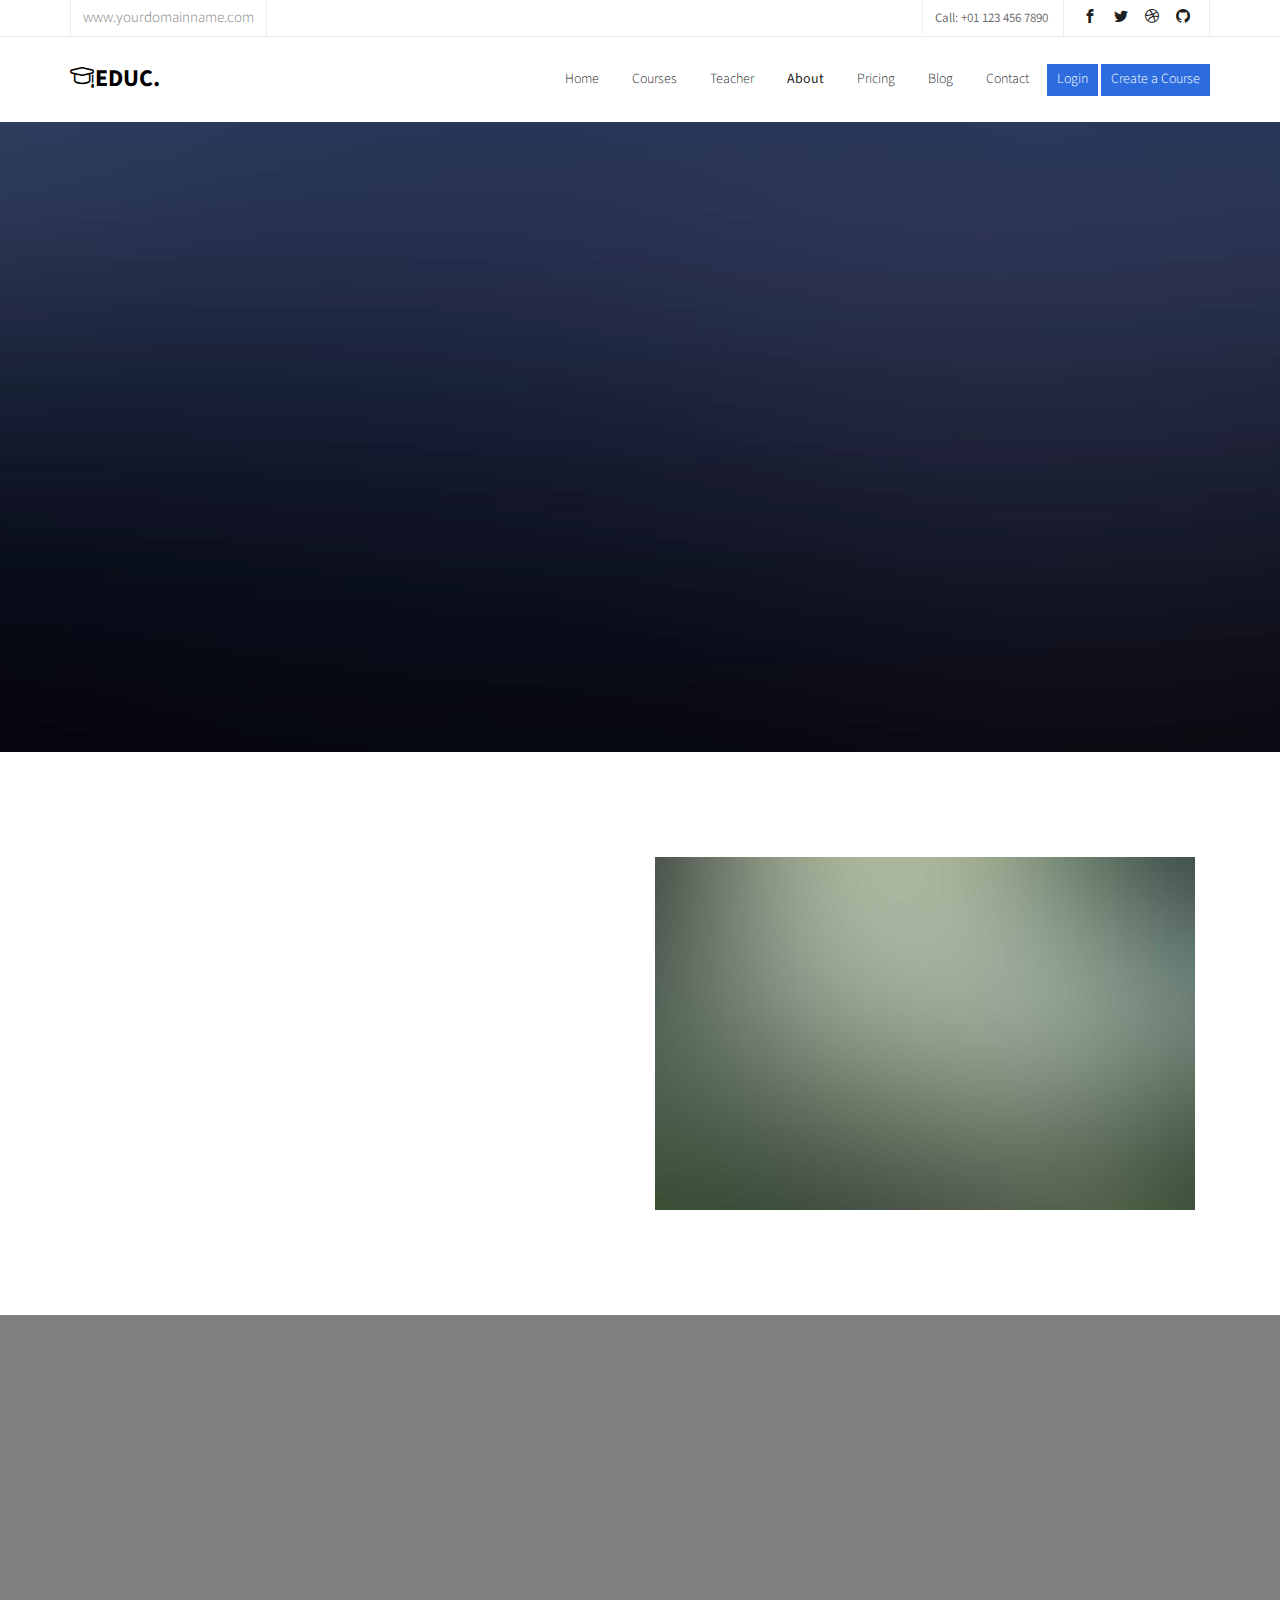
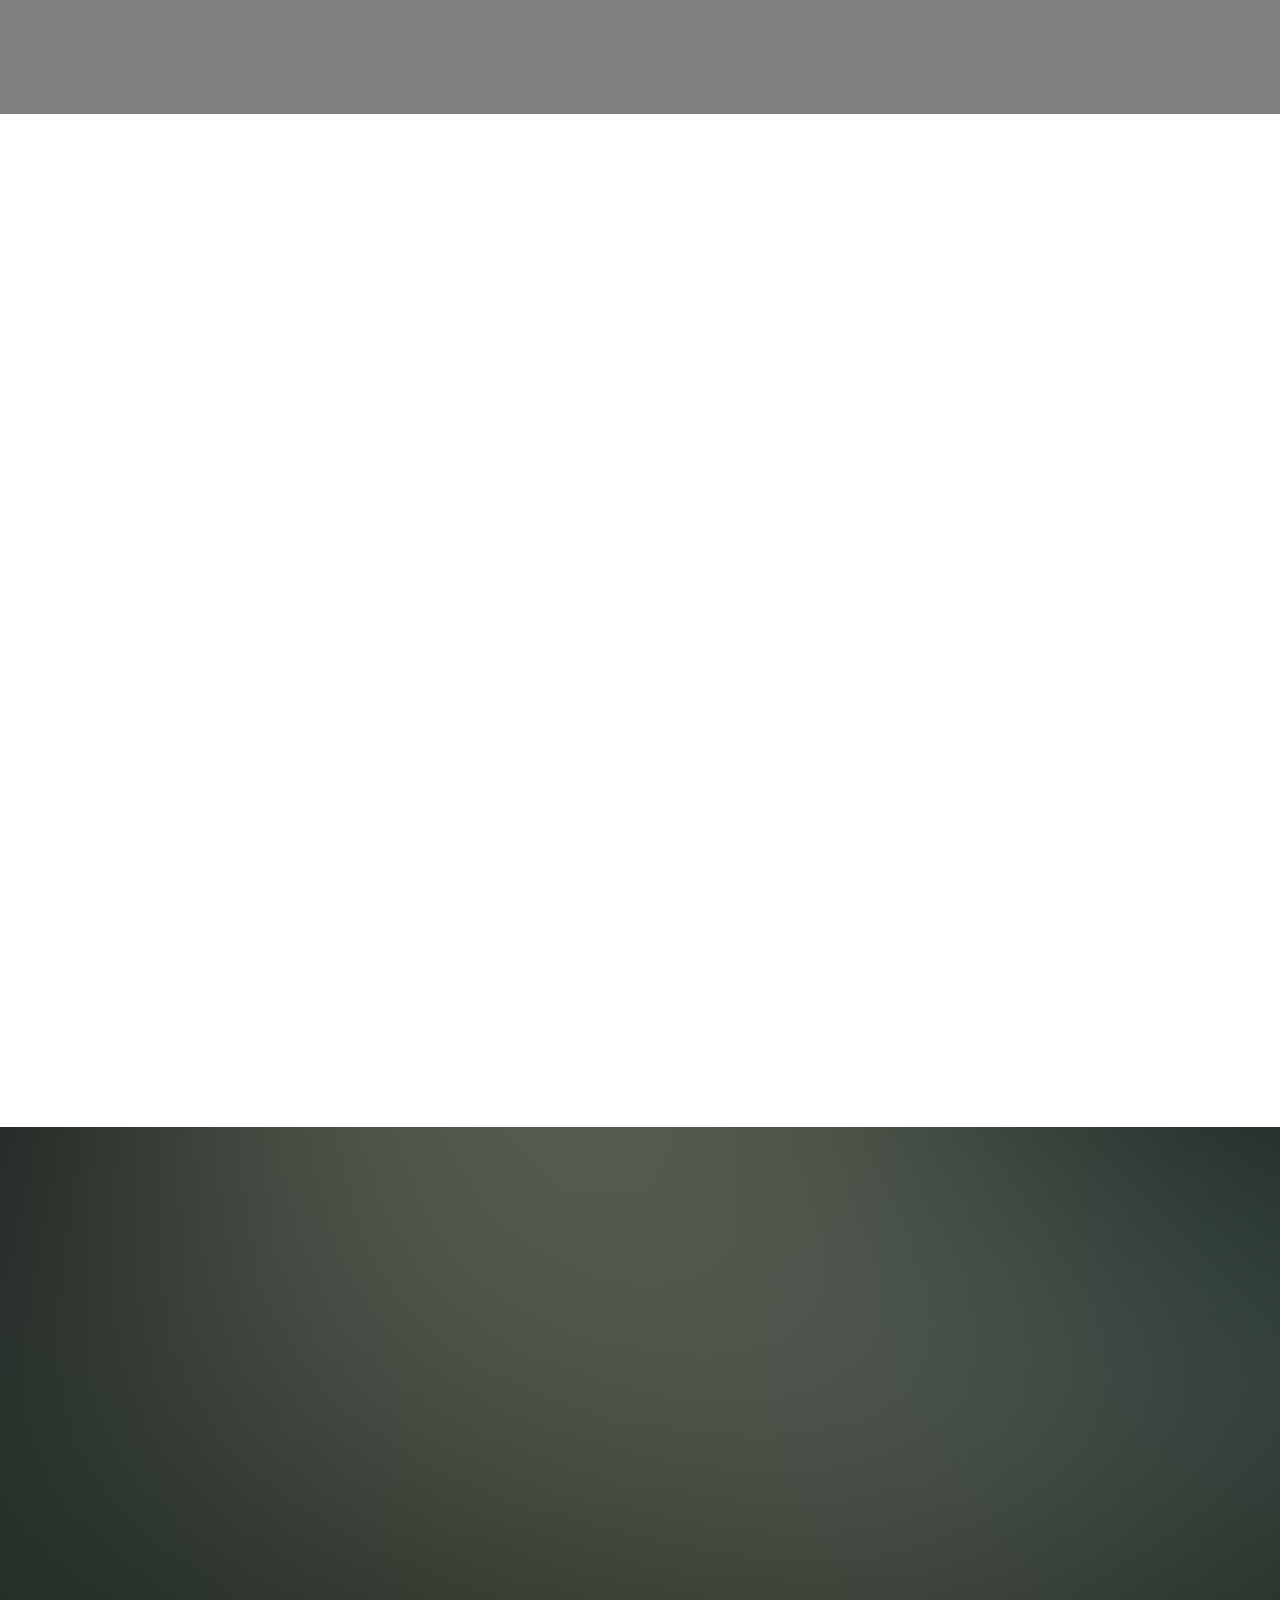
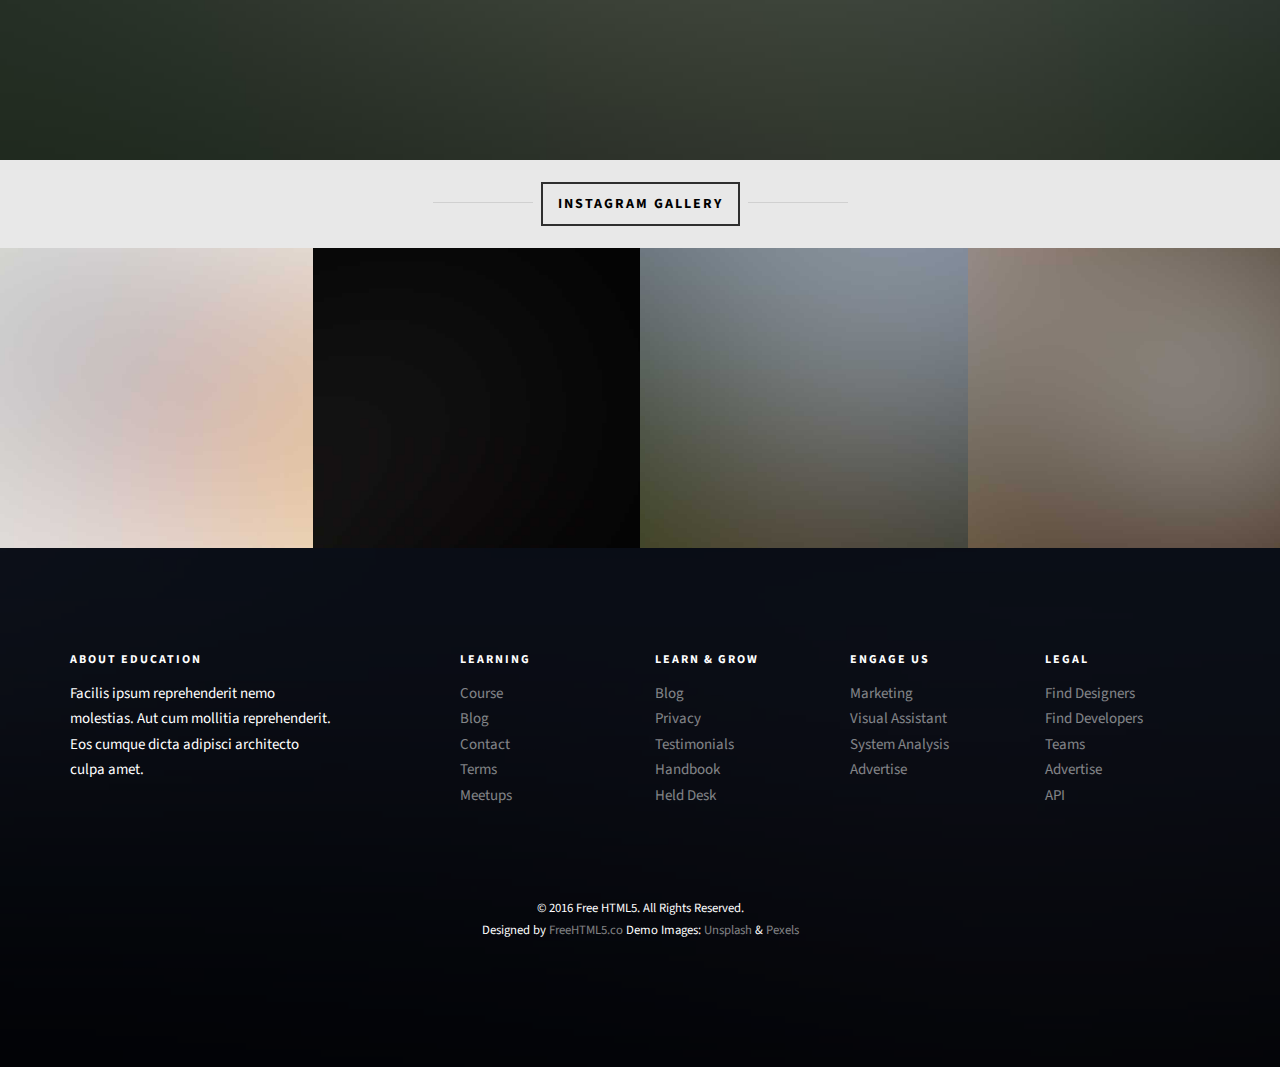
<file: Free Template/education/about.html>
<!DOCTYPE HTML>
<html>
	<head>
	<meta charset="utf-8">
	<meta http-equiv="X-UA-Compatible" content="IE=edge">
	<title>Education &mdash; Free Website Template, Free HTML5 Template by freehtml5.co</title>
	<meta name="viewport" content="width=device-width, initial-scale=1">
	<meta name="description" content="Free HTML5 Website Template by freehtml5.co" />
	<meta name="keywords" content="free website templates, free html5, free template, free bootstrap, free website template, html5, css3, mobile first, responsive" />
	<meta name="author" content="freehtml5.co" />

	<!-- 
	//////////////////////////////////////////////////////

	FREE HTML5 TEMPLATE 
	DESIGNED & DEVELOPED by FreeHTML5.co
		
	Website: 		http://freehtml5.co/
	Email: 			info@freehtml5.co
	Twitter: 		http://twitter.com/fh5co
	Facebook: 		https://www.facebook.com/fh5co

	//////////////////////////////////////////////////////
	 -->

  	<!-- Facebook and Twitter integration -->
	<meta property="og:title" content=""/>
	<meta property="og:image" content=""/>
	<meta property="og:url" content=""/>
	<meta property="og:site_name" content=""/>
	<meta property="og:description" content=""/>
	<meta name="twitter:title" content="" />
	<meta name="twitter:image" content="" />
	<meta name="twitter:url" content="" />
	<meta name="twitter:card" content="" />

	<link href="https://fonts.googleapis.com/css?family=Source+Sans+Pro:300,400,600,700" rel="stylesheet">
	<link href="https://fonts.googleapis.com/css?family=Roboto+Slab:300,400" rel="stylesheet">
	
	<!-- Animate.css -->
	<link rel="stylesheet" href="css/animate.css">
	<!-- Icomoon Icon Fonts-->
	<link rel="stylesheet" href="css/icomoon.css">
	<!-- Bootstrap  -->
	<link rel="stylesheet" href="css/bootstrap.css">

	<!-- Magnific Popup -->
	<link rel="stylesheet" href="css/magnific-popup.css">

	<!-- Owl Carousel  -->
	<link rel="stylesheet" href="css/owl.carousel.min.css">
	<link rel="stylesheet" href="css/owl.theme.default.min.css">

	<!-- Flexslider  -->
	<link rel="stylesheet" href="css/flexslider.css">

	<!-- Pricing -->
	<link rel="stylesheet" href="css/pricing.css">

	<!-- Theme style  -->
	<link rel="stylesheet" href="css/style.css">

	<!-- Modernizr JS -->
	<script src="js/modernizr-2.6.2.min.js"></script>
	<!-- FOR IE9 below -->
	<!--[if lt IE 9]>
	<script src="js/respond.min.js"></script>
	<![endif]-->

	</head>
	<body>
		
	<div class="fh5co-loader"></div>
	
	<div id="page">
	<nav class="fh5co-nav" role="navigation">
		<div class="top">
			<div class="container">
				<div class="row">
					<div class="col-xs-12 text-right">
						<p class="site">www.yourdomainname.com</p>
						<p class="num">Call: +01 123 456 7890</p>
						<ul class="fh5co-social">
							<li><a href="#"><i class="icon-facebook2"></i></a></li>
							<li><a href="#"><i class="icon-twitter2"></i></a></li>
							<li><a href="#"><i class="icon-dribbble2"></i></a></li>
							<li><a href="#"><i class="icon-github"></i></a></li>
						</ul>
					</div>
				</div>
			</div>
		</div>
		<div class="top-menu">
			<div class="container">
				<div class="row">
					<div class="col-xs-2">
						<div id="fh5co-logo"><a href="indexo.php"><i class="icon-study"></i>Educ<span>.</span></a></div>
					</div>
					<div class="col-xs-10 text-right menu-1">
						<ul>
							<li><a href="indexo.php">Home</a></li>
							<li><a href="courses.html">Courses</a></li>
							<li><a href="teacher.html">Teacher</a></li>
							<li class="active"><a href="about.html">About</a></li>
							<li><a href="pricing.html">Pricing</a></li>
							<li class="has-dropdown">
								<a href="blog.html">Blog</a>
								<ul class="dropdown">
									<li><a href="#">Web Design</a></li>
									<li><a href="#">eCommerce</a></li>
									<li><a href="#">Branding</a></li>
									<li><a href="#">API</a></li>
								</ul>
							</li>
							<li><a href="contact.html">Contact</a></li>
							<li class="btn-cta"><a href="#"><span>Login</span></a></li>
							<li class="btn-cta"><a href="#"><span>Create a Course</span></a></li>
						</ul>
					</div>
				</div>
				
			</div>
		</div>
	</nav>
	
	<aside id="fh5co-hero">
		<div class="flexslider">
			<ul class="slides">
		   	<li style="background-image: url(images/img_bg_4.jpg);">
		   		<div class="overlay-gradient"></div>
		   		<div class="container">
		   			<div class="row">
			   			<div class="col-md-8 col-md-offset-2 text-center slider-text">
			   				<div class="slider-text-inner">
			   					<h1 class="heading-section">About Us</h1>
									<h2>Free html5 templates Made by <a href="http://freehtml5.co/" target="_blank">freehtml5.co</a></h2>
			   				</div>
			   			</div>
			   		</div>
		   		</div>
		   	</li>
		  	</ul>
	  	</div>
	</aside>

	<div id="fh5co-about">
		<div class="container">
			<div class="col-md-6 animate-box">
				<span>About Our University</span>
				<h2>Welcome to Education Website</h2>
				<p>Nam nec tellus a odio tincidunt auctor a ornare odio. Sed non mauris vitae erat cauctor eu in elit. Class aptent taciti sociosqu ad litora torquent per conubia nostra, per Mauris in erat justo.</p>
				<p>Nullam ac urna eu felis dapibus condimentum sit amet a augue. Sed non neque elit. Sed ut imperdiet nisi. Proin condimentum fermentum nunc. Etiam pharetra, erat sed.</p>
				<p>Nam nec tellus a odio tincidunt auctor a ornare odio. Sed non mauris vitae erat cauctor eu in elit. Class aptent taciti sociosqu ad litora torquent per conubia nostra, per Mauris in erat justo.</p>
			</div>
			<div class="col-md-6">
				<img class="img-responsive" src="images/img_bg_2.jpg" alt="Free HTML5 Bootstrap Template">
			</div>
		</div>
	</div>

	<div id="fh5co-counter" class="fh5co-counters" style="background-image: url(images/img_bg_4.jpg);" data-stellar-background-ratio="0.5">
		<div class="overlay"></div>
		<div class="container">
			<div class="row">
				<div class="col-md-10 col-md-offset-1">
					<div class="row">
						<div class="col-md-3 col-sm-6 text-center animate-box">
							<span class="icon"><i class="icon-world"></i></span>
							<span class="fh5co-counter js-counter" data-from="0" data-to="3297" data-speed="5000" data-refresh-interval="50"></span>
							<span class="fh5co-counter-label">Foreign Followers</span>
						</div>
						<div class="col-md-3 col-sm-6 text-center animate-box">
							<span class="icon"><i class="icon-study"></i></span>
							<span class="fh5co-counter js-counter" data-from="0" data-to="3700" data-speed="5000" data-refresh-interval="50"></span>
							<span class="fh5co-counter-label">Students Enrolled</span>
						</div>
						<div class="col-md-3 col-sm-6 text-center animate-box">
							<span class="icon"><i class="icon-bulb"></i></span>
							<span class="fh5co-counter js-counter" data-from="0" data-to="5034" data-speed="5000" data-refresh-interval="50"></span>
							<span class="fh5co-counter-label">Classes Complete</span>
						</div>
						<div class="col-md-3 col-sm-6 text-center animate-box">
							<span class="icon"><i class="icon-head"></i></span>
							<span class="fh5co-counter js-counter" data-from="0" data-to="1080" data-speed="5000" data-refresh-interval="50"></span>
							<span class="fh5co-counter-label">Certified Teachers</span>
						</div>
					</div>
				</div>
			</div>
		</div>
	</div>

	<div id="fh5co-course-categories">
		<div class="container">
			<div class="row animate-box">
				<div class="col-md-6 col-md-offset-3 text-center fh5co-heading">
					<h2>Course categories</h2>
					<p>Dignissimos asperiores vitae velit veniam totam fuga molestias accusamus alias autem provident. Odit ab aliquam dolor eius.</p>
				</div>
			</div>
			<div class="row">
				<div class="col-md-3 col-sm-6 text-center animate-box">
					<div class="services">
						<span class="icon">
							<i class="icon-shop"></i>
						</span>
						<div class="desc">
							<h3><a href="#">Business</a></h3>
							<p>Dignissimos asperiores vitae velit veniam totam fuga molestias accusamus alias autem provident. Odit ab aliquam dolor eius.</p>
						</div>
					</div>
				</div>
				<div class="col-md-3 col-sm-6 text-center animate-box">
					<div class="services">
						<span class="icon">
							<i class="icon-heart4"></i>
						</span>
						<div class="desc">
							<h3><a href="#">Health &amp; Psychology</a></h3>
							<p>Dignissimos asperiores vitae velit veniam totam fuga molestias accusamus alias autem provident. Odit ab aliquam dolor eius.</p>
						</div>
					</div>
				</div>
				<div class="col-md-3 col-sm-6 text-center animate-box">
					<div class="services">
						<span class="icon">
							<i class="icon-banknote"></i>
						</span>
						<div class="desc">
							<h3><a href="#">Accounting</a></h3>
							<p>Dignissimos asperiores vitae velit veniam totam fuga molestias accusamus alias autem provident. Odit ab aliquam dolor eius.</p>
						</div>
					</div>
				</div>
				<div class="col-md-3 col-sm-6 text-center animate-box">
					<div class="services">
						<span class="icon">
							<i class="icon-lab2"></i>
						</span>
						<div class="desc">
							<h3><a href="#">Science &amp; Technology</a></h3>
							<p>Dignissimos asperiores vitae velit veniam totam fuga molestias accusamus alias autem provident. Odit ab aliquam dolor eius.</p>
						</div>
					</div>
				</div>
				<div class="col-md-3 col-sm-6 text-center animate-box">
					<div class="services">
						<span class="icon">
							<i class="icon-photo"></i>
						</span>
						<div class="desc">
							<h3><a href="#">Art &amp; Media</a></h3>
							<p>Dignissimos asperiores vitae velit veniam totam fuga molestias accusamus alias autem provident. Odit ab aliquam dolor eius.</p>
						</div>
					</div>
				</div>
				<div class="col-md-3 col-sm-6 text-center animate-box">
					<div class="services">
						<span class="icon">
							<i class="icon-home-outline"></i>
						</span>
						<div class="desc">
							<h3><a href="#">Real Estate</a></h3>
							<p>Dignissimos asperiores vitae velit veniam totam fuga molestias accusamus alias autem provident. Odit ab aliquam dolor eius.</p>
						</div>
					</div>
				</div>
				<div class="col-md-3 col-sm-6 text-center animate-box">
					<div class="services">
						<span class="icon">
							<i class="icon-bubble3"></i>
						</span>
						<div class="desc">
							<h3><a href="#">Language</a></h3>
							<p>Dignissimos asperiores vitae velit veniam totam fuga molestias accusamus alias autem provident. Odit ab aliquam dolor eius.</p>
						</div>
					</div>
				</div>
				<div class="col-md-3 col-sm-6 text-center animate-box">
					<div class="services">
						<span class="icon">
							<i class="icon-world"></i>
						</span>
						<div class="desc">
							<h3><a href="#">Web &amp; Programming</a></h3>
							<p>Dignissimos asperiores vitae velit veniam totam fuga molestias accusamus alias autem provident. Odit ab aliquam dolor eius.</p>
						</div>
					</div>
				</div>
			</div>
		</div>
	</div>

	<div id="fh5co-register" style="background-image: url(images/img_bg_2.jpg);">
		<div class="overlay"></div>
		<div class="row">
			<div class="col-md-8 col-md-offset-2 animate-box">
				<div class="date-counter text-center">
					<h2>Get 400 of Online Courses for Free</h2>
					<h3>By Mike Smith</h3>
					<div class="simply-countdown simply-countdown-one"></div>
					<p><strong>Limited Offer, Hurry Up!</strong></p>
					<p><a href="#" class="btn btn-primary btn-lg btn-reg">Register Now!</a></p>
				</div>
			</div>
		</div>
	</div>

	<div id="fh5co-gallery" class="fh5co-bg-section">
		<div class="row text-center">
			<h2><span>Instagram Gallery</span></h2>
		</div>
		<div class="row">
			<div class="col-md-3 col-padded">
				<a href="#" class="gallery" style="background-image: url(images/project-5.jpg);"></a>
			</div>
			<div class="col-md-3 col-padded">
				<a href="#" class="gallery" style="background-image: url(images/project-2.jpg);"></a>
			</div>
			<div class="col-md-3 col-padded">
				<a href="#" class="gallery" style="background-image: url(images/project-3.jpg);"></a>
			</div>
			<div class="col-md-3 col-padded">
				<a href="#" class="gallery" style="background-image: url(images/project-4.jpg);"></a>
			</div>
		</div>
	</div>

	<footer id="fh5co-footer" role="contentinfo" style="background-image: url(images/img_bg_4.jpg);">
		<div class="overlay"></div>
		<div class="container">
			<div class="row row-pb-md">
				<div class="col-md-3 fh5co-widget">
					<h3>About Education</h3>
					<p>Facilis ipsum reprehenderit nemo molestias. Aut cum mollitia reprehenderit. Eos cumque dicta adipisci architecto culpa amet.</p>
				</div>
				<div class="col-md-2 col-sm-4 col-xs-6 col-md-push-1 fh5co-widget">
					<h3>Learning</h3>
					<ul class="fh5co-footer-links">
						<li><a href="#">Course</a></li>
						<li><a href="#">Blog</a></li>
						<li><a href="#">Contact</a></li>
						<li><a href="#">Terms</a></li>
						<li><a href="#">Meetups</a></li>
					</ul>
				</div>

				<div class="col-md-2 col-sm-4 col-xs-6 col-md-push-1 fh5co-widget">
					<h3>Learn &amp; Grow</h3>
					<ul class="fh5co-footer-links">
						<li><a href="#">Blog</a></li>
						<li><a href="#">Privacy</a></li>
						<li><a href="#">Testimonials</a></li>
						<li><a href="#">Handbook</a></li>
						<li><a href="#">Held Desk</a></li>
					</ul>
				</div>

				<div class="col-md-2 col-sm-4 col-xs-6 col-md-push-1 fh5co-widget">
					<h3>Engage us</h3>
					<ul class="fh5co-footer-links">
						<li><a href="#">Marketing</a></li>
						<li><a href="#">Visual Assistant</a></li>
						<li><a href="#">System Analysis</a></li>
						<li><a href="#">Advertise</a></li>
					</ul>
				</div>

				<div class="col-md-2 col-sm-4 col-xs-6 col-md-push-1 fh5co-widget">
					<h3>Legal</h3>
					<ul class="fh5co-footer-links">
						<li><a href="#">Find Designers</a></li>
						<li><a href="#">Find Developers</a></li>
						<li><a href="#">Teams</a></li>
						<li><a href="#">Advertise</a></li>
						<li><a href="#">API</a></li>
					</ul>
				</div>
			</div>

			<div class="row copyright">
				<div class="col-md-12 text-center">
					<p>
						<small class="block">&copy; 2016 Free HTML5. All Rights Reserved.</small> 
						<small class="block">Designed by <a href="http://freehtml5.co/" target="_blank">FreeHTML5.co</a> Demo Images: <a href="http://unsplash.co/" target="_blank">Unsplash</a> &amp; <a href="https://www.pexels.com/" target="_blank">Pexels</a></small>
					</p>
				</div>
			</div>

		</div>
	</footer>
	</div>

	<div class="gototop js-top">
		<a href="#" class="js-gotop"><i class="icon-arrow-up"></i></a>
	</div>
	
	<!-- jQuery -->
	<script src="js/jquery.min.js"></script>
	<!-- jQuery Easing -->
	<script src="js/jquery.easing.1.3.js"></script>
	<!-- Bootstrap -->
	<script src="js/bootstrap.min.js"></script>
	<!-- Waypoints -->
	<script src="js/jquery.waypoints.min.js"></script>
	<!-- Stellar Parallax -->
	<script src="js/jquery.stellar.min.js"></script>
	<!-- Carousel -->
	<script src="js/owl.carousel.min.js"></script>
	<!-- Flexslider -->
	<script src="js/jquery.flexslider-min.js"></script>
	<!-- countTo -->
	<script src="js/jquery.countTo.js"></script>
	<!-- Magnific Popup -->
	<script src="js/jquery.magnific-popup.min.js"></script>
	<script src="js/magnific-popup-options.js"></script>
	<!-- Count Down -->
	<script src="js/simplyCountdown.js"></script>
	<!-- Main -->
	<script src="js/main.js"></script>
	<script>
    var d = new Date(new Date().getTime() + 1000 * 120 * 120 * 2000);

    // default example
    simplyCountdown('.simply-countdown-one', {
        year: d.getFullYear(),
        month: d.getMonth() + 1,
        day: d.getDate()
    });

    //jQuery example
    $('#simply-countdown-losange').simplyCountdown({
        year: d.getFullYear(),
        month: d.getMonth() + 1,
        day: d.getDate(),
        enableUtc: false
    });
	</script>
	</body>
</html>
</file>
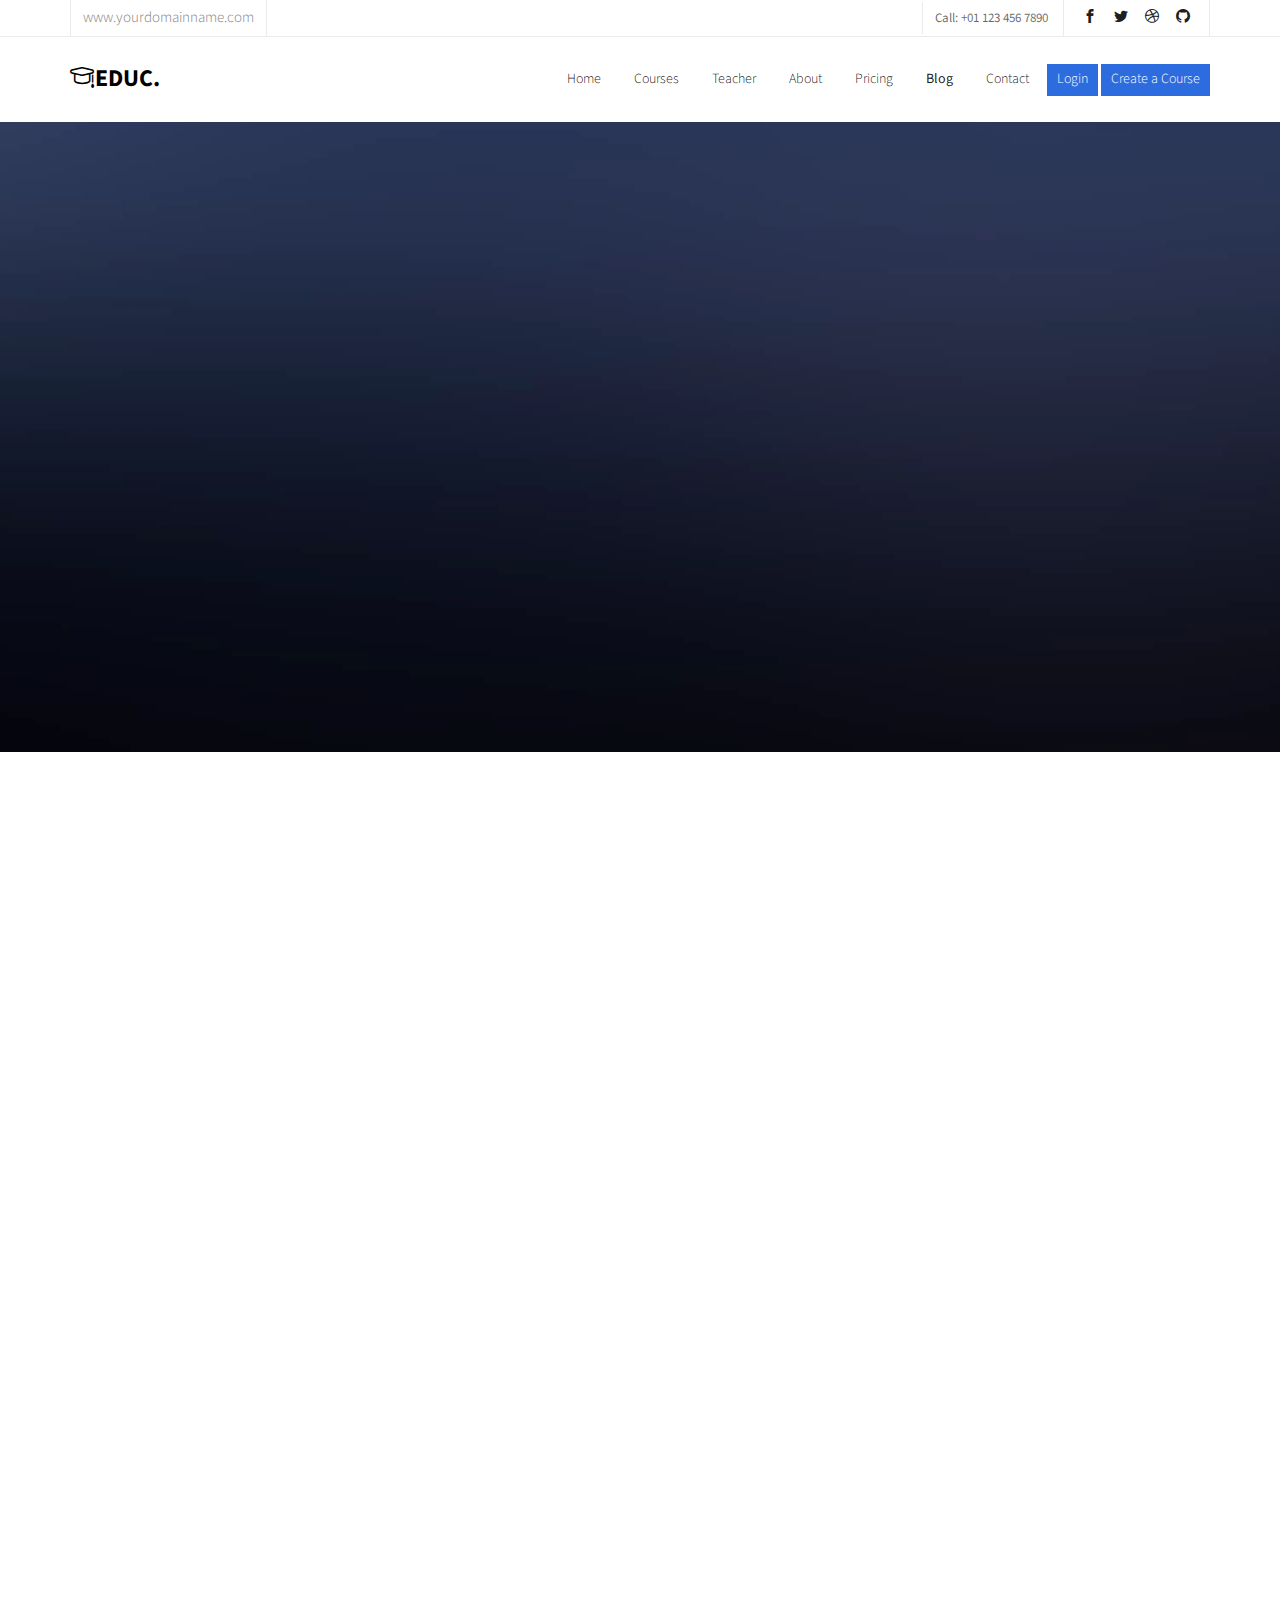
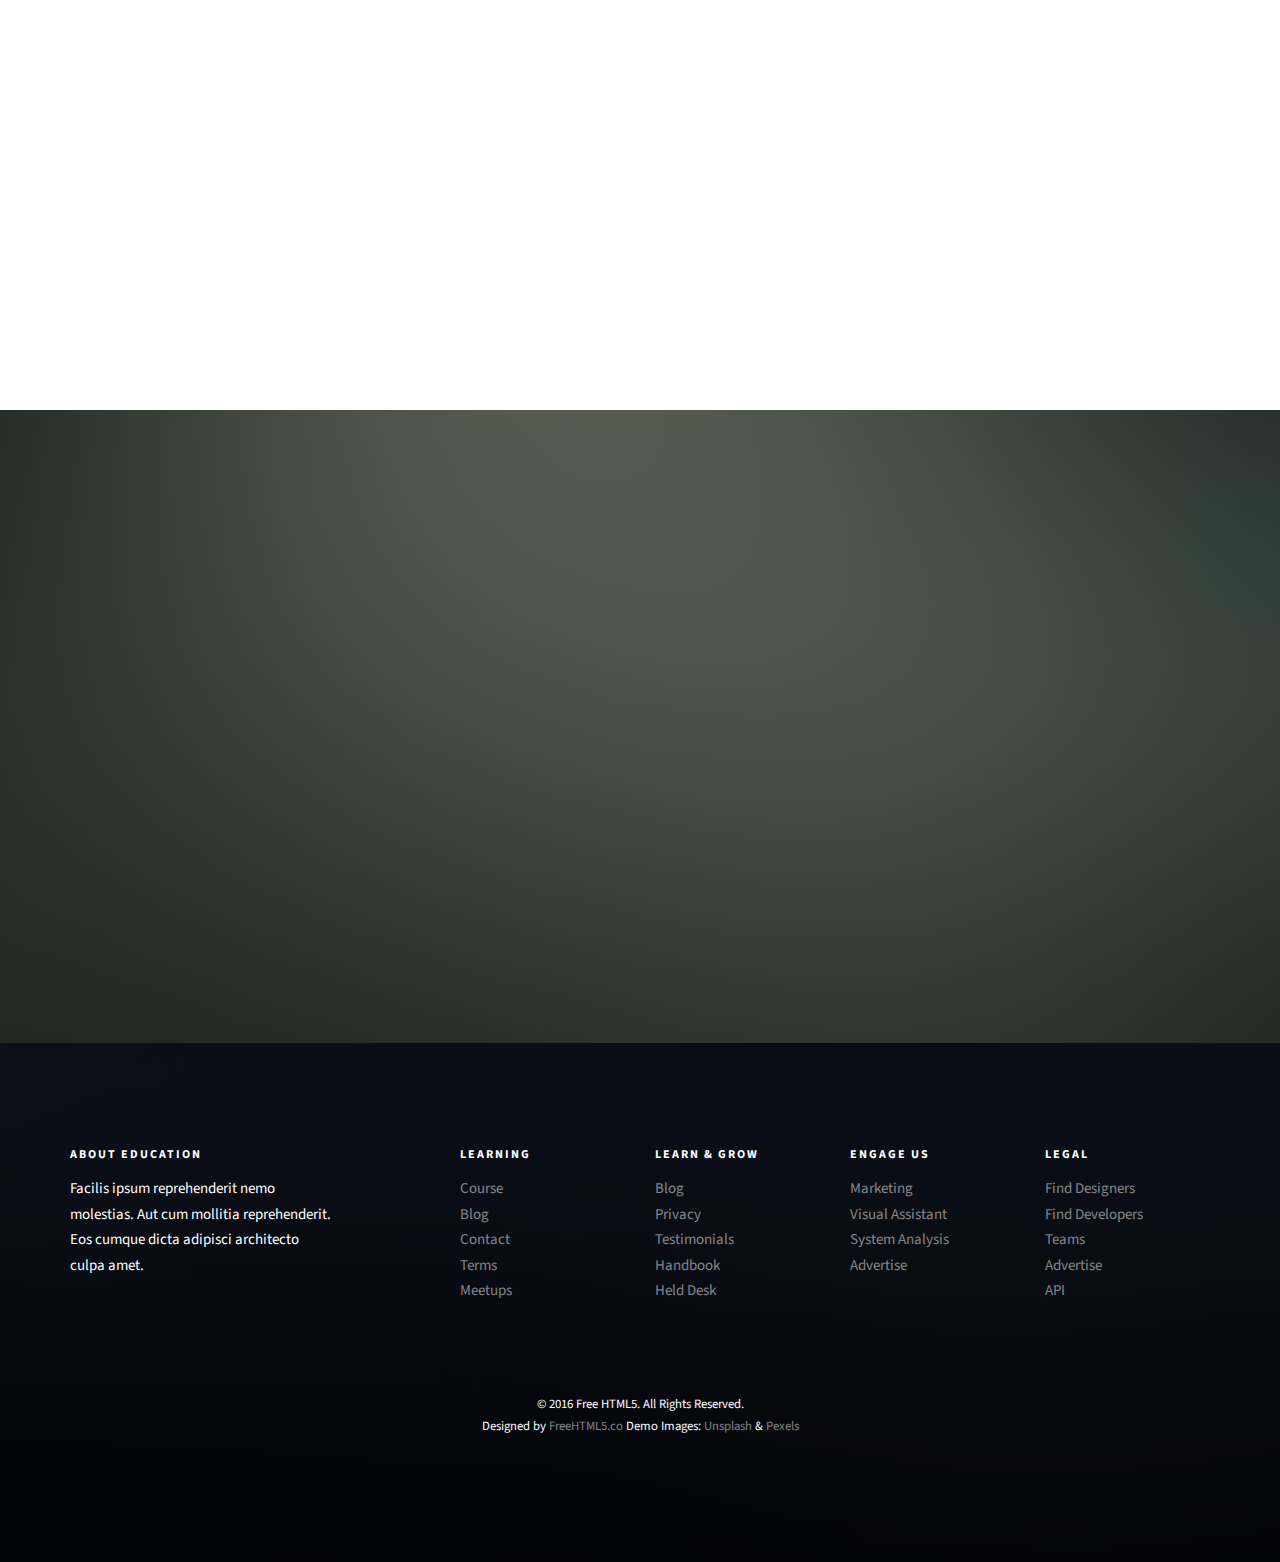
<file: Free Template/education/blog.html>
<!DOCTYPE HTML>
<html>
	<head>
	<meta charset="utf-8">
	<meta http-equiv="X-UA-Compatible" content="IE=edge">
	<title>Education &mdash; Free Website Template, Free HTML5 Template by freehtml5.co</title>
	<meta name="viewport" content="width=device-width, initial-scale=1">
	<meta name="description" content="Free HTML5 Website Template by freehtml5.co" />
	<meta name="keywords" content="free website templates, free html5, free template, free bootstrap, free website template, html5, css3, mobile first, responsive" />
	<meta name="author" content="freehtml5.co" />

	<!-- 
	//////////////////////////////////////////////////////

	FREE HTML5 TEMPLATE 
	DESIGNED & DEVELOPED by FreeHTML5.co
		
	Website: 		http://freehtml5.co/
	Email: 			info@freehtml5.co
	Twitter: 		http://twitter.com/fh5co
	Facebook: 		https://www.facebook.com/fh5co

	//////////////////////////////////////////////////////
	 -->

  	<!-- Facebook and Twitter integration -->
	<meta property="og:title" content=""/>
	<meta property="og:image" content=""/>
	<meta property="og:url" content=""/>
	<meta property="og:site_name" content=""/>
	<meta property="og:description" content=""/>
	<meta name="twitter:title" content="" />
	<meta name="twitter:image" content="" />
	<meta name="twitter:url" content="" />
	<meta name="twitter:card" content="" />

	<link href="https://fonts.googleapis.com/css?family=Source+Sans+Pro:300,400,600,700" rel="stylesheet">
	<link href="https://fonts.googleapis.com/css?family=Roboto+Slab:300,400" rel="stylesheet">
	
	<!-- Animate.css -->
	<link rel="stylesheet" href="css/animate.css">
	<!-- Icomoon Icon Fonts-->
	<link rel="stylesheet" href="css/icomoon.css">
	<!-- Bootstrap  -->
	<link rel="stylesheet" href="css/bootstrap.css">

	<!-- Magnific Popup -->
	<link rel="stylesheet" href="css/magnific-popup.css">

	<!-- Owl Carousel  -->
	<link rel="stylesheet" href="css/owl.carousel.min.css">
	<link rel="stylesheet" href="css/owl.theme.default.min.css">

	<!-- Flexslider  -->
	<link rel="stylesheet" href="css/flexslider.css">

	<!-- Pricing -->
	<link rel="stylesheet" href="css/pricing.css">

	<!-- Theme style  -->
	<link rel="stylesheet" href="css/style.css">

	<!-- Modernizr JS -->
	<script src="js/modernizr-2.6.2.min.js"></script>
	<!-- FOR IE9 below -->
	<!--[if lt IE 9]>
	<script src="js/respond.min.js"></script>
	<![endif]-->

	</head>
	<body>
		
	<div class="fh5co-loader"></div>
	
	<div id="page">
	<nav class="fh5co-nav" role="navigation">
		<div class="top">
			<div class="container">
				<div class="row">
					<div class="col-xs-12 text-right">
						<p class="site">www.yourdomainname.com</p>
						<p class="num">Call: +01 123 456 7890</p>
						<ul class="fh5co-social">
							<li><a href="#"><i class="icon-facebook2"></i></a></li>
							<li><a href="#"><i class="icon-twitter2"></i></a></li>
							<li><a href="#"><i class="icon-dribbble2"></i></a></li>
							<li><a href="#"><i class="icon-github"></i></a></li>
						</ul>
					</div>
				</div>
			</div>
		</div>
		<div class="top-menu">
			<div class="container">
				<div class="row">
					<div class="col-xs-2">
						<div id="fh5co-logo"><a href="indexo.php"><i class="icon-study"></i>Educ<span>.</span></a></div>
					</div>
					<div class="col-xs-10 text-right menu-1">
						<ul>
							<li><a href="indexo.php">Home</a></li>
							<li><a href="courses.html">Courses</a></li>
							<li><a href="teacher.html">Teacher</a></li>
							<li><a href="about.html">About</a></li>
							<li><a href="pricing.html">Pricing</a></li>
							<li class="has-dropdown active">
								<a href="blog.html">Blog</a>
								<ul class="dropdown">
									<li><a href="#">Web Design</a></li>
									<li><a href="#">eCommerce</a></li>
									<li><a href="#">Branding</a></li>
									<li><a href="#">API</a></li>
								</ul>
							</li>
							<li><a href="contact.html">Contact</a></li>
							<li class="btn-cta"><a href="#"><span>Login</span></a></li>
							<li class="btn-cta"><a href="#"><span>Create a Course</span></a></li>
						</ul>
					</div>
				</div>
				
			</div>
		</div>
	</nav>
	
	<aside id="fh5co-hero">
		<div class="flexslider">
			<ul class="slides">
		   	<li style="background-image: url(images/img_bg_4.jpg);">
		   		<div class="overlay-gradient"></div>
		   		<div class="container">
		   			<div class="row">
			   			<div class="col-md-8 col-md-offset-2 text-center slider-text">
			   				<div class="slider-text-inner">
			   					<h1 class="heading-section">Blog &amp; Events</h1>
									<h2>Free html5 templates Made by <a href="http://freehtml5.co/" target="_blank">freehtml5.co</a></h2>
			   				</div>
			   			</div>
			   		</div>
		   		</div>
		   	</li>
		  	</ul>
	  	</div>
	</aside>

	<div id="fh5co-blog">
		<div class="container">
			<div class="row animate-box">
				<div class="col-md-8 col-md-offset-2 text-center fh5co-heading">
					<h2>Blog &amp; Events</h2>
					<p>Dignissimos asperiores vitae velit veniam totam fuga molestias accusamus alias autem provident. Odit ab aliquam dolor eius.</p>
				</div>
			</div>
			<div class="row row-padded-mb">
				<div class="col-md-4 animate-box">
					<div class="fh5co-event">
						<div class="date text-center"><span>15<br>Mar.</span></div>
						<h3><a href="#">USA, International Triathlon Event</a></h3>
						<p>Far far away, behind the word mountains, far from the countries Vokalia and Consonantia, there live the blind texts.</p>
						<p><a href="#">Read More</a></p>
					</div>
				</div>
				<div class="col-md-4 animate-box">
					<div class="fh5co-event">
						<div class="date text-center"><span>15<br>Mar.</span></div>
						<h3><a href="#">USA, International Triathlon Event</a></h3>
						<p>Far far away, behind the word mountains, far from the countries Vokalia and Consonantia, there live the blind texts.</p>
						<p><a href="#">Read More</a></p>
					</div>
				</div>
				<div class="col-md-4 animate-box">
					<div class="fh5co-event">
						<div class="date text-center"><span>15<br>Mar.</span></div>
						<h3><a href="#">New Device Develope by Microsoft</a></h3>
						<p>Far far away, behind the word mountains, far from the countries Vokalia and Consonantia, there live the blind texts.</p>
						<p><a href="#">Read More</a></p>
					</div>
				</div>
			</div>
			<div class="row">
				<div class="col-lg-4 col-md-4">
					<div class="fh5co-blog animate-box">
						<a href="#" class="blog-img-holder" style="background-image: url(images/project-1.jpg);"></a>
						<div class="blog-text">
							<h3><a href="#">Healty Lifestyle &amp; Living</a></h3>
							<span class="posted_on">March. 15th</span>
							<span class="comment"><a href="">21<i class="icon-speech-bubble"></i></a></span>
							<p>Far far away, behind the word mountains, far from the countries Vokalia and Consonantia, there live the blind texts.</p>
						</div> 
					</div>
				</div>
				<div class="col-lg-4 col-md-4">
					<div class="fh5co-blog animate-box">
						<a href="#" class="blog-img-holder" style="background-image: url(images/project-2.jpg);"></a>
						<div class="blog-text">
							<h3><a href="#">Healty Lifestyle &amp; Living</a></h3>
							<span class="posted_on">March. 15th</span>
							<span class="comment"><a href="">21<i class="icon-speech-bubble"></i></a></span>
							<p>Far far away, behind the word mountains, far from the countries Vokalia and Consonantia, there live the blind texts.</p>
						</div> 
					</div>
				</div>
				<div class="col-lg-4 col-md-4">
					<div class="fh5co-blog animate-box">
						<a href="#" class="blog-img-holder" style="background-image: url(images/project-3.jpg);"></a>
						<div class="blog-text">
							<h3><a href="#">Healty Lifestyle &amp; Living</a></h3>
							<span class="posted_on">March. 15th</span>
							<span class="comment"><a href="">21<i class="icon-speech-bubble"></i></a></span>
							<p>Far far away, behind the word mountains, far from the countries Vokalia and Consonantia, there live the blind texts.</p>
						</div> 
					</div>
				</div>
			</div>
		</div>
	</div>

	<div id="fh5co-register" style="background-image: url(images/img_bg_2.jpg);">
		<div class="overlay"></div>
		<div class="row">
			<div class="col-md-8 col-md-offset-2 animate-box">
				<div class="date-counter text-center">
					<h2>Get 400 of Online Courses for Free</h2>
					<h3>By Mike Smith</h3>
					<div class="simply-countdown simply-countdown-one"></div>
					<p><strong>Limited Offer, Hurry Up!</strong></p>
					<p><a href="#" class="btn btn-primary btn-lg btn-reg">Register Now!</a></p>
				</div>
			</div>
		</div>
	</div>

	<footer id="fh5co-footer" role="contentinfo" style="background-image: url(images/img_bg_4.jpg);">
		<div class="overlay"></div>
		<div class="container">
			<div class="row row-pb-md">
				<div class="col-md-3 fh5co-widget">
					<h3>About Education</h3>
					<p>Facilis ipsum reprehenderit nemo molestias. Aut cum mollitia reprehenderit. Eos cumque dicta adipisci architecto culpa amet.</p>
				</div>
				<div class="col-md-2 col-sm-4 col-xs-6 col-md-push-1 fh5co-widget">
					<h3>Learning</h3>
					<ul class="fh5co-footer-links">
						<li><a href="#">Course</a></li>
						<li><a href="#">Blog</a></li>
						<li><a href="#">Contact</a></li>
						<li><a href="#">Terms</a></li>
						<li><a href="#">Meetups</a></li>
					</ul>
				</div>

				<div class="col-md-2 col-sm-4 col-xs-6 col-md-push-1 fh5co-widget">
					<h3>Learn &amp; Grow</h3>
					<ul class="fh5co-footer-links">
						<li><a href="#">Blog</a></li>
						<li><a href="#">Privacy</a></li>
						<li><a href="#">Testimonials</a></li>
						<li><a href="#">Handbook</a></li>
						<li><a href="#">Held Desk</a></li>
					</ul>
				</div>

				<div class="col-md-2 col-sm-4 col-xs-6 col-md-push-1 fh5co-widget">
					<h3>Engage us</h3>
					<ul class="fh5co-footer-links">
						<li><a href="#">Marketing</a></li>
						<li><a href="#">Visual Assistant</a></li>
						<li><a href="#">System Analysis</a></li>
						<li><a href="#">Advertise</a></li>
					</ul>
				</div>

				<div class="col-md-2 col-sm-4 col-xs-6 col-md-push-1 fh5co-widget">
					<h3>Legal</h3>
					<ul class="fh5co-footer-links">
						<li><a href="#">Find Designers</a></li>
						<li><a href="#">Find Developers</a></li>
						<li><a href="#">Teams</a></li>
						<li><a href="#">Advertise</a></li>
						<li><a href="#">API</a></li>
					</ul>
				</div>
			</div>

			<div class="row copyright">
				<div class="col-md-12 text-center">
					<p>
						<small class="block">&copy; 2016 Free HTML5. All Rights Reserved.</small> 
						<small class="block">Designed by <a href="http://freehtml5.co/" target="_blank">FreeHTML5.co</a> Demo Images: <a href="http://unsplash.co/" target="_blank">Unsplash</a> &amp; <a href="https://www.pexels.com/" target="_blank">Pexels</a></small>
					</p>
				</div>
			</div>

		</div>
	</footer>
	</div>

	<div class="gototop js-top">
		<a href="#" class="js-gotop"><i class="icon-arrow-up"></i></a>
	</div>
	
	<!-- jQuery -->
	<script src="js/jquery.min.js"></script>
	<!-- jQuery Easing -->
	<script src="js/jquery.easing.1.3.js"></script>
	<!-- Bootstrap -->
	<script src="js/bootstrap.min.js"></script>
	<!-- Waypoints -->
	<script src="js/jquery.waypoints.min.js"></script>
	<!-- Stellar Parallax -->
	<script src="js/jquery.stellar.min.js"></script>
	<!-- Carousel -->
	<script src="js/owl.carousel.min.js"></script>
	<!-- Flexslider -->
	<script src="js/jquery.flexslider-min.js"></script>
	<!-- countTo -->
	<script src="js/jquery.countTo.js"></script>
	<!-- Magnific Popup -->
	<script src="js/jquery.magnific-popup.min.js"></script>
	<script src="js/magnific-popup-options.js"></script>
	<!-- Count Down -->
	<script src="js/simplyCountdown.js"></script>
	<!-- Main -->
	<script src="js/main.js"></script>
	<script>
    var d = new Date(new Date().getTime() + 1000 * 120 * 120 * 2000);

    // default example
    simplyCountdown('.simply-countdown-one', {
        year: d.getFullYear(),
        month: d.getMonth() + 1,
        day: d.getDate()
    });

    //jQuery example
    $('#simply-countdown-losange').simplyCountdown({
        year: d.getFullYear(),
        month: d.getMonth() + 1,
        day: d.getDate(),
        enableUtc: false
    });
	</script>
	</body>
</html>
</file>
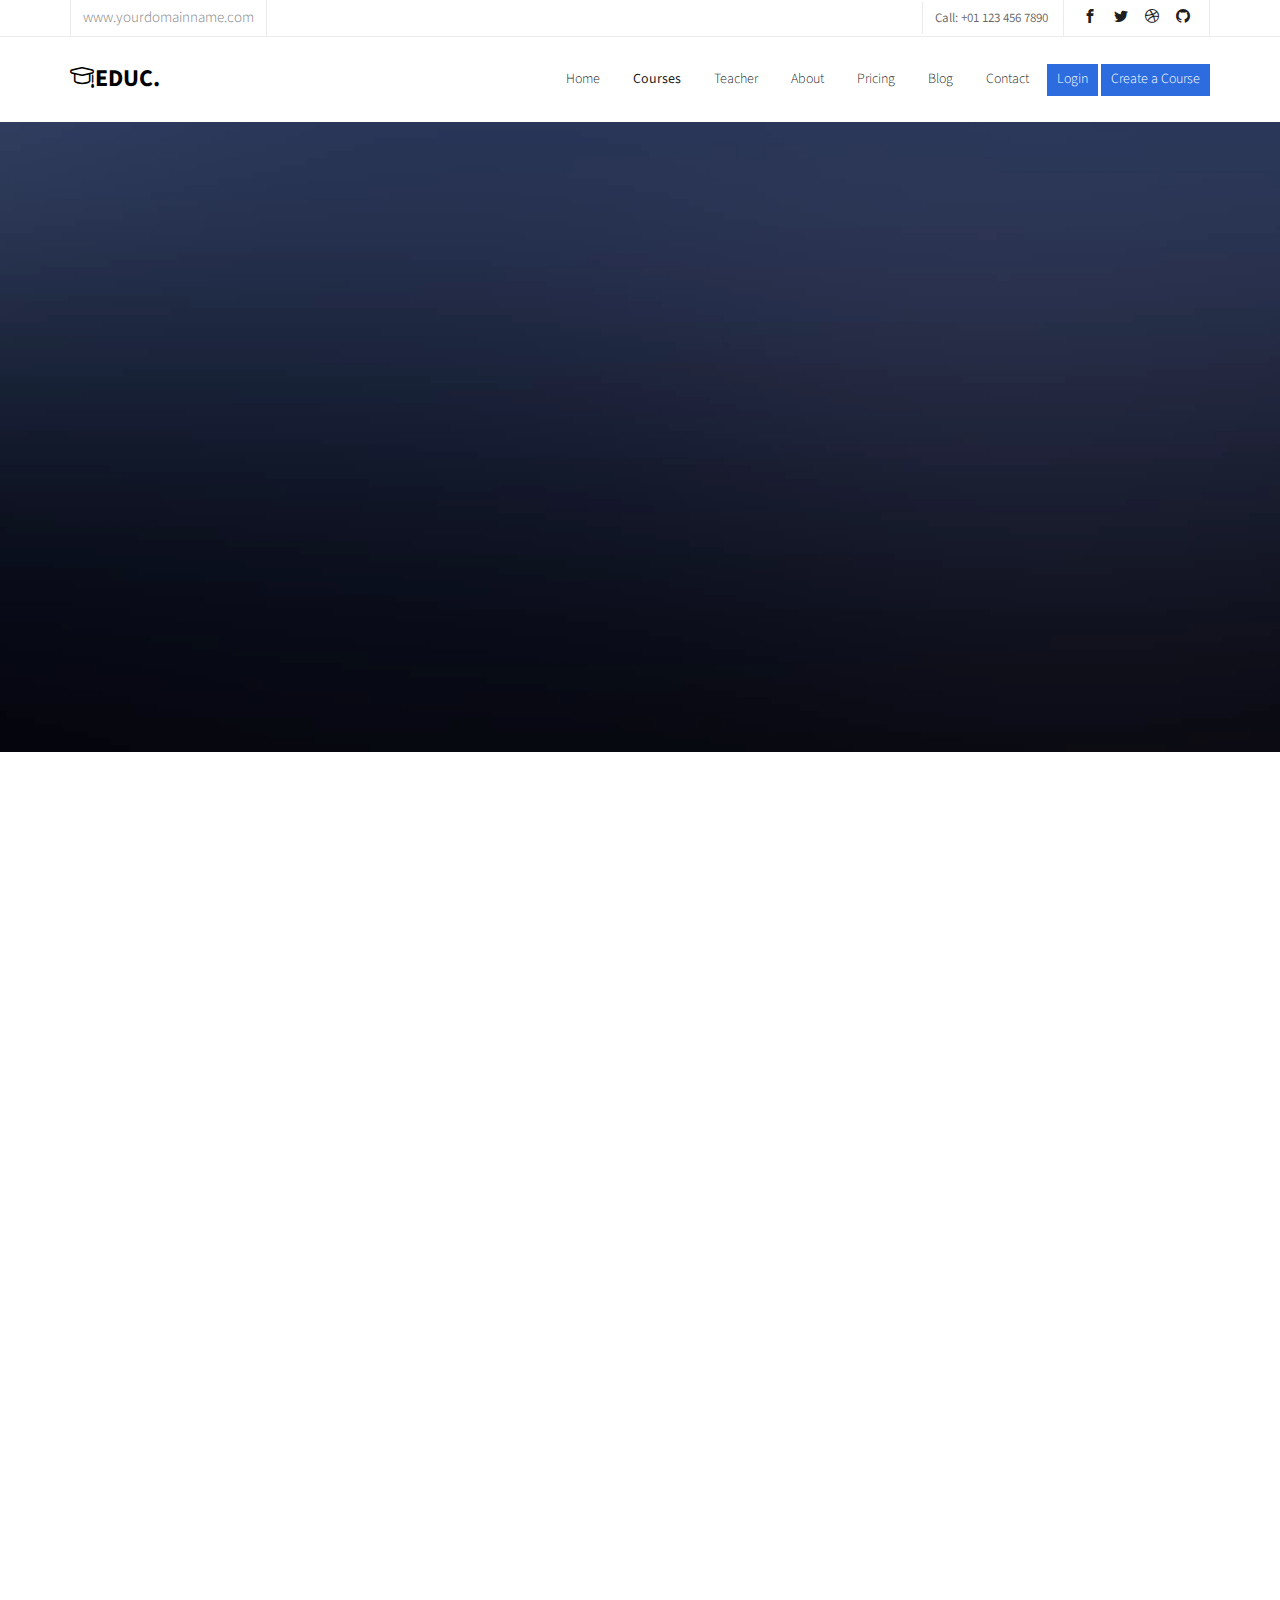
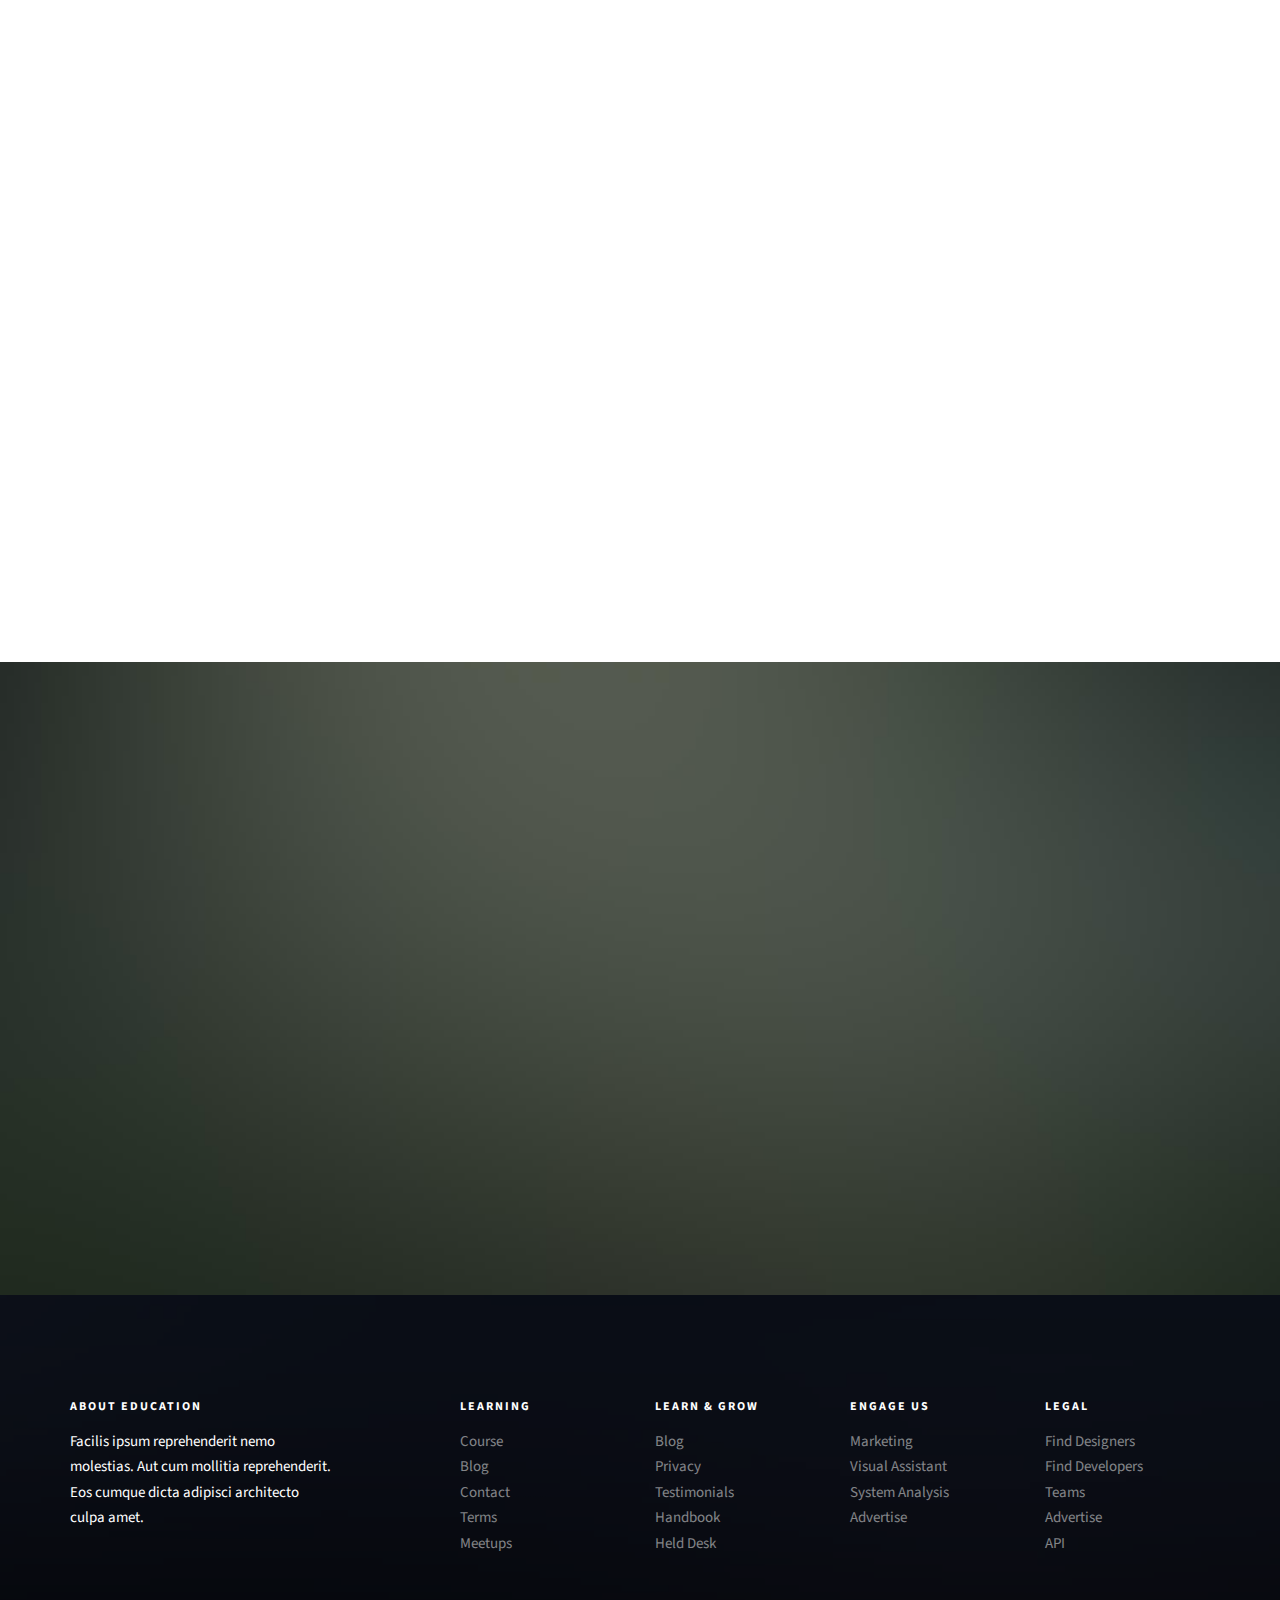
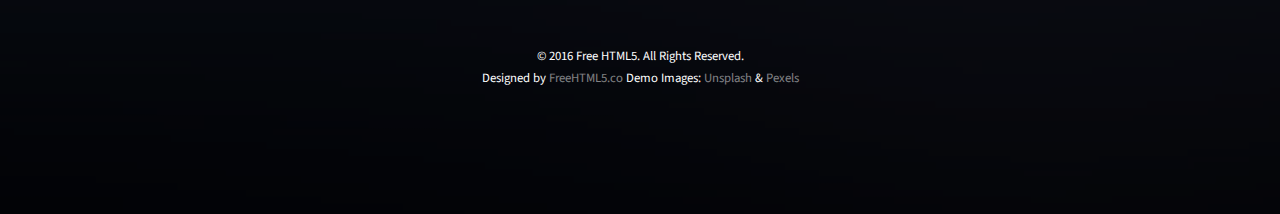
<file: Free Template/education/courses.html>
<!DOCTYPE HTML>
<html>
	<head>
	<meta charset="utf-8">
	<meta http-equiv="X-UA-Compatible" content="IE=edge">
	<title>Education &mdash; Free Website Template, Free HTML5 Template by freehtml5.co</title>
	<meta name="viewport" content="width=device-width, initial-scale=1">
	<meta name="description" content="Free HTML5 Website Template by freehtml5.co" />
	<meta name="keywords" content="free website templates, free html5, free template, free bootstrap, free website template, html5, css3, mobile first, responsive" />
	<meta name="author" content="freehtml5.co" />

	<!-- 
	//////////////////////////////////////////////////////

	FREE HTML5 TEMPLATE 
	DESIGNED & DEVELOPED by FreeHTML5.co
		
	Website: 		http://freehtml5.co/
	Email: 			info@freehtml5.co
	Twitter: 		http://twitter.com/fh5co
	Facebook: 		https://www.facebook.com/fh5co

	//////////////////////////////////////////////////////
	 -->

  	<!-- Facebook and Twitter integration -->
	<meta property="og:title" content=""/>
	<meta property="og:image" content=""/>
	<meta property="og:url" content=""/>
	<meta property="og:site_name" content=""/>
	<meta property="og:description" content=""/>
	<meta name="twitter:title" content="" />
	<meta name="twitter:image" content="" />
	<meta name="twitter:url" content="" />
	<meta name="twitter:card" content="" />

	<link href="https://fonts.googleapis.com/css?family=Source+Sans+Pro:300,400,600,700" rel="stylesheet">
	<link href="https://fonts.googleapis.com/css?family=Roboto+Slab:300,400" rel="stylesheet">
	
	<!-- Animate.css -->
	<link rel="stylesheet" href="css/animate.css">
	<!-- Icomoon Icon Fonts-->
	<link rel="stylesheet" href="css/icomoon.css">
	<!-- Bootstrap  -->
	<link rel="stylesheet" href="css/bootstrap.css">

	<!-- Magnific Popup -->
	<link rel="stylesheet" href="css/magnific-popup.css">

	<!-- Owl Carousel  -->
	<link rel="stylesheet" href="css/owl.carousel.min.css">
	<link rel="stylesheet" href="css/owl.theme.default.min.css">

	<!-- Flexslider  -->
	<link rel="stylesheet" href="css/flexslider.css">

	<!-- Pricing -->
	<link rel="stylesheet" href="css/pricing.css">

	<!-- Theme style  -->
	<link rel="stylesheet" href="css/style.css">

	<!-- Modernizr JS -->
	<script src="js/modernizr-2.6.2.min.js"></script>
	<!-- FOR IE9 below -->
	<!--[if lt IE 9]>
	<script src="js/respond.min.js"></script>
	<![endif]-->

	</head>
	<body>
		
	<div class="fh5co-loader"></div>
	
	<div id="page">
	<nav class="fh5co-nav" role="navigation">
		<div class="top">
			<div class="container">
				<div class="row">
					<div class="col-xs-12 text-right">
						<p class="site">www.yourdomainname.com</p>
						<p class="num">Call: +01 123 456 7890</p>
						<ul class="fh5co-social">
							<li><a href="#"><i class="icon-facebook2"></i></a></li>
							<li><a href="#"><i class="icon-twitter2"></i></a></li>
							<li><a href="#"><i class="icon-dribbble2"></i></a></li>
							<li><a href="#"><i class="icon-github"></i></a></li>
						</ul>
					</div>
				</div>
			</div>
		</div>
		<div class="top-menu">
			<div class="container">
				<div class="row">
					<div class="col-xs-2">
						<div id="fh5co-logo"><a href="indexo.php"><i class="icon-study"></i>Educ<span>.</span></a></div>
					</div>
					<div class="col-xs-10 text-right menu-1">
						<ul>
							<li><a href="indexo.php">Home</a></li>
							<li class="active"><a href="courses.html">Courses</a></li>
							<li><a href="teacher.html">Teacher</a></li>
							<li><a href="about.html">About</a></li>
							<li><a href="pricing.html">Pricing</a></li>
							<li class="has-dropdown">
								<a href="blog.html">Blog</a>
								<ul class="dropdown">
									<li><a href="#">Web Design</a></li>
									<li><a href="#">eCommerce</a></li>
									<li><a href="#">Branding</a></li>
									<li><a href="#">API</a></li>
								</ul>
							</li>
							<li><a href="contact.html">Contact</a></li>
							<li class="btn-cta"><a href="#"><span>Login</span></a></li>
							<li class="btn-cta"><a href="#"><span>Create a Course</span></a></li>
						</ul>
					</div>
				</div>
				
			</div>
		</div>
	</nav>
	
	<aside id="fh5co-hero">
		<div class="flexslider">
			<ul class="slides">
		   	<li style="background-image: url(images/img_bg_4.jpg);">
		   		<div class="overlay-gradient"></div>
		   		<div class="container">
		   			<div class="row">
			   			<div class="col-md-8 col-md-offset-2 text-center slider-text">
			   				<div class="slider-text-inner">
			   					<h1 class="heading-section">Our Course</h1>
									<h2>Free html5 templates Made by <a href="http://freehtml5.co/" target="_blank">freehtml5.co</a></h2>
			   				</div>
			   			</div>
			   		</div>
		   		</div>
		   	</li>
		  	</ul>
	  	</div>
	</aside>

	<div id="fh5co-course">
		<div class="container">
			<div class="row animate-box">
				<div class="col-md-6 col-md-offset-3 text-center fh5co-heading">
					<h2>Our Course</h2>
					<p>Dignissimos asperiores vitae velit veniam totam fuga molestias accusamus alias autem provident. Odit ab aliquam dolor eius.</p>
				</div>
			</div>
			<div class="row">
				<div class="col-md-6 animate-box">
					<div class="course">
						<a href="#" class="course-img" style="background-image: url(images/project-1.jpg);">
						</a>
						<div class="desc">
							<h3><a href="#">Web Master</a></h3>
							<p>Dignissimos asperiores vitae velit veniam totam fuga molestias accusamus alias autem provident. Odit ab aliquam dolor eius molestias accusamus alias autem provident. Odit ab aliquam dolor eius.</p>
							<span><a href="#" class="btn btn-primary btn-sm btn-course">Take A Course</a></span>
						</div>
					</div>
				</div>
				<div class="col-md-6 animate-box">
					<div class="course">
						<a href="#" class="course-img" style="background-image: url(images/project-2.jpg);">
						</a>
						<div class="desc">
							<h3><a href="#">Business &amp; Accounting</a></h3>
							<p>Dignissimos asperiores vitae velit veniam totam fuga molestias accusamus alias autem provident. Odit ab aliquam dolor eius molestias accusamus alias autem provident. Odit ab aliquam dolor eius.</p>
							<span><a href="#" class="btn btn-primary btn-sm btn-course">Take A Course</a></span>
						</div>
					</div>
				</div>
				<div class="col-md-6 animate-box">
					<div class="course">
						<a href="#" class="course-img" style="background-image: url(images/project-3.jpg);">
						</a>
						<div class="desc">
							<h3><a href="#">Science &amp; Technology</a></h3>
							<p>Dignissimos asperiores vitae velit veniam totam fuga molestias accusamus alias autem provident. Odit ab aliquam dolor eius molestias accusamus alias autem provident. Odit ab aliquam dolor eius.</p>
							<span><a href="#" class="btn btn-primary btn-sm btn-course">Take A Course</a></span>
						</div>
					</div>
				</div>
				<div class="col-md-6 animate-box">
					<div class="course">
						<a href="#" class="course-img" style="background-image: url(images/project-4.jpg);">
						</a>
						<div class="desc">
							<h3><a href="#">Health &amp; Psychology</a></h3>
							<p>Dignissimos asperiores vitae velit veniam totam fuga molestias accusamus alias autem provident. Odit ab aliquam dolor eius molestias accusamus alias autem provident. Odit ab aliquam dolor eius.</p>
							<span><a href="#" class="btn btn-primary btn-sm btn-course">Take A Course</a></span>
						</div>
					</div>
				</div>
				<div class="col-md-6 animate-box">
					<div class="course">
						<a href="#" class="course-img" style="background-image: url(images/project-5.jpg);">
						</a>
						<div class="desc">
							<h3><a href="#">Science &amp; Technology</a></h3>
							<p>Dignissimos asperiores vitae velit veniam totam fuga molestias accusamus alias autem provident. Odit ab aliquam dolor eius molestias accusamus alias autem provident. Odit ab aliquam dolor eius.</p>
							<span><a href="#" class="btn btn-primary btn-sm btn-course">Take A Course</a></span>
						</div>
					</div>
				</div>
				<div class="col-md-6 animate-box">
					<div class="course">
						<a href="#" class="course-img" style="background-image: url(images/project-6.jpg);">
						</a>
						<div class="desc">
							<h3><a href="#">Health &amp; Psychology</a></h3>
							<p>Dignissimos asperiores vitae velit veniam totam fuga molestias accusamus alias autem provident. Odit ab aliquam dolor eius molestias accusamus alias autem provident. Odit ab aliquam dolor eius.</p>
							<span><a href="#" class="btn btn-primary btn-sm btn-course">Take A Course</a></span>
						</div>
					</div>
				</div>
			</div>
		</div>
	</div>

	<div id="fh5co-register" style="background-image: url(images/img_bg_2.jpg);">
		<div class="overlay"></div>
		<div class="row">
			<div class="col-md-8 col-md-offset-2 animate-box">
				<div class="date-counter text-center">
					<h2>Get 400 of Online Courses for Free</h2>
					<h3>By Mike Smith</h3>
					<div class="simply-countdown simply-countdown-one"></div>
					<p><strong>Limited Offer, Hurry Up!</strong></p>
					<p><a href="#" class="btn btn-primary btn-lg btn-reg">Register Now!</a></p>
				</div>
			</div>
		</div>
	</div>

	<footer id="fh5co-footer" role="contentinfo" style="background-image: url(images/img_bg_4.jpg);">
		<div class="overlay"></div>
		<div class="container">
			<div class="row row-pb-md">
				<div class="col-md-3 fh5co-widget">
					<h3>About Education</h3>
					<p>Facilis ipsum reprehenderit nemo molestias. Aut cum mollitia reprehenderit. Eos cumque dicta adipisci architecto culpa amet.</p>
				</div>
				<div class="col-md-2 col-sm-4 col-xs-6 col-md-push-1 fh5co-widget">
					<h3>Learning</h3>
					<ul class="fh5co-footer-links">
						<li><a href="#">Course</a></li>
						<li><a href="#">Blog</a></li>
						<li><a href="#">Contact</a></li>
						<li><a href="#">Terms</a></li>
						<li><a href="#">Meetups</a></li>
					</ul>
				</div>

				<div class="col-md-2 col-sm-4 col-xs-6 col-md-push-1 fh5co-widget">
					<h3>Learn &amp; Grow</h3>
					<ul class="fh5co-footer-links">
						<li><a href="#">Blog</a></li>
						<li><a href="#">Privacy</a></li>
						<li><a href="#">Testimonials</a></li>
						<li><a href="#">Handbook</a></li>
						<li><a href="#">Held Desk</a></li>
					</ul>
				</div>

				<div class="col-md-2 col-sm-4 col-xs-6 col-md-push-1 fh5co-widget">
					<h3>Engage us</h3>
					<ul class="fh5co-footer-links">
						<li><a href="#">Marketing</a></li>
						<li><a href="#">Visual Assistant</a></li>
						<li><a href="#">System Analysis</a></li>
						<li><a href="#">Advertise</a></li>
					</ul>
				</div>

				<div class="col-md-2 col-sm-4 col-xs-6 col-md-push-1 fh5co-widget">
					<h3>Legal</h3>
					<ul class="fh5co-footer-links">
						<li><a href="#">Find Designers</a></li>
						<li><a href="#">Find Developers</a></li>
						<li><a href="#">Teams</a></li>
						<li><a href="#">Advertise</a></li>
						<li><a href="#">API</a></li>
					</ul>
				</div>
			</div>

			<div class="row copyright">
				<div class="col-md-12 text-center">
					<p>
						<small class="block">&copy; 2016 Free HTML5. All Rights Reserved.</small> 
						<small class="block">Designed by <a href="http://freehtml5.co/" target="_blank">FreeHTML5.co</a> Demo Images: <a href="http://unsplash.co/" target="_blank">Unsplash</a> &amp; <a href="https://www.pexels.com/" target="_blank">Pexels</a></small>
					</p>
				</div>
			</div>

		</div>
	</footer>
	</div>

	<div class="gototop js-top">
		<a href="#" class="js-gotop"><i class="icon-arrow-up"></i></a>
	</div>
	
	<!-- jQuery -->
	<script src="js/jquery.min.js"></script>
	<!-- jQuery Easing -->
	<script src="js/jquery.easing.1.3.js"></script>
	<!-- Bootstrap -->
	<script src="js/bootstrap.min.js"></script>
	<!-- Waypoints -->
	<script src="js/jquery.waypoints.min.js"></script>
	<!-- Stellar Parallax -->
	<script src="js/jquery.stellar.min.js"></script>
	<!-- Carousel -->
	<script src="js/owl.carousel.min.js"></script>
	<!-- Flexslider -->
	<script src="js/jquery.flexslider-min.js"></script>
	<!-- countTo -->
	<script src="js/jquery.countTo.js"></script>
	<!-- Magnific Popup -->
	<script src="js/jquery.magnific-popup.min.js"></script>
	<script src="js/magnific-popup-options.js"></script>
	<!-- Count Down -->
	<script src="js/simplyCountdown.js"></script>
	<!-- Main -->
	<script src="js/main.js"></script>
	<script>
    var d = new Date(new Date().getTime() + 1000 * 120 * 120 * 2000);

    // default example
    simplyCountdown('.simply-countdown-one', {
        year: d.getFullYear(),
        month: d.getMonth() + 1,
        day: d.getDate()
    });

    //jQuery example
    $('#simply-countdown-losange').simplyCountdown({
        year: d.getFullYear(),
        month: d.getMonth() + 1,
        day: d.getDate(),
        enableUtc: false
    });
	</script>
	</body>
</html>
</file>
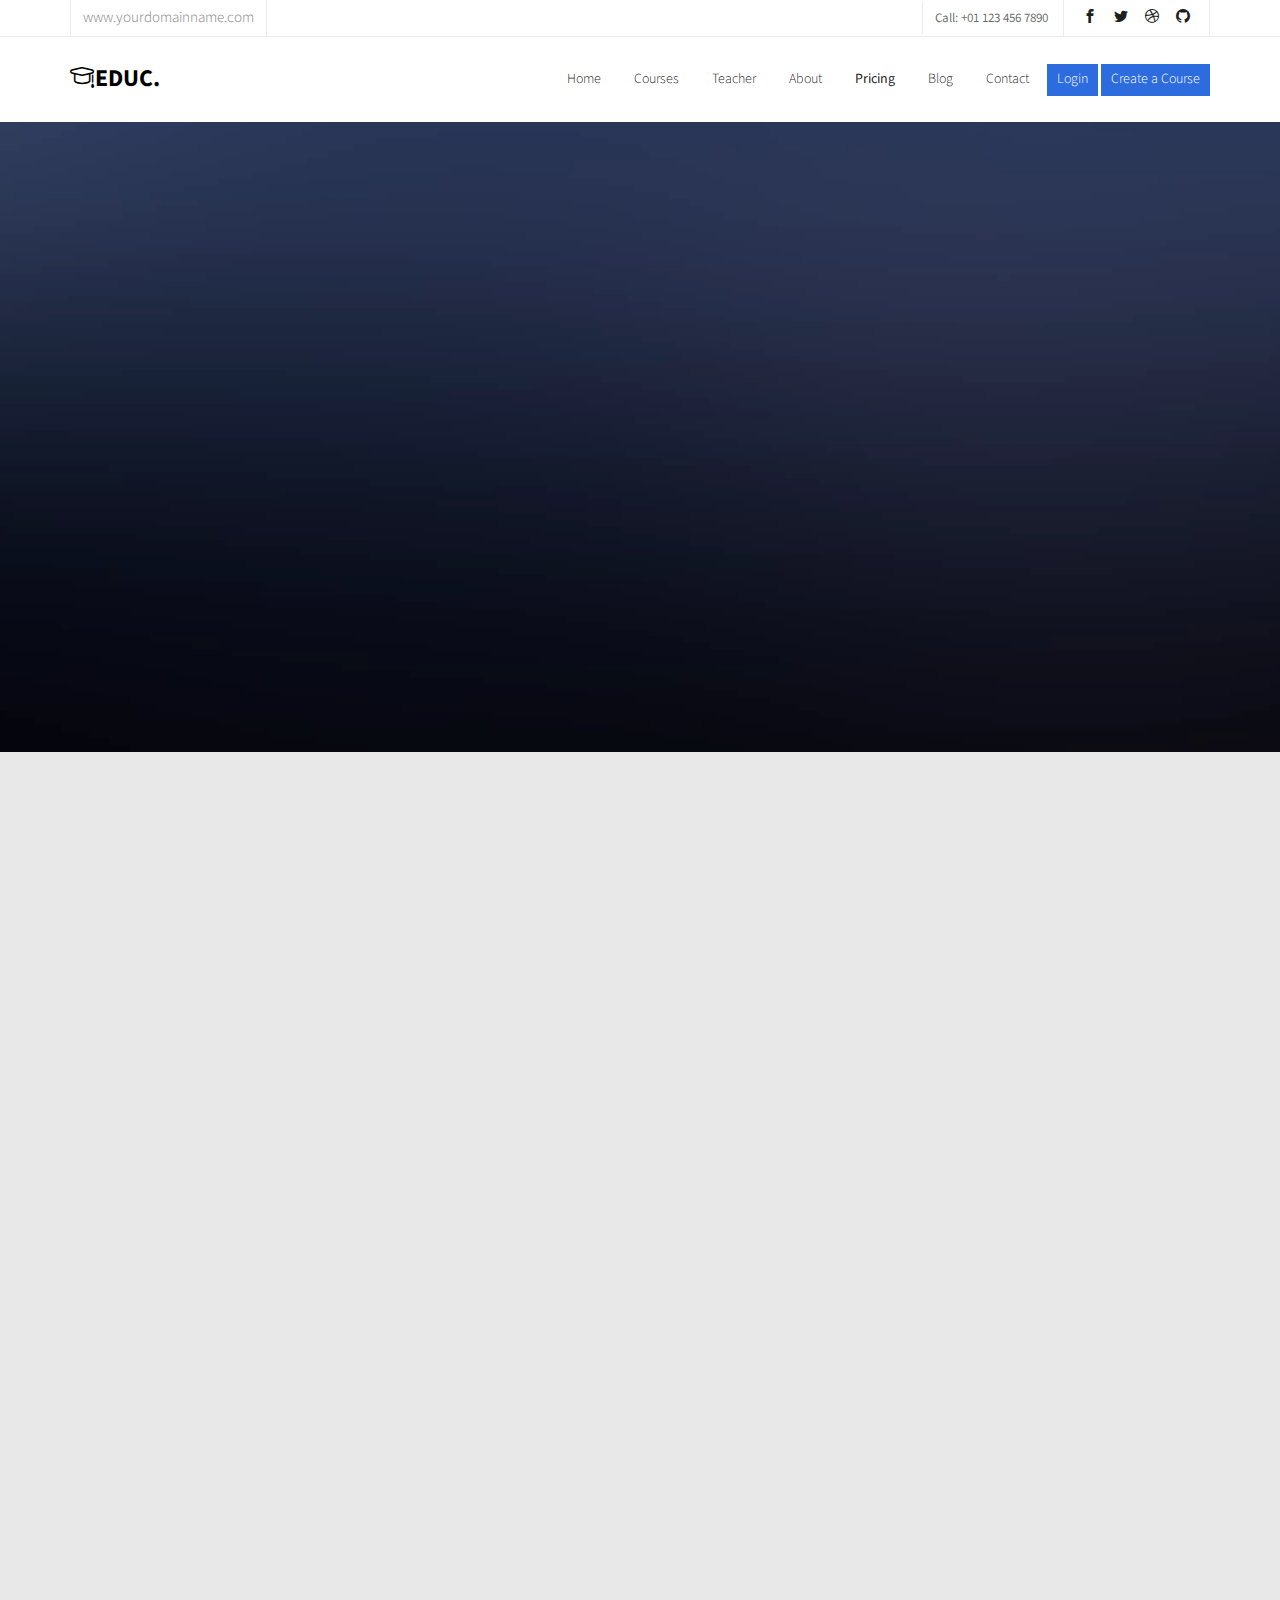
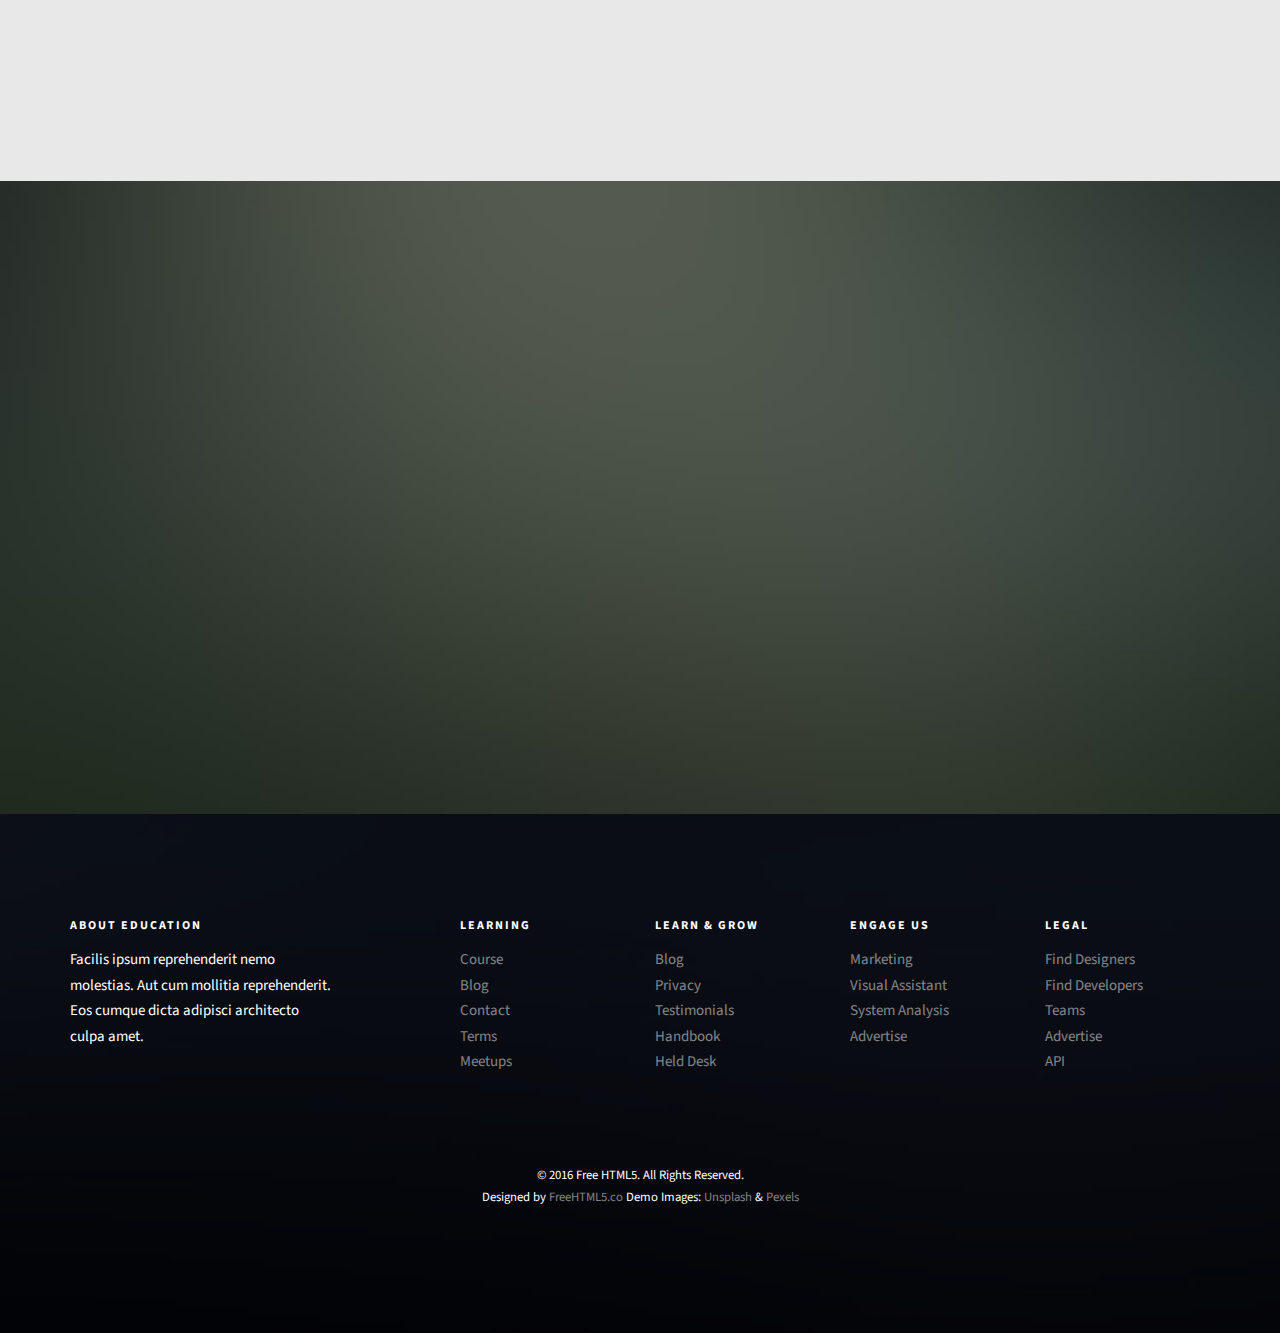
<file: Free Template/education/pricing.html>
<!DOCTYPE HTML>
<html>
	<head>
	<meta charset="utf-8">
	<meta http-equiv="X-UA-Compatible" content="IE=edge">
	<title>Education &mdash; Free Website Template, Free HTML5 Template by freehtml5.co</title>
	<meta name="viewport" content="width=device-width, initial-scale=1">
	<meta name="description" content="Free HTML5 Website Template by freehtml5.co" />
	<meta name="keywords" content="free website templates, free html5, free template, free bootstrap, free website template, html5, css3, mobile first, responsive" />
	<meta name="author" content="freehtml5.co" />

	<!-- 
	//////////////////////////////////////////////////////

	FREE HTML5 TEMPLATE 
	DESIGNED & DEVELOPED by FreeHTML5.co
		
	Website: 		http://freehtml5.co/
	Email: 			info@freehtml5.co
	Twitter: 		http://twitter.com/fh5co
	Facebook: 		https://www.facebook.com/fh5co

	//////////////////////////////////////////////////////
	 -->

  	<!-- Facebook and Twitter integration -->
	<meta property="og:title" content=""/>
	<meta property="og:image" content=""/>
	<meta property="og:url" content=""/>
	<meta property="og:site_name" content=""/>
	<meta property="og:description" content=""/>
	<meta name="twitter:title" content="" />
	<meta name="twitter:image" content="" />
	<meta name="twitter:url" content="" />
	<meta name="twitter:card" content="" />

	<link href="https://fonts.googleapis.com/css?family=Source+Sans+Pro:300,400,600,700" rel="stylesheet">
	<link href="https://fonts.googleapis.com/css?family=Roboto+Slab:300,400" rel="stylesheet">
	
	<!-- Animate.css -->
	<link rel="stylesheet" href="css/animate.css">
	<!-- Icomoon Icon Fonts-->
	<link rel="stylesheet" href="css/icomoon.css">
	<!-- Bootstrap  -->
	<link rel="stylesheet" href="css/bootstrap.css">

	<!-- Magnific Popup -->
	<link rel="stylesheet" href="css/magnific-popup.css">

	<!-- Owl Carousel  -->
	<link rel="stylesheet" href="css/owl.carousel.min.css">
	<link rel="stylesheet" href="css/owl.theme.default.min.css">

	<!-- Flexslider  -->
	<link rel="stylesheet" href="css/flexslider.css">

	<!-- Pricing -->
	<link rel="stylesheet" href="css/pricing.css">

	<!-- Theme style  -->
	<link rel="stylesheet" href="css/style.css">

	<!-- Modernizr JS -->
	<script src="js/modernizr-2.6.2.min.js"></script>
	<!-- FOR IE9 below -->
	<!--[if lt IE 9]>
	<script src="js/respond.min.js"></script>
	<![endif]-->

	</head>
	<body>
		
	<div class="fh5co-loader"></div>
	
	<div id="page">
	<nav class="fh5co-nav" role="navigation">
		<div class="top">
			<div class="container">
				<div class="row">
					<div class="col-xs-12 text-right">
						<p class="site">www.yourdomainname.com</p>
						<p class="num">Call: +01 123 456 7890</p>
						<ul class="fh5co-social">
							<li><a href="#"><i class="icon-facebook2"></i></a></li>
							<li><a href="#"><i class="icon-twitter2"></i></a></li>
							<li><a href="#"><i class="icon-dribbble2"></i></a></li>
							<li><a href="#"><i class="icon-github"></i></a></li>
						</ul>
					</div>
				</div>
			</div>
		</div>
		<div class="top-menu">
			<div class="container">
				<div class="row">
					<div class="col-xs-2">
						<div id="fh5co-logo"><a href="indexo.php"><i class="icon-study"></i>Educ<span>.</span></a></div>
					</div>
					<div class="col-xs-10 text-right menu-1">
						<ul>
							<li><a href="indexo.php">Home</a></li>
							<li><a href="courses.html">Courses</a></li>
							<li><a href="teacher.html">Teacher</a></li>
							<li><a href="about.html">About</a></li>
							<li class="active"><a href="pricing.html">Pricing</a></li>
							<li class="has-dropdown">
								<a href="blog.html">Blog</a>
								<ul class="dropdown">
									<li><a href="#">Web Design</a></li>
									<li><a href="#">eCommerce</a></li>
									<li><a href="#">Branding</a></li>
									<li><a href="#">API</a></li>
								</ul>
							</li>
							<li><a href="contact.html">Contact</a></li>
							<li class="btn-cta"><a href="#"><span>Login</span></a></li>
							<li class="btn-cta"><a href="#"><span>Create a Course</span></a></li>
						</ul>
					</div>
				</div>
				
			</div>
		</div>
	</nav>
	
	<aside id="fh5co-hero">
		<div class="flexslider">
			<ul class="slides">
		   	<li style="background-image: url(images/img_bg_4.jpg);">
		   		<div class="overlay-gradient"></div>
		   		<div class="container">
		   			<div class="row">
			   			<div class="col-md-8 col-md-offset-2 text-center slider-text">
			   				<div class="slider-text-inner">
			   					<h1 class="heading-section">Plan &amp; Pricing</h1>
									<h2>Free html5 templates Made by <a href="http://freehtml5.co/" target="_blank">freehtml5.co</a></h2>
			   				</div>
			   			</div>
			   		</div>
		   		</div>
		   	</li>
		  	</ul>
	  	</div>
	</aside>

	<div id="fh5co-pricing" class="fh5co-bg-section">
		<div class="container">
			<div class="row animate-box">
				<div class="col-md-6 col-md-offset-3 text-center fh5co-heading">
					<h2>Plan &amp; Pricing</h2>
					<p>Dignissimos asperiores vitae velit veniam totam fuga molestias accusamus alias autem provident. Odit ab aliquam dolor eius.</p>
				</div>
			</div>
			<div class="row">
				<div class="pricing pricing--rabten">
					<div class="col-md-4 animate-box">
						<div class="pricing__item">
							<div class="wrap-price">
								 <!-- <div class="icon icon-user2"></div> -->
	                     <h3 class="pricing__title">Trial</h3>
	                     <!-- <p class="pricing__sentence">Single user license</p> -->
							</div>
                     <div class="pricing__price">
                        <span class="pricing__anim pricing__anim--1">
								<span class="pricing__currency">$</span>0
                        </span>
                        <span class="pricing__anim pricing__anim--2">
								<span class="pricing__period">per year</span>
                        </span>
                     </div>
                     <div class="wrap-price">
                     	<ul class="pricing__feature-list">
	                        <li class="pricing__feature">One Day Trial</li>
	                        <li class="pricing__feature">Limited Courses</li>
	                        <li class="pricing__feature">Free 3 Lessons</li>
	                        <li class="pricing__feature">No Supporter</li>
	                        <li class="pricing__feature">No Tutorial</li>
	                        <li class="pricing__feature">No Ebook</li>
	                         <li class="pricing__feature">Limited Registered User</li>
	                     </ul>
	                     <button class="pricing__action">Choose plan</button>
                     </div>
                  </div>
					</div>
					<div class="col-md-4 animate-box">
						<div class="pricing__item">
							<div class="wrap-price">
								<!-- <div class="icon icon-store"></div> -->
	                     <h3 class="pricing__title">Silver</h3>
	                     <!-- <p class="pricing__sentence">Up to 5 users</p> -->
							</div>
                     <div class="pricing__price">
                        <span class="pricing__anim pricing__anim--1">
								<span class="pricing__currency">$</span>79
                        </span>
                        <span class="pricing__anim pricing__anim--2">
								<span class="pricing__period">per year</span>
                        </span>
                     </div>
                     <div class="wrap-price">
                     	<ul class="pricing__feature-list">
	                        <li class="pricing__feature">One Year Standard Access</li>
	                        <li class="pricing__feature">Limited Courses</li>
	                        <li class="pricing__feature">300+ Lessons</li>
	                        <li class="pricing__feature">Random Supporter</li>
	                        <li class="pricing__feature">View Only Ebook</li>
	                        <li class="pricing__feature">Standard Tutorials</li>
	                         <li class="pricing__feature">Unlimited Registered User</li>
	                     </ul>
	                     <button class="pricing__action">Choose plan</button>
                     </div>
                 </div>
					</div>
					<div class="col-md-4 animate-box">
                  <div class="pricing__item">
                  	<div class="wrap-price">
                  		<!-- <div class="icon icon-home2"></div> -->
	                     <h3 class="pricing__title">Gold</h3>
	                     <!-- <p class="pricing__sentence">Unlimited users</p> -->
							</div>
                     <div class="pricing__price">
                        <span class="pricing__anim pricing__anim--1">
								<span class="pricing__currency">$</span>499
                        </span>
                        <span class="pricing__anim pricing__anim--2">
								<span class="pricing__period">per year</span>
                        </span>
                     </div>
                     <div class="wrap-price">
                     	<ul class="pricing__feature-list">
	                        <li class="pricing__feature">Life Time Access</li>
	                        <li class="pricing__feature">Unlimited All Courses</li>
	                        <li class="pricing__feature">7000+ Lessons &amp; Growing</li>
	                        <li class="pricing__feature">Free Supporter</li>
	                        <li class="pricing__feature">Free Ebook Downloads</li>
	                        <li class="pricing__feature">Premium Tutorials</li>
	                         <li class="pricing__feature">Unlimited Registered User</li>
	                     </ul>
	                     <button class="pricing__action">Choose plan</button>
                     </div>
                  </div>
               </div>
            </div>
			</div>
		</div>
	</div>

	<div id="fh5co-register" style="background-image: url(images/img_bg_2.jpg);">
		<div class="overlay"></div>
		<div class="row">
			<div class="col-md-8 col-md-offset-2 animate-box">
				<div class="date-counter text-center">
					<h2>Get 400 of Online Courses for Free</h2>
					<h3>By Mike Smith</h3>
					<div class="simply-countdown simply-countdown-one"></div>
					<p><strong>Limited Offer, Hurry Up!</strong></p>
					<p><a href="#" class="btn btn-primary btn-lg btn-reg">Register Now!</a></p>
				</div>
			</div>
		</div>
	</div>

	<footer id="fh5co-footer" role="contentinfo" style="background-image: url(images/img_bg_4.jpg);">
		<div class="overlay"></div>
		<div class="container">
			<div class="row row-pb-md">
				<div class="col-md-3 fh5co-widget">
					<h3>About Education</h3>
					<p>Facilis ipsum reprehenderit nemo molestias. Aut cum mollitia reprehenderit. Eos cumque dicta adipisci architecto culpa amet.</p>
				</div>
				<div class="col-md-2 col-sm-4 col-xs-6 col-md-push-1 fh5co-widget">
					<h3>Learning</h3>
					<ul class="fh5co-footer-links">
						<li><a href="#">Course</a></li>
						<li><a href="#">Blog</a></li>
						<li><a href="#">Contact</a></li>
						<li><a href="#">Terms</a></li>
						<li><a href="#">Meetups</a></li>
					</ul>
				</div>

				<div class="col-md-2 col-sm-4 col-xs-6 col-md-push-1 fh5co-widget">
					<h3>Learn &amp; Grow</h3>
					<ul class="fh5co-footer-links">
						<li><a href="#">Blog</a></li>
						<li><a href="#">Privacy</a></li>
						<li><a href="#">Testimonials</a></li>
						<li><a href="#">Handbook</a></li>
						<li><a href="#">Held Desk</a></li>
					</ul>
				</div>

				<div class="col-md-2 col-sm-4 col-xs-6 col-md-push-1 fh5co-widget">
					<h3>Engage us</h3>
					<ul class="fh5co-footer-links">
						<li><a href="#">Marketing</a></li>
						<li><a href="#">Visual Assistant</a></li>
						<li><a href="#">System Analysis</a></li>
						<li><a href="#">Advertise</a></li>
					</ul>
				</div>

				<div class="col-md-2 col-sm-4 col-xs-6 col-md-push-1 fh5co-widget">
					<h3>Legal</h3>
					<ul class="fh5co-footer-links">
						<li><a href="#">Find Designers</a></li>
						<li><a href="#">Find Developers</a></li>
						<li><a href="#">Teams</a></li>
						<li><a href="#">Advertise</a></li>
						<li><a href="#">API</a></li>
					</ul>
				</div>
			</div>

			<div class="row copyright">
				<div class="col-md-12 text-center">
					<p>
						<small class="block">&copy; 2016 Free HTML5. All Rights Reserved.</small> 
						<small class="block">Designed by <a href="http://freehtml5.co/" target="_blank">FreeHTML5.co</a> Demo Images: <a href="http://unsplash.co/" target="_blank">Unsplash</a> &amp; <a href="https://www.pexels.com/" target="_blank">Pexels</a></small>
					</p>
				</div>
			</div>

		</div>
	</footer>
	</div>

	<div class="gototop js-top">
		<a href="#" class="js-gotop"><i class="icon-arrow-up"></i></a>
	</div>
	
	<!-- jQuery -->
	<script src="js/jquery.min.js"></script>
	<!-- jQuery Easing -->
	<script src="js/jquery.easing.1.3.js"></script>
	<!-- Bootstrap -->
	<script src="js/bootstrap.min.js"></script>
	<!-- Waypoints -->
	<script src="js/jquery.waypoints.min.js"></script>
	<!-- Stellar Parallax -->
	<script src="js/jquery.stellar.min.js"></script>
	<!-- Carousel -->
	<script src="js/owl.carousel.min.js"></script>
	<!-- Flexslider -->
	<script src="js/jquery.flexslider-min.js"></script>
	<!-- countTo -->
	<script src="js/jquery.countTo.js"></script>
	<!-- Magnific Popup -->
	<script src="js/jquery.magnific-popup.min.js"></script>
	<script src="js/magnific-popup-options.js"></script>
	<!-- Count Down -->
	<script src="js/simplyCountdown.js"></script>
	<!-- Main -->
	<script src="js/main.js"></script>
	<script>
    var d = new Date(new Date().getTime() + 1000 * 120 * 120 * 2000);

    // default example
    simplyCountdown('.simply-countdown-one', {
        year: d.getFullYear(),
        month: d.getMonth() + 1,
        day: d.getDate()
    });

    //jQuery example
    $('#simply-countdown-losange').simplyCountdown({
        year: d.getFullYear(),
        month: d.getMonth() + 1,
        day: d.getDate(),
        enableUtc: false
    });
	</script>
	</body>
</html>
</file>
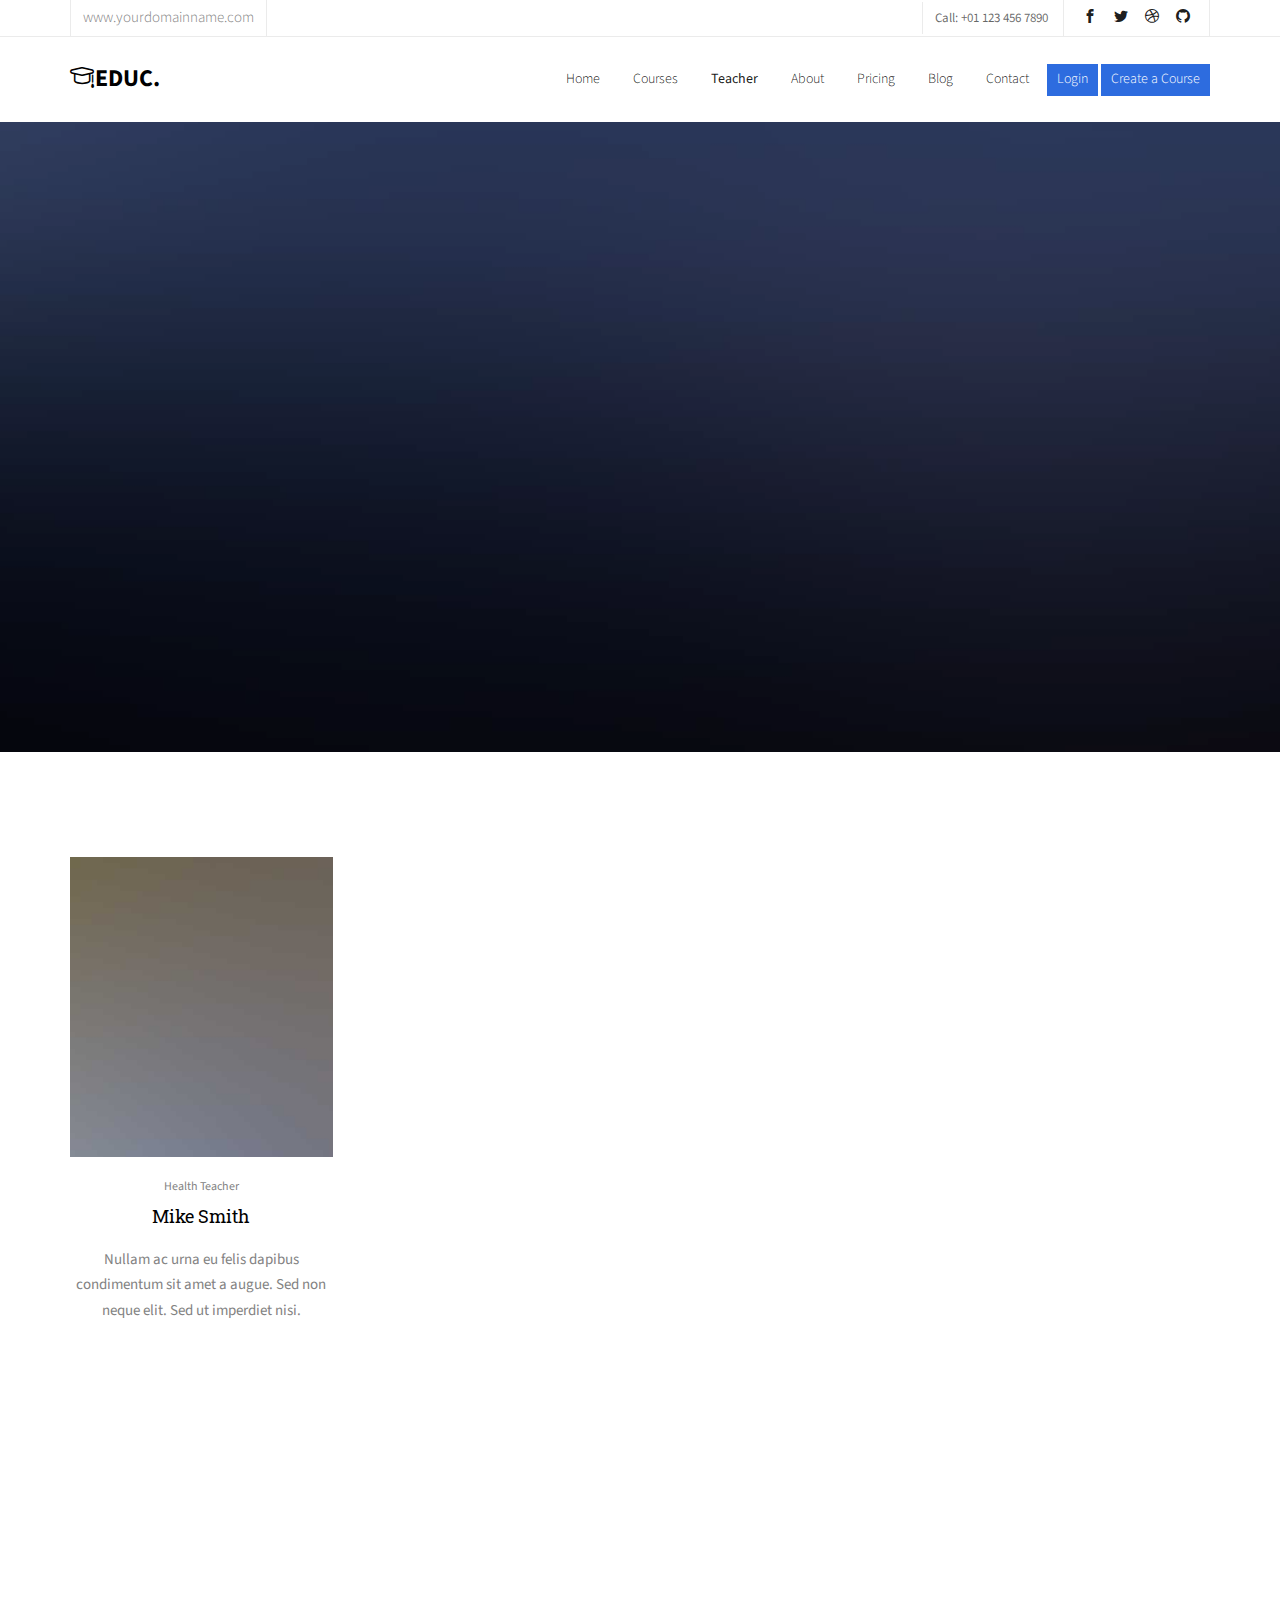
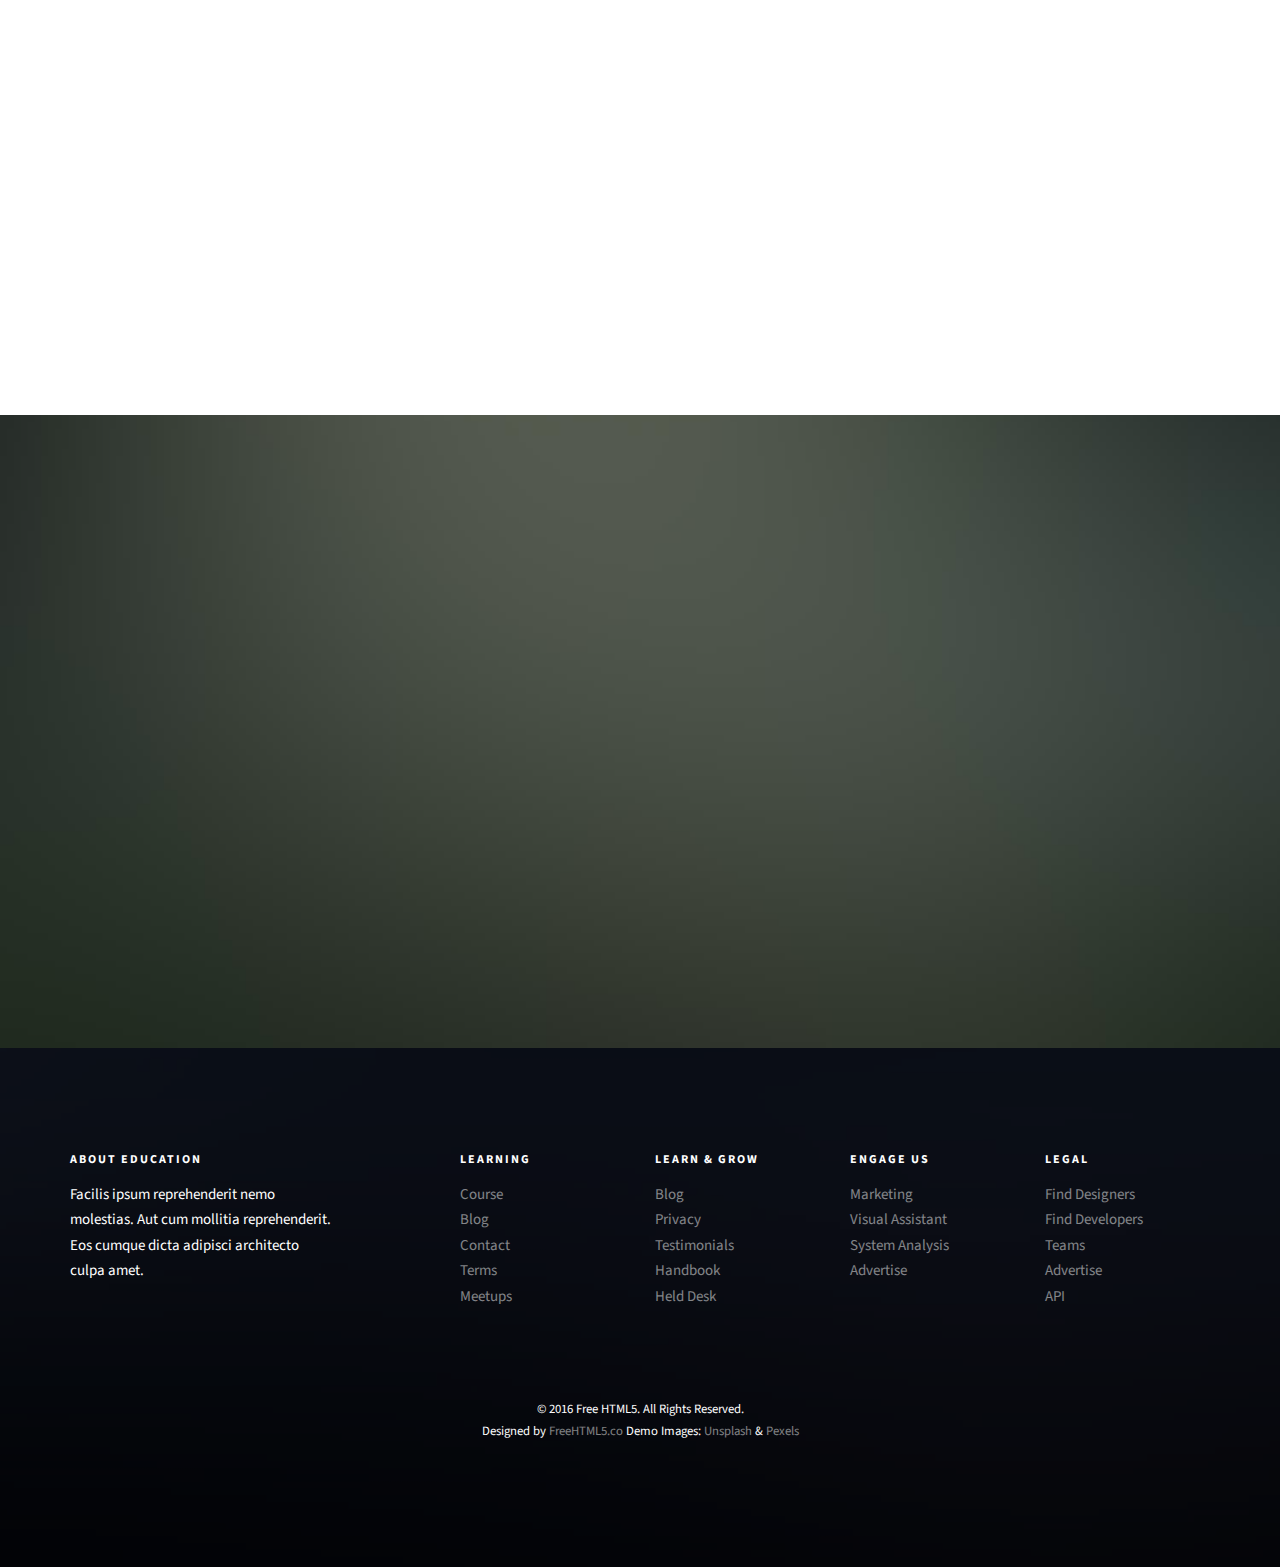
<file: Free Template/education/teacher.html>
<!DOCTYPE HTML>
<html>
	<head>
	<meta charset="utf-8">
	<meta http-equiv="X-UA-Compatible" content="IE=edge">
	<title>Education &mdash; Free Website Template, Free HTML5 Template by freehtml5.co</title>
	<meta name="viewport" content="width=device-width, initial-scale=1">
	<meta name="description" content="Free HTML5 Website Template by freehtml5.co" />
	<meta name="keywords" content="free website templates, free html5, free template, free bootstrap, free website template, html5, css3, mobile first, responsive" />
	<meta name="author" content="freehtml5.co" />

	<!-- 
	//////////////////////////////////////////////////////

	FREE HTML5 TEMPLATE 
	DESIGNED & DEVELOPED by FreeHTML5.co
		
	Website: 		http://freehtml5.co/
	Email: 			info@freehtml5.co
	Twitter: 		http://twitter.com/fh5co
	Facebook: 		https://www.facebook.com/fh5co

	//////////////////////////////////////////////////////
	 -->

  	<!-- Facebook and Twitter integration -->
	<meta property="og:title" content=""/>
	<meta property="og:image" content=""/>
	<meta property="og:url" content=""/>
	<meta property="og:site_name" content=""/>
	<meta property="og:description" content=""/>
	<meta name="twitter:title" content="" />
	<meta name="twitter:image" content="" />
	<meta name="twitter:url" content="" />
	<meta name="twitter:card" content="" />

	<link href="https://fonts.googleapis.com/css?family=Source+Sans+Pro:300,400,600,700" rel="stylesheet">
	<link href="https://fonts.googleapis.com/css?family=Roboto+Slab:300,400" rel="stylesheet">
	
	<!-- Animate.css -->
	<link rel="stylesheet" href="css/animate.css">
	<!-- Icomoon Icon Fonts-->
	<link rel="stylesheet" href="css/icomoon.css">
	<!-- Bootstrap  -->
	<link rel="stylesheet" href="css/bootstrap.css">

	<!-- Magnific Popup -->
	<link rel="stylesheet" href="css/magnific-popup.css">

	<!-- Owl Carousel  -->
	<link rel="stylesheet" href="css/owl.carousel.min.css">
	<link rel="stylesheet" href="css/owl.theme.default.min.css">

	<!-- Flexslider  -->
	<link rel="stylesheet" href="css/flexslider.css">

	<!-- Pricing -->
	<link rel="stylesheet" href="css/pricing.css">

	<!-- Theme style  -->
	<link rel="stylesheet" href="css/style.css">

	<!-- Modernizr JS -->
	<script src="js/modernizr-2.6.2.min.js"></script>
	<!-- FOR IE9 below -->
	<!--[if lt IE 9]>
	<script src="js/respond.min.js"></script>
	<![endif]-->

	</head>
	<body>
		
	<div class="fh5co-loader"></div>
	
	<div id="page">
	<nav class="fh5co-nav" role="navigation">
		<div class="top">
			<div class="container">
				<div class="row">
					<div class="col-xs-12 text-right">
						<p class="site">www.yourdomainname.com</p>
						<p class="num">Call: +01 123 456 7890</p>
						<ul class="fh5co-social">
							<li><a href="#"><i class="icon-facebook2"></i></a></li>
							<li><a href="#"><i class="icon-twitter2"></i></a></li>
							<li><a href="#"><i class="icon-dribbble2"></i></a></li>
							<li><a href="#"><i class="icon-github"></i></a></li>
						</ul>
					</div>
				</div>
			</div>
		</div>
		<div class="top-menu">
			<div class="container">
				<div class="row">
					<div class="col-xs-2">
						<div id="fh5co-logo"><a href="indexo.php"><i class="icon-study"></i>Educ<span>.</span></a></div>
					</div>
					<div class="col-xs-10 text-right menu-1">
						<ul>
							<li><a href="indexo.php">Home</a></li>
							<li><a href="courses.html">Courses</a></li>
							<li class="active"><a href="teacher.html">Teacher</a></li>
							<li><a href="about.html">About</a></li>
							<li><a href="pricing.html">Pricing</a></li>
							<li class="has-dropdown">
								<a href="blog.html">Blog</a>
								<ul class="dropdown">
									<li><a href="#">Web Design</a></li>
									<li><a href="#">eCommerce</a></li>
									<li><a href="#">Branding</a></li>
									<li><a href="#">API</a></li>
								</ul>
							</li>
							<li><a href="contact.html">Contact</a></li>
							<li class="btn-cta"><a href="#"><span>Login</span></a></li>
							<li class="btn-cta"><a href="#"><span>Create a Course</span></a></li>
						</ul>
					</div>
				</div>
				
			</div>
		</div>
	</nav>
	
	<aside id="fh5co-hero">
		<div class="flexslider">
			<ul class="slides">
		   	<li style="background-image: url(images/img_bg_4.jpg);">
		   		<div class="overlay-gradient"></div>
		   		<div class="container">
		   			<div class="row">
			   			<div class="col-md-8 col-md-offset-2 text-center slider-text">
			   				<div class="slider-text-inner">
			   					<h1 class="heading-section">Our Faculty</h1>
									<h2>Free html5 templates Made by <a href="http://freehtml5.co/" target="_blank">freehtml5.co</a></h2>
			   				</div>
			   			</div>
			   		</div>
		   		</div>
		   	</li>
		  	</ul>
	  	</div>
	</aside>
	
	<div id="fh5co-staff">
		<div class="container">
			<div class="row">
				<div class="col-md-3 text-center">
					<div class="staff">
						<div class="staff-img" style="background-image: url(images/staff-1.jpg);">
							<ul class="fh5co-social">
								<li><a href="#"><i class="icon-facebook2"></i></a></li>
								<li><a href="#"><i class="icon-twitter2"></i></a></li>
								<li><a href="#"><i class="icon-dribbble2"></i></a></li>
								<li><a href="#"><i class="icon-github"></i></a></li>
							</ul>
						</div>
						<span>Health Teacher</span>
						<h3><a href="#">Mike Smith</a></h3>
						<p>Nullam ac urna eu felis dapibus condimentum sit amet a augue. Sed non neque elit. Sed ut imperdiet nisi.</p>
					</div>
				</div>
				<div class="col-md-3 animate-box text-center">
					<div class="staff">
						<div class="staff-img" style="background-image: url(images/staff-2.jpg);">
							<ul class="fh5co-social">
								<li><a href="#"><i class="icon-facebook2"></i></a></li>
								<li><a href="#"><i class="icon-twitter2"></i></a></li>
								<li><a href="#"><i class="icon-dribbble2"></i></a></li>
								<li><a href="#"><i class="icon-github"></i></a></li>
							</ul>
						</div>
						<span>Health Teacher</span>
						<h3><a href="#">Mike Smith</a></h3>
						<p>Nullam ac urna eu felis dapibus condimentum sit amet a augue. Sed non neque elit. Sed ut imperdiet nisi.</p>
					</div>
				</div>
				<div class="col-md-3 animate-box text-center">
					<div class="staff">
						<div class="staff-img" style="background-image: url(images/staff-3.jpg);">
							<ul class="fh5co-social">
								<li><a href="#"><i class="icon-facebook2"></i></a></li>
								<li><a href="#"><i class="icon-twitter2"></i></a></li>
								<li><a href="#"><i class="icon-dribbble2"></i></a></li>
								<li><a href="#"><i class="icon-github"></i></a></li>
							</ul>
						</div>
						<span>Health Teacher</span>
						<h3><a href="#">Mike Smith</a></h3>
						<p>Nullam ac urna eu felis dapibus condimentum sit amet a augue. Sed non neque elit. Sed ut imperdiet nisi.</p>
					</div>
				</div>
				<div class="col-md-3 animate-box text-center">
					<div class="staff">
						<div class="staff-img" style="background-image: url(images/staff-1.jpg);">
							<ul class="fh5co-social">
								<li><a href="#"><i class="icon-facebook2"></i></a></li>
								<li><a href="#"><i class="icon-twitter2"></i></a></li>
								<li><a href="#"><i class="icon-dribbble2"></i></a></li>
								<li><a href="#"><i class="icon-github"></i></a></li>
							</ul>
						</div>
						<span>Health Teacher</span>
						<h3><a href="#">Mike Smith</a></h3>
						<p>Nullam ac urna eu felis dapibus condimentum sit amet a augue. Sed non neque elit. Sed ut imperdiet nisi.</p>
					</div>
				</div>
				<div class="col-md-3 animate-box text-center">
					<div class="staff">
						<div class="staff-img" style="background-image: url(images/staff-1.jpg);">
							<ul class="fh5co-social">
								<li><a href="#"><i class="icon-facebook2"></i></a></li>
								<li><a href="#"><i class="icon-twitter2"></i></a></li>
								<li><a href="#"><i class="icon-dribbble2"></i></a></li>
								<li><a href="#"><i class="icon-github"></i></a></li>
							</ul>
						</div>
						<span>Health Teacher</span>
						<h3><a href="#">Mike Smith</a></h3>
						<p>Nullam ac urna eu felis dapibus condimentum sit amet a augue. Sed non neque elit. Sed ut imperdiet nisi.</p>
					</div>
				</div>
				<div class="col-md-3 animate-box text-center">
					<div class="staff">
						<div class="staff-img" style="background-image: url(images/staff-3.jpg);">
							<ul class="fh5co-social">
								<li><a href="#"><i class="icon-facebook2"></i></a></li>
								<li><a href="#"><i class="icon-twitter2"></i></a></li>
								<li><a href="#"><i class="icon-dribbble2"></i></a></li>
								<li><a href="#"><i class="icon-github"></i></a></li>
							</ul>
						</div>
						<span>Health Teacher</span>
						<h3><a href="#">Mike Smith</a></h3>
						<p>Nullam ac urna eu felis dapibus condimentum sit amet a augue. Sed non neque elit. Sed ut imperdiet nisi.</p>
					</div>
				</div>
				<div class="col-md-3 animate-box text-center">
					<div class="staff">
						<div class="staff-img" style="background-image: url(images/staff-2.jpg);">
							<ul class="fh5co-social">
								<li><a href="#"><i class="icon-facebook2"></i></a></li>
								<li><a href="#"><i class="icon-twitter2"></i></a></li>
								<li><a href="#"><i class="icon-dribbble2"></i></a></li>
								<li><a href="#"><i class="icon-github"></i></a></li>
							</ul>
						</div>
						<span>Health Teacher</span>
						<h3><a href="#">Mike Smith</a></h3>
						<p>Nullam ac urna eu felis dapibus condimentum sit amet a augue. Sed non neque elit. Sed ut imperdiet nisi.</p>
					</div>
				</div>
				<div class="col-md-3 animate-box text-center">
					<div class="staff">
						<div class="staff-img" style="background-image: url(images/staff-3.jpg);">
							<ul class="fh5co-social">
								<li><a href="#"><i class="icon-facebook2"></i></a></li>
								<li><a href="#"><i class="icon-twitter2"></i></a></li>
								<li><a href="#"><i class="icon-dribbble2"></i></a></li>
								<li><a href="#"><i class="icon-github"></i></a></li>
							</ul>
						</div>
						<span>Health Teacher</span>
						<h3><a href="#">Mike Smith</a></h3>
						<p>Nullam ac urna eu felis dapibus condimentum sit amet a augue. Sed non neque elit. Sed ut imperdiet nisi.</p>
					</div>
				</div>
			</div>
		</div>
	</div>

	<div id="fh5co-register" style="background-image: url(images/img_bg_2.jpg);">
		<div class="overlay"></div>
		<div class="row">
			<div class="col-md-8 col-md-offset-2 animate-box">
				<div class="date-counter text-center">
					<h2>Get 400 of Online Courses for Free</h2>
					<h3>By Mike Smith</h3>
					<div class="simply-countdown simply-countdown-one"></div>
					<p><strong>Limited Offer, Hurry Up!</strong></p>
					<p><a href="#" class="btn btn-primary btn-lg btn-reg">Register Now!</a></p>
				</div>
			</div>
		</div>
	</div>

	<footer id="fh5co-footer" role="contentinfo" style="background-image: url(images/img_bg_4.jpg);">
		<div class="overlay"></div>
		<div class="container">
			<div class="row row-pb-md">
				<div class="col-md-3 fh5co-widget">
					<h3>About Education</h3>
					<p>Facilis ipsum reprehenderit nemo molestias. Aut cum mollitia reprehenderit. Eos cumque dicta adipisci architecto culpa amet.</p>
				</div>
				<div class="col-md-2 col-sm-4 col-xs-6 col-md-push-1 fh5co-widget">
					<h3>Learning</h3>
					<ul class="fh5co-footer-links">
						<li><a href="#">Course</a></li>
						<li><a href="#">Blog</a></li>
						<li><a href="#">Contact</a></li>
						<li><a href="#">Terms</a></li>
						<li><a href="#">Meetups</a></li>
					</ul>
				</div>

				<div class="col-md-2 col-sm-4 col-xs-6 col-md-push-1 fh5co-widget">
					<h3>Learn &amp; Grow</h3>
					<ul class="fh5co-footer-links">
						<li><a href="#">Blog</a></li>
						<li><a href="#">Privacy</a></li>
						<li><a href="#">Testimonials</a></li>
						<li><a href="#">Handbook</a></li>
						<li><a href="#">Held Desk</a></li>
					</ul>
				</div>

				<div class="col-md-2 col-sm-4 col-xs-6 col-md-push-1 fh5co-widget">
					<h3>Engage us</h3>
					<ul class="fh5co-footer-links">
						<li><a href="#">Marketing</a></li>
						<li><a href="#">Visual Assistant</a></li>
						<li><a href="#">System Analysis</a></li>
						<li><a href="#">Advertise</a></li>
					</ul>
				</div>

				<div class="col-md-2 col-sm-4 col-xs-6 col-md-push-1 fh5co-widget">
					<h3>Legal</h3>
					<ul class="fh5co-footer-links">
						<li><a href="#">Find Designers</a></li>
						<li><a href="#">Find Developers</a></li>
						<li><a href="#">Teams</a></li>
						<li><a href="#">Advertise</a></li>
						<li><a href="#">API</a></li>
					</ul>
				</div>
			</div>

			<div class="row copyright">
				<div class="col-md-12 text-center">
					<p>
						<small class="block">&copy; 2016 Free HTML5. All Rights Reserved.</small> 
						<small class="block">Designed by <a href="http://freehtml5.co/" target="_blank">FreeHTML5.co</a> Demo Images: <a href="http://unsplash.co/" target="_blank">Unsplash</a> &amp; <a href="https://www.pexels.com/" target="_blank">Pexels</a></small>
					</p>
				</div>
			</div>

		</div>
	</footer>
	</div>

	<div class="gototop js-top">
		<a href="#" class="js-gotop"><i class="icon-arrow-up"></i></a>
	</div>
	
	<!-- jQuery -->
	<script src="js/jquery.min.js"></script>
	<!-- jQuery Easing -->
	<script src="js/jquery.easing.1.3.js"></script>
	<!-- Bootstrap -->
	<script src="js/bootstrap.min.js"></script>
	<!-- Waypoints -->
	<script src="js/jquery.waypoints.min.js"></script>
	<!-- Stellar Parallax -->
	<script src="js/jquery.stellar.min.js"></script>
	<!-- Carousel -->
	<script src="js/owl.carousel.min.js"></script>
	<!-- Flexslider -->
	<script src="js/jquery.flexslider-min.js"></script>
	<!-- countTo -->
	<script src="js/jquery.countTo.js"></script>
	<!-- Magnific Popup -->
	<script src="js/jquery.magnific-popup.min.js"></script>
	<script src="js/magnific-popup-options.js"></script>
	<!-- Count Down -->
	<script src="js/simplyCountdown.js"></script>
	<!-- Main -->
	<script src="js/main.js"></script>
	<script>
    var d = new Date(new Date().getTime() + 1000 * 120 * 120 * 2000);

    // default example
    simplyCountdown('.simply-countdown-one', {
        year: d.getFullYear(),
        month: d.getMonth() + 1,
        day: d.getDate()
    });

    //jQuery example
    $('#simply-countdown-losange').simplyCountdown({
        year: d.getFullYear(),
        month: d.getMonth() + 1,
        day: d.getDate(),
        enableUtc: false
    });
	</script>
	</body>
</html>
</file>
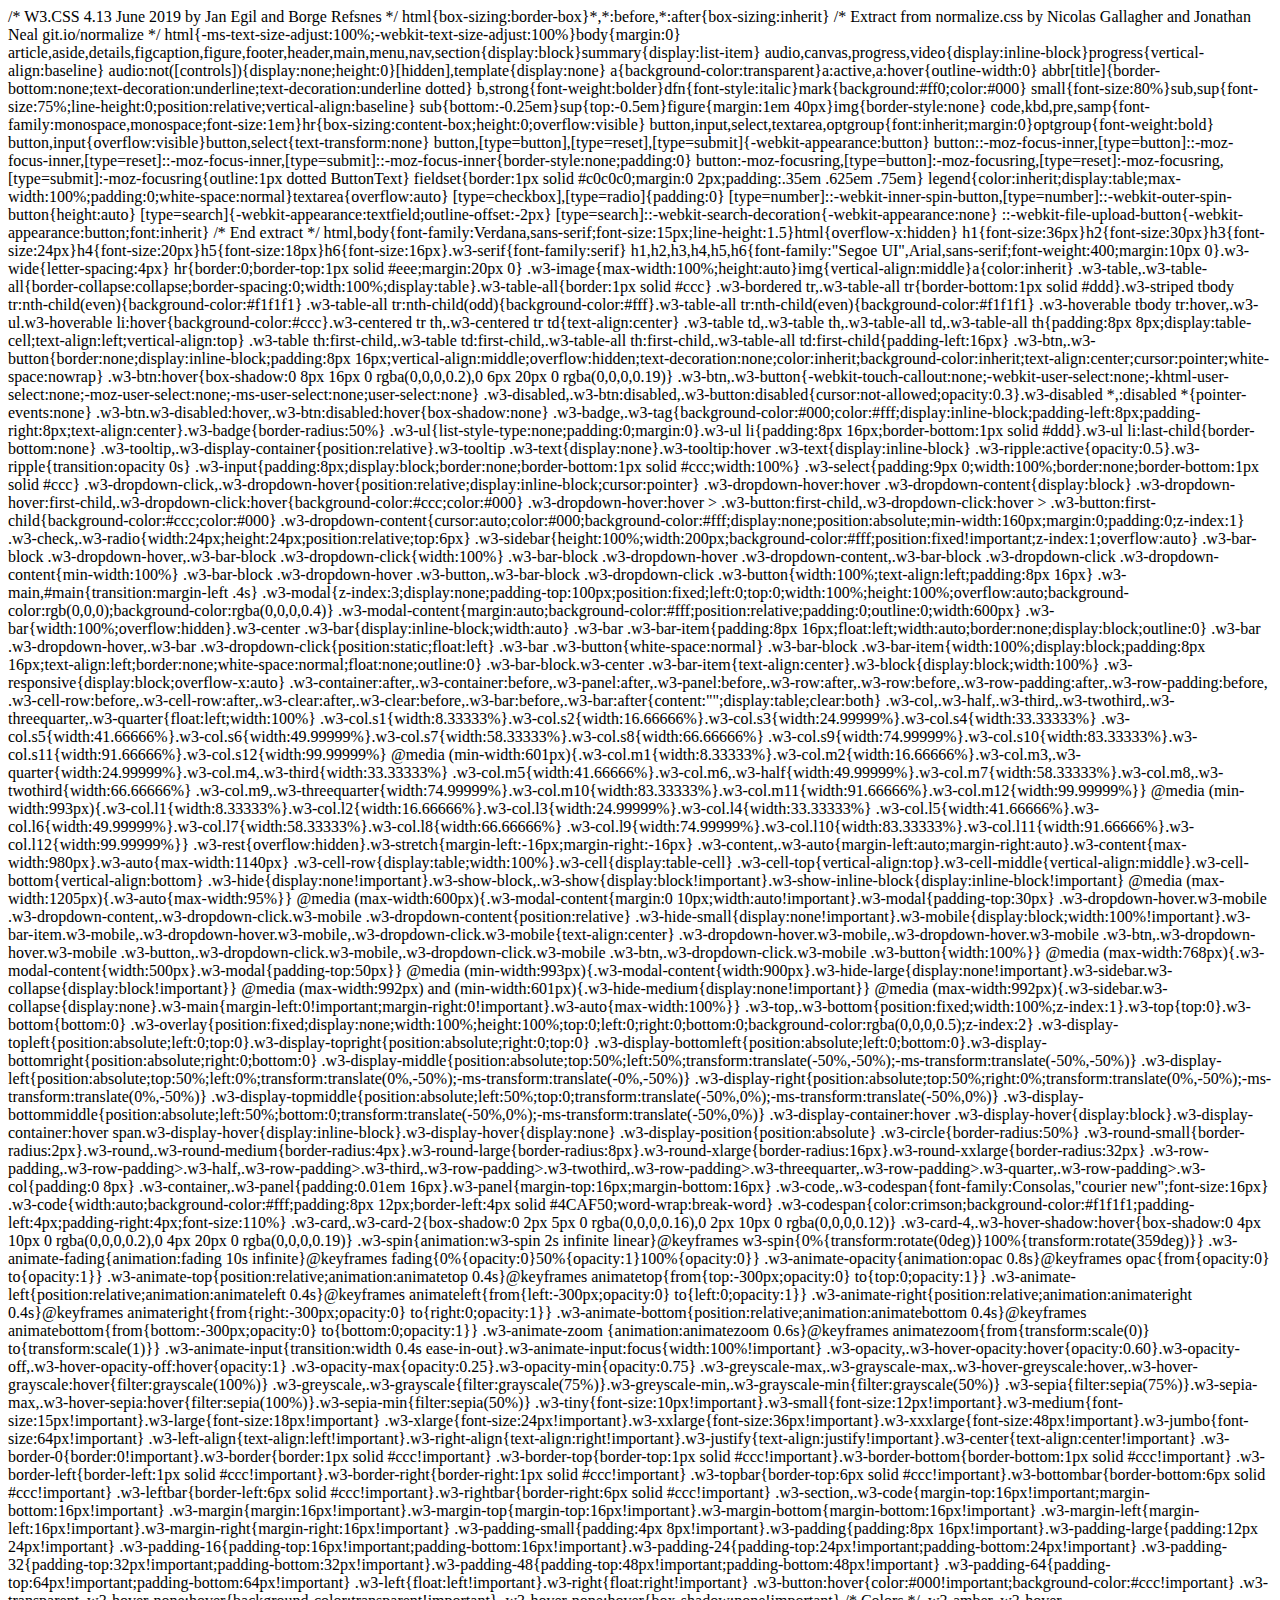
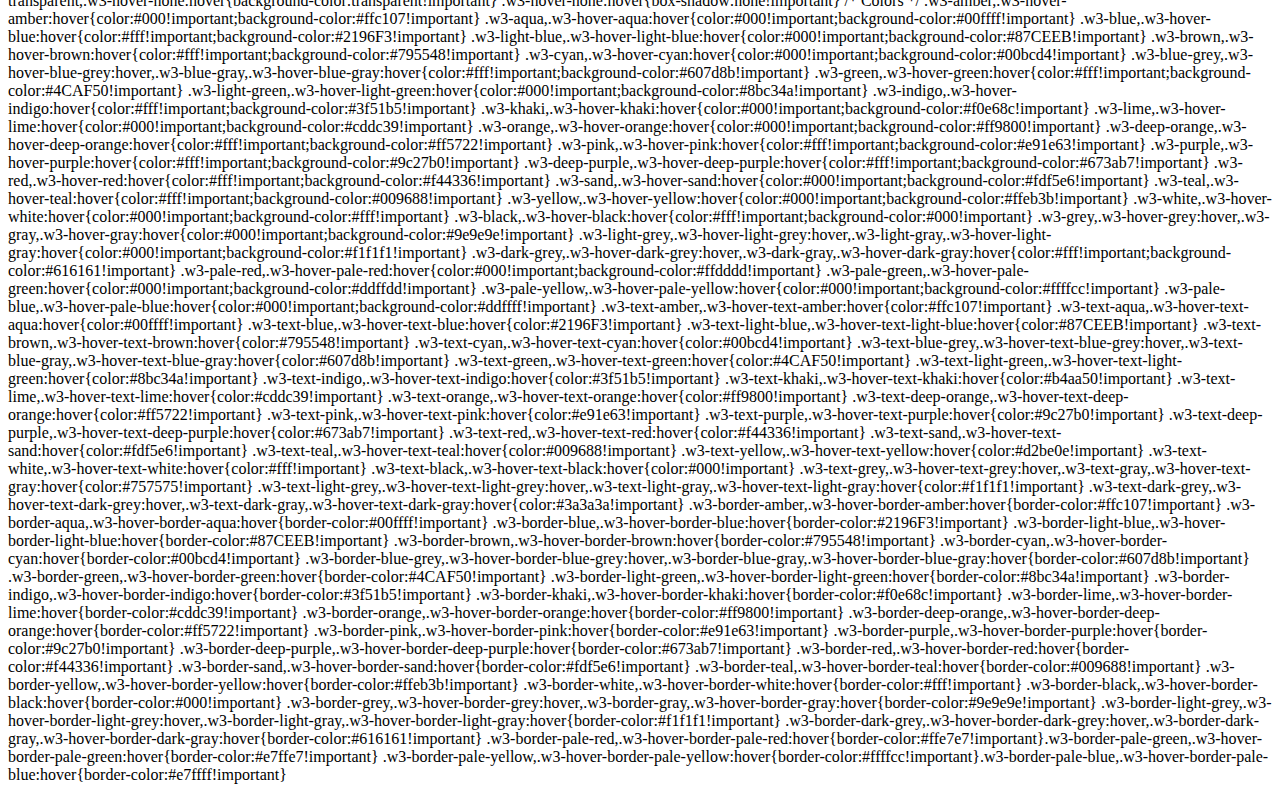
<file: Project/Admin/cssdelete.html>
/* W3.CSS 4.13 June 2019 by Jan Egil and Borge Refsnes */
html{box-sizing:border-box}*,*:before,*:after{box-sizing:inherit}
/* Extract from normalize.css by Nicolas Gallagher and Jonathan Neal git.io/normalize */
html{-ms-text-size-adjust:100%;-webkit-text-size-adjust:100%}body{margin:0}
article,aside,details,figcaption,figure,footer,header,main,menu,nav,section{display:block}summary{display:list-item}
audio,canvas,progress,video{display:inline-block}progress{vertical-align:baseline}
audio:not([controls]){display:none;height:0}[hidden],template{display:none}
a{background-color:transparent}a:active,a:hover{outline-width:0}
abbr[title]{border-bottom:none;text-decoration:underline;text-decoration:underline dotted}
b,strong{font-weight:bolder}dfn{font-style:italic}mark{background:#ff0;color:#000}
small{font-size:80%}sub,sup{font-size:75%;line-height:0;position:relative;vertical-align:baseline}
sub{bottom:-0.25em}sup{top:-0.5em}figure{margin:1em 40px}img{border-style:none}
code,kbd,pre,samp{font-family:monospace,monospace;font-size:1em}hr{box-sizing:content-box;height:0;overflow:visible}
button,input,select,textarea,optgroup{font:inherit;margin:0}optgroup{font-weight:bold}
button,input{overflow:visible}button,select{text-transform:none}
button,[type=button],[type=reset],[type=submit]{-webkit-appearance:button}
button::-moz-focus-inner,[type=button]::-moz-focus-inner,[type=reset]::-moz-focus-inner,[type=submit]::-moz-focus-inner{border-style:none;padding:0}
button:-moz-focusring,[type=button]:-moz-focusring,[type=reset]:-moz-focusring,[type=submit]:-moz-focusring{outline:1px dotted ButtonText}
fieldset{border:1px solid #c0c0c0;margin:0 2px;padding:.35em .625em .75em}
legend{color:inherit;display:table;max-width:100%;padding:0;white-space:normal}textarea{overflow:auto}
[type=checkbox],[type=radio]{padding:0}
[type=number]::-webkit-inner-spin-button,[type=number]::-webkit-outer-spin-button{height:auto}
[type=search]{-webkit-appearance:textfield;outline-offset:-2px}
[type=search]::-webkit-search-decoration{-webkit-appearance:none}
::-webkit-file-upload-button{-webkit-appearance:button;font:inherit}
/* End extract */
html,body{font-family:Verdana,sans-serif;font-size:15px;line-height:1.5}html{overflow-x:hidden}
h1{font-size:36px}h2{font-size:30px}h3{font-size:24px}h4{font-size:20px}h5{font-size:18px}h6{font-size:16px}.w3-serif{font-family:serif}
h1,h2,h3,h4,h5,h6{font-family:"Segoe UI",Arial,sans-serif;font-weight:400;margin:10px 0}.w3-wide{letter-spacing:4px}
hr{border:0;border-top:1px solid #eee;margin:20px 0}
.w3-image{max-width:100%;height:auto}img{vertical-align:middle}a{color:inherit}
.w3-table,.w3-table-all{border-collapse:collapse;border-spacing:0;width:100%;display:table}.w3-table-all{border:1px solid #ccc}
.w3-bordered tr,.w3-table-all tr{border-bottom:1px solid #ddd}.w3-striped tbody tr:nth-child(even){background-color:#f1f1f1}
.w3-table-all tr:nth-child(odd){background-color:#fff}.w3-table-all tr:nth-child(even){background-color:#f1f1f1}
.w3-hoverable tbody tr:hover,.w3-ul.w3-hoverable li:hover{background-color:#ccc}.w3-centered tr th,.w3-centered tr td{text-align:center}
.w3-table td,.w3-table th,.w3-table-all td,.w3-table-all th{padding:8px 8px;display:table-cell;text-align:left;vertical-align:top}
.w3-table th:first-child,.w3-table td:first-child,.w3-table-all th:first-child,.w3-table-all td:first-child{padding-left:16px}
.w3-btn,.w3-button{border:none;display:inline-block;padding:8px 16px;vertical-align:middle;overflow:hidden;text-decoration:none;color:inherit;background-color:inherit;text-align:center;cursor:pointer;white-space:nowrap}
.w3-btn:hover{box-shadow:0 8px 16px 0 rgba(0,0,0,0.2),0 6px 20px 0 rgba(0,0,0,0.19)}
.w3-btn,.w3-button{-webkit-touch-callout:none;-webkit-user-select:none;-khtml-user-select:none;-moz-user-select:none;-ms-user-select:none;user-select:none}   
.w3-disabled,.w3-btn:disabled,.w3-button:disabled{cursor:not-allowed;opacity:0.3}.w3-disabled *,:disabled *{pointer-events:none}
.w3-btn.w3-disabled:hover,.w3-btn:disabled:hover{box-shadow:none}
.w3-badge,.w3-tag{background-color:#000;color:#fff;display:inline-block;padding-left:8px;padding-right:8px;text-align:center}.w3-badge{border-radius:50%}
.w3-ul{list-style-type:none;padding:0;margin:0}.w3-ul li{padding:8px 16px;border-bottom:1px solid #ddd}.w3-ul li:last-child{border-bottom:none}
.w3-tooltip,.w3-display-container{position:relative}.w3-tooltip .w3-text{display:none}.w3-tooltip:hover .w3-text{display:inline-block}
.w3-ripple:active{opacity:0.5}.w3-ripple{transition:opacity 0s}
.w3-input{padding:8px;display:block;border:none;border-bottom:1px solid #ccc;width:100%}
.w3-select{padding:9px 0;width:100%;border:none;border-bottom:1px solid #ccc}
.w3-dropdown-click,.w3-dropdown-hover{position:relative;display:inline-block;cursor:pointer}
.w3-dropdown-hover:hover .w3-dropdown-content{display:block}
.w3-dropdown-hover:first-child,.w3-dropdown-click:hover{background-color:#ccc;color:#000}
.w3-dropdown-hover:hover > .w3-button:first-child,.w3-dropdown-click:hover > .w3-button:first-child{background-color:#ccc;color:#000}
.w3-dropdown-content{cursor:auto;color:#000;background-color:#fff;display:none;position:absolute;min-width:160px;margin:0;padding:0;z-index:1}
.w3-check,.w3-radio{width:24px;height:24px;position:relative;top:6px}
.w3-sidebar{height:100%;width:200px;background-color:#fff;position:fixed!important;z-index:1;overflow:auto}
.w3-bar-block .w3-dropdown-hover,.w3-bar-block .w3-dropdown-click{width:100%}
.w3-bar-block .w3-dropdown-hover .w3-dropdown-content,.w3-bar-block .w3-dropdown-click .w3-dropdown-content{min-width:100%}
.w3-bar-block .w3-dropdown-hover .w3-button,.w3-bar-block .w3-dropdown-click .w3-button{width:100%;text-align:left;padding:8px 16px}
.w3-main,#main{transition:margin-left .4s}
.w3-modal{z-index:3;display:none;padding-top:100px;position:fixed;left:0;top:0;width:100%;height:100%;overflow:auto;background-color:rgb(0,0,0);background-color:rgba(0,0,0,0.4)}
.w3-modal-content{margin:auto;background-color:#fff;position:relative;padding:0;outline:0;width:600px}
.w3-bar{width:100%;overflow:hidden}.w3-center .w3-bar{display:inline-block;width:auto}
.w3-bar .w3-bar-item{padding:8px 16px;float:left;width:auto;border:none;display:block;outline:0}
.w3-bar .w3-dropdown-hover,.w3-bar .w3-dropdown-click{position:static;float:left}
.w3-bar .w3-button{white-space:normal}
.w3-bar-block .w3-bar-item{width:100%;display:block;padding:8px 16px;text-align:left;border:none;white-space:normal;float:none;outline:0}
.w3-bar-block.w3-center .w3-bar-item{text-align:center}.w3-block{display:block;width:100%}
.w3-responsive{display:block;overflow-x:auto}
.w3-container:after,.w3-container:before,.w3-panel:after,.w3-panel:before,.w3-row:after,.w3-row:before,.w3-row-padding:after,.w3-row-padding:before,
.w3-cell-row:before,.w3-cell-row:after,.w3-clear:after,.w3-clear:before,.w3-bar:before,.w3-bar:after{content:"";display:table;clear:both}
.w3-col,.w3-half,.w3-third,.w3-twothird,.w3-threequarter,.w3-quarter{float:left;width:100%}
.w3-col.s1{width:8.33333%}.w3-col.s2{width:16.66666%}.w3-col.s3{width:24.99999%}.w3-col.s4{width:33.33333%}
.w3-col.s5{width:41.66666%}.w3-col.s6{width:49.99999%}.w3-col.s7{width:58.33333%}.w3-col.s8{width:66.66666%}
.w3-col.s9{width:74.99999%}.w3-col.s10{width:83.33333%}.w3-col.s11{width:91.66666%}.w3-col.s12{width:99.99999%}
@media (min-width:601px){.w3-col.m1{width:8.33333%}.w3-col.m2{width:16.66666%}.w3-col.m3,.w3-quarter{width:24.99999%}.w3-col.m4,.w3-third{width:33.33333%}
.w3-col.m5{width:41.66666%}.w3-col.m6,.w3-half{width:49.99999%}.w3-col.m7{width:58.33333%}.w3-col.m8,.w3-twothird{width:66.66666%}
.w3-col.m9,.w3-threequarter{width:74.99999%}.w3-col.m10{width:83.33333%}.w3-col.m11{width:91.66666%}.w3-col.m12{width:99.99999%}}
@media (min-width:993px){.w3-col.l1{width:8.33333%}.w3-col.l2{width:16.66666%}.w3-col.l3{width:24.99999%}.w3-col.l4{width:33.33333%}
.w3-col.l5{width:41.66666%}.w3-col.l6{width:49.99999%}.w3-col.l7{width:58.33333%}.w3-col.l8{width:66.66666%}
.w3-col.l9{width:74.99999%}.w3-col.l10{width:83.33333%}.w3-col.l11{width:91.66666%}.w3-col.l12{width:99.99999%}}
.w3-rest{overflow:hidden}.w3-stretch{margin-left:-16px;margin-right:-16px}
.w3-content,.w3-auto{margin-left:auto;margin-right:auto}.w3-content{max-width:980px}.w3-auto{max-width:1140px}
.w3-cell-row{display:table;width:100%}.w3-cell{display:table-cell}
.w3-cell-top{vertical-align:top}.w3-cell-middle{vertical-align:middle}.w3-cell-bottom{vertical-align:bottom}
.w3-hide{display:none!important}.w3-show-block,.w3-show{display:block!important}.w3-show-inline-block{display:inline-block!important}
@media (max-width:1205px){.w3-auto{max-width:95%}}
@media (max-width:600px){.w3-modal-content{margin:0 10px;width:auto!important}.w3-modal{padding-top:30px}
.w3-dropdown-hover.w3-mobile .w3-dropdown-content,.w3-dropdown-click.w3-mobile .w3-dropdown-content{position:relative}	
.w3-hide-small{display:none!important}.w3-mobile{display:block;width:100%!important}.w3-bar-item.w3-mobile,.w3-dropdown-hover.w3-mobile,.w3-dropdown-click.w3-mobile{text-align:center}
.w3-dropdown-hover.w3-mobile,.w3-dropdown-hover.w3-mobile .w3-btn,.w3-dropdown-hover.w3-mobile .w3-button,.w3-dropdown-click.w3-mobile,.w3-dropdown-click.w3-mobile .w3-btn,.w3-dropdown-click.w3-mobile .w3-button{width:100%}}
@media (max-width:768px){.w3-modal-content{width:500px}.w3-modal{padding-top:50px}}
@media (min-width:993px){.w3-modal-content{width:900px}.w3-hide-large{display:none!important}.w3-sidebar.w3-collapse{display:block!important}}
@media (max-width:992px) and (min-width:601px){.w3-hide-medium{display:none!important}}
@media (max-width:992px){.w3-sidebar.w3-collapse{display:none}.w3-main{margin-left:0!important;margin-right:0!important}.w3-auto{max-width:100%}}
.w3-top,.w3-bottom{position:fixed;width:100%;z-index:1}.w3-top{top:0}.w3-bottom{bottom:0}
.w3-overlay{position:fixed;display:none;width:100%;height:100%;top:0;left:0;right:0;bottom:0;background-color:rgba(0,0,0,0.5);z-index:2}
.w3-display-topleft{position:absolute;left:0;top:0}.w3-display-topright{position:absolute;right:0;top:0}
.w3-display-bottomleft{position:absolute;left:0;bottom:0}.w3-display-bottomright{position:absolute;right:0;bottom:0}
.w3-display-middle{position:absolute;top:50%;left:50%;transform:translate(-50%,-50%);-ms-transform:translate(-50%,-50%)}
.w3-display-left{position:absolute;top:50%;left:0%;transform:translate(0%,-50%);-ms-transform:translate(-0%,-50%)}
.w3-display-right{position:absolute;top:50%;right:0%;transform:translate(0%,-50%);-ms-transform:translate(0%,-50%)}
.w3-display-topmiddle{position:absolute;left:50%;top:0;transform:translate(-50%,0%);-ms-transform:translate(-50%,0%)}
.w3-display-bottommiddle{position:absolute;left:50%;bottom:0;transform:translate(-50%,0%);-ms-transform:translate(-50%,0%)}
.w3-display-container:hover .w3-display-hover{display:block}.w3-display-container:hover span.w3-display-hover{display:inline-block}.w3-display-hover{display:none}
.w3-display-position{position:absolute}
.w3-circle{border-radius:50%}
.w3-round-small{border-radius:2px}.w3-round,.w3-round-medium{border-radius:4px}.w3-round-large{border-radius:8px}.w3-round-xlarge{border-radius:16px}.w3-round-xxlarge{border-radius:32px}
.w3-row-padding,.w3-row-padding>.w3-half,.w3-row-padding>.w3-third,.w3-row-padding>.w3-twothird,.w3-row-padding>.w3-threequarter,.w3-row-padding>.w3-quarter,.w3-row-padding>.w3-col{padding:0 8px}
.w3-container,.w3-panel{padding:0.01em 16px}.w3-panel{margin-top:16px;margin-bottom:16px}
.w3-code,.w3-codespan{font-family:Consolas,"courier new";font-size:16px}
.w3-code{width:auto;background-color:#fff;padding:8px 12px;border-left:4px solid #4CAF50;word-wrap:break-word}
.w3-codespan{color:crimson;background-color:#f1f1f1;padding-left:4px;padding-right:4px;font-size:110%}
.w3-card,.w3-card-2{box-shadow:0 2px 5px 0 rgba(0,0,0,0.16),0 2px 10px 0 rgba(0,0,0,0.12)}
.w3-card-4,.w3-hover-shadow:hover{box-shadow:0 4px 10px 0 rgba(0,0,0,0.2),0 4px 20px 0 rgba(0,0,0,0.19)}
.w3-spin{animation:w3-spin 2s infinite linear}@keyframes w3-spin{0%{transform:rotate(0deg)}100%{transform:rotate(359deg)}}
.w3-animate-fading{animation:fading 10s infinite}@keyframes fading{0%{opacity:0}50%{opacity:1}100%{opacity:0}}
.w3-animate-opacity{animation:opac 0.8s}@keyframes opac{from{opacity:0} to{opacity:1}}
.w3-animate-top{position:relative;animation:animatetop 0.4s}@keyframes animatetop{from{top:-300px;opacity:0} to{top:0;opacity:1}}
.w3-animate-left{position:relative;animation:animateleft 0.4s}@keyframes animateleft{from{left:-300px;opacity:0} to{left:0;opacity:1}}
.w3-animate-right{position:relative;animation:animateright 0.4s}@keyframes animateright{from{right:-300px;opacity:0} to{right:0;opacity:1}}
.w3-animate-bottom{position:relative;animation:animatebottom 0.4s}@keyframes animatebottom{from{bottom:-300px;opacity:0} to{bottom:0;opacity:1}}
.w3-animate-zoom {animation:animatezoom 0.6s}@keyframes animatezoom{from{transform:scale(0)} to{transform:scale(1)}}
.w3-animate-input{transition:width 0.4s ease-in-out}.w3-animate-input:focus{width:100%!important}
.w3-opacity,.w3-hover-opacity:hover{opacity:0.60}.w3-opacity-off,.w3-hover-opacity-off:hover{opacity:1}
.w3-opacity-max{opacity:0.25}.w3-opacity-min{opacity:0.75}
.w3-greyscale-max,.w3-grayscale-max,.w3-hover-greyscale:hover,.w3-hover-grayscale:hover{filter:grayscale(100%)}
.w3-greyscale,.w3-grayscale{filter:grayscale(75%)}.w3-greyscale-min,.w3-grayscale-min{filter:grayscale(50%)}
.w3-sepia{filter:sepia(75%)}.w3-sepia-max,.w3-hover-sepia:hover{filter:sepia(100%)}.w3-sepia-min{filter:sepia(50%)}
.w3-tiny{font-size:10px!important}.w3-small{font-size:12px!important}.w3-medium{font-size:15px!important}.w3-large{font-size:18px!important}
.w3-xlarge{font-size:24px!important}.w3-xxlarge{font-size:36px!important}.w3-xxxlarge{font-size:48px!important}.w3-jumbo{font-size:64px!important}
.w3-left-align{text-align:left!important}.w3-right-align{text-align:right!important}.w3-justify{text-align:justify!important}.w3-center{text-align:center!important}
.w3-border-0{border:0!important}.w3-border{border:1px solid #ccc!important}
.w3-border-top{border-top:1px solid #ccc!important}.w3-border-bottom{border-bottom:1px solid #ccc!important}
.w3-border-left{border-left:1px solid #ccc!important}.w3-border-right{border-right:1px solid #ccc!important}
.w3-topbar{border-top:6px solid #ccc!important}.w3-bottombar{border-bottom:6px solid #ccc!important}
.w3-leftbar{border-left:6px solid #ccc!important}.w3-rightbar{border-right:6px solid #ccc!important}
.w3-section,.w3-code{margin-top:16px!important;margin-bottom:16px!important}
.w3-margin{margin:16px!important}.w3-margin-top{margin-top:16px!important}.w3-margin-bottom{margin-bottom:16px!important}
.w3-margin-left{margin-left:16px!important}.w3-margin-right{margin-right:16px!important}
.w3-padding-small{padding:4px 8px!important}.w3-padding{padding:8px 16px!important}.w3-padding-large{padding:12px 24px!important}
.w3-padding-16{padding-top:16px!important;padding-bottom:16px!important}.w3-padding-24{padding-top:24px!important;padding-bottom:24px!important}
.w3-padding-32{padding-top:32px!important;padding-bottom:32px!important}.w3-padding-48{padding-top:48px!important;padding-bottom:48px!important}
.w3-padding-64{padding-top:64px!important;padding-bottom:64px!important}
.w3-left{float:left!important}.w3-right{float:right!important}
.w3-button:hover{color:#000!important;background-color:#ccc!important}
.w3-transparent,.w3-hover-none:hover{background-color:transparent!important}
.w3-hover-none:hover{box-shadow:none!important}
/* Colors */
.w3-amber,.w3-hover-amber:hover{color:#000!important;background-color:#ffc107!important}
.w3-aqua,.w3-hover-aqua:hover{color:#000!important;background-color:#00ffff!important}
.w3-blue,.w3-hover-blue:hover{color:#fff!important;background-color:#2196F3!important}
.w3-light-blue,.w3-hover-light-blue:hover{color:#000!important;background-color:#87CEEB!important}
.w3-brown,.w3-hover-brown:hover{color:#fff!important;background-color:#795548!important}
.w3-cyan,.w3-hover-cyan:hover{color:#000!important;background-color:#00bcd4!important}
.w3-blue-grey,.w3-hover-blue-grey:hover,.w3-blue-gray,.w3-hover-blue-gray:hover{color:#fff!important;background-color:#607d8b!important}
.w3-green,.w3-hover-green:hover{color:#fff!important;background-color:#4CAF50!important}
.w3-light-green,.w3-hover-light-green:hover{color:#000!important;background-color:#8bc34a!important}
.w3-indigo,.w3-hover-indigo:hover{color:#fff!important;background-color:#3f51b5!important}
.w3-khaki,.w3-hover-khaki:hover{color:#000!important;background-color:#f0e68c!important}
.w3-lime,.w3-hover-lime:hover{color:#000!important;background-color:#cddc39!important}
.w3-orange,.w3-hover-orange:hover{color:#000!important;background-color:#ff9800!important}
.w3-deep-orange,.w3-hover-deep-orange:hover{color:#fff!important;background-color:#ff5722!important}
.w3-pink,.w3-hover-pink:hover{color:#fff!important;background-color:#e91e63!important}
.w3-purple,.w3-hover-purple:hover{color:#fff!important;background-color:#9c27b0!important}
.w3-deep-purple,.w3-hover-deep-purple:hover{color:#fff!important;background-color:#673ab7!important}
.w3-red,.w3-hover-red:hover{color:#fff!important;background-color:#f44336!important}
.w3-sand,.w3-hover-sand:hover{color:#000!important;background-color:#fdf5e6!important}
.w3-teal,.w3-hover-teal:hover{color:#fff!important;background-color:#009688!important}
.w3-yellow,.w3-hover-yellow:hover{color:#000!important;background-color:#ffeb3b!important}
.w3-white,.w3-hover-white:hover{color:#000!important;background-color:#fff!important}
.w3-black,.w3-hover-black:hover{color:#fff!important;background-color:#000!important}
.w3-grey,.w3-hover-grey:hover,.w3-gray,.w3-hover-gray:hover{color:#000!important;background-color:#9e9e9e!important}
.w3-light-grey,.w3-hover-light-grey:hover,.w3-light-gray,.w3-hover-light-gray:hover{color:#000!important;background-color:#f1f1f1!important}
.w3-dark-grey,.w3-hover-dark-grey:hover,.w3-dark-gray,.w3-hover-dark-gray:hover{color:#fff!important;background-color:#616161!important}
.w3-pale-red,.w3-hover-pale-red:hover{color:#000!important;background-color:#ffdddd!important}
.w3-pale-green,.w3-hover-pale-green:hover{color:#000!important;background-color:#ddffdd!important}
.w3-pale-yellow,.w3-hover-pale-yellow:hover{color:#000!important;background-color:#ffffcc!important}
.w3-pale-blue,.w3-hover-pale-blue:hover{color:#000!important;background-color:#ddffff!important}
.w3-text-amber,.w3-hover-text-amber:hover{color:#ffc107!important}
.w3-text-aqua,.w3-hover-text-aqua:hover{color:#00ffff!important}
.w3-text-blue,.w3-hover-text-blue:hover{color:#2196F3!important}
.w3-text-light-blue,.w3-hover-text-light-blue:hover{color:#87CEEB!important}
.w3-text-brown,.w3-hover-text-brown:hover{color:#795548!important}
.w3-text-cyan,.w3-hover-text-cyan:hover{color:#00bcd4!important}
.w3-text-blue-grey,.w3-hover-text-blue-grey:hover,.w3-text-blue-gray,.w3-hover-text-blue-gray:hover{color:#607d8b!important}
.w3-text-green,.w3-hover-text-green:hover{color:#4CAF50!important}
.w3-text-light-green,.w3-hover-text-light-green:hover{color:#8bc34a!important}
.w3-text-indigo,.w3-hover-text-indigo:hover{color:#3f51b5!important}
.w3-text-khaki,.w3-hover-text-khaki:hover{color:#b4aa50!important}
.w3-text-lime,.w3-hover-text-lime:hover{color:#cddc39!important}
.w3-text-orange,.w3-hover-text-orange:hover{color:#ff9800!important}
.w3-text-deep-orange,.w3-hover-text-deep-orange:hover{color:#ff5722!important}
.w3-text-pink,.w3-hover-text-pink:hover{color:#e91e63!important}
.w3-text-purple,.w3-hover-text-purple:hover{color:#9c27b0!important}
.w3-text-deep-purple,.w3-hover-text-deep-purple:hover{color:#673ab7!important}
.w3-text-red,.w3-hover-text-red:hover{color:#f44336!important}
.w3-text-sand,.w3-hover-text-sand:hover{color:#fdf5e6!important}
.w3-text-teal,.w3-hover-text-teal:hover{color:#009688!important}
.w3-text-yellow,.w3-hover-text-yellow:hover{color:#d2be0e!important}
.w3-text-white,.w3-hover-text-white:hover{color:#fff!important}
.w3-text-black,.w3-hover-text-black:hover{color:#000!important}
.w3-text-grey,.w3-hover-text-grey:hover,.w3-text-gray,.w3-hover-text-gray:hover{color:#757575!important}
.w3-text-light-grey,.w3-hover-text-light-grey:hover,.w3-text-light-gray,.w3-hover-text-light-gray:hover{color:#f1f1f1!important}
.w3-text-dark-grey,.w3-hover-text-dark-grey:hover,.w3-text-dark-gray,.w3-hover-text-dark-gray:hover{color:#3a3a3a!important}
.w3-border-amber,.w3-hover-border-amber:hover{border-color:#ffc107!important}
.w3-border-aqua,.w3-hover-border-aqua:hover{border-color:#00ffff!important}
.w3-border-blue,.w3-hover-border-blue:hover{border-color:#2196F3!important}
.w3-border-light-blue,.w3-hover-border-light-blue:hover{border-color:#87CEEB!important}
.w3-border-brown,.w3-hover-border-brown:hover{border-color:#795548!important}
.w3-border-cyan,.w3-hover-border-cyan:hover{border-color:#00bcd4!important}
.w3-border-blue-grey,.w3-hover-border-blue-grey:hover,.w3-border-blue-gray,.w3-hover-border-blue-gray:hover{border-color:#607d8b!important}
.w3-border-green,.w3-hover-border-green:hover{border-color:#4CAF50!important}
.w3-border-light-green,.w3-hover-border-light-green:hover{border-color:#8bc34a!important}
.w3-border-indigo,.w3-hover-border-indigo:hover{border-color:#3f51b5!important}
.w3-border-khaki,.w3-hover-border-khaki:hover{border-color:#f0e68c!important}
.w3-border-lime,.w3-hover-border-lime:hover{border-color:#cddc39!important}
.w3-border-orange,.w3-hover-border-orange:hover{border-color:#ff9800!important}
.w3-border-deep-orange,.w3-hover-border-deep-orange:hover{border-color:#ff5722!important}
.w3-border-pink,.w3-hover-border-pink:hover{border-color:#e91e63!important}
.w3-border-purple,.w3-hover-border-purple:hover{border-color:#9c27b0!important}
.w3-border-deep-purple,.w3-hover-border-deep-purple:hover{border-color:#673ab7!important}
.w3-border-red,.w3-hover-border-red:hover{border-color:#f44336!important}
.w3-border-sand,.w3-hover-border-sand:hover{border-color:#fdf5e6!important}
.w3-border-teal,.w3-hover-border-teal:hover{border-color:#009688!important}
.w3-border-yellow,.w3-hover-border-yellow:hover{border-color:#ffeb3b!important}
.w3-border-white,.w3-hover-border-white:hover{border-color:#fff!important}
.w3-border-black,.w3-hover-border-black:hover{border-color:#000!important}
.w3-border-grey,.w3-hover-border-grey:hover,.w3-border-gray,.w3-hover-border-gray:hover{border-color:#9e9e9e!important}
.w3-border-light-grey,.w3-hover-border-light-grey:hover,.w3-border-light-gray,.w3-hover-border-light-gray:hover{border-color:#f1f1f1!important}
.w3-border-dark-grey,.w3-hover-border-dark-grey:hover,.w3-border-dark-gray,.w3-hover-border-dark-gray:hover{border-color:#616161!important}
.w3-border-pale-red,.w3-hover-border-pale-red:hover{border-color:#ffe7e7!important}.w3-border-pale-green,.w3-hover-border-pale-green:hover{border-color:#e7ffe7!important}
.w3-border-pale-yellow,.w3-hover-border-pale-yellow:hover{border-color:#ffffcc!important}.w3-border-pale-blue,.w3-hover-border-pale-blue:hover{border-color:#e7ffff!important}





<!DOCTYPE html PUBLIC "-//W3C//DTD XHTML 1.0 Transitional//EN" "http://www.w3.org/TR/xhtml1/DTD/xhtml1-transitional.dtd">
<html xmlns="http://www.w3.org/1999/xhtml">
<head>
<meta http-equiv="Content-Type" content="text/html; charset=utf-8" />
<title>Untitled Document</title>
</head>

<body>
</body>
</html>
</file>
<file: Free Template/education/css/icomoon.css>
@font-face {
  font-family: 'icomoon';
  src:  url('fonts/icomoon.eot?6py85u');
  src:  url('fonts/icomoon.eot?6py85u#iefix') format('embedded-opentype'),
    url('fonts/icomoon.ttf?6py85u') format('truetype'),
    url('fonts/icomoon.woff?6py85u') format('woff'),
    url('fonts/icomoon.svg?6py85u#icomoon') format('svg');
  font-weight: normal;
  font-style: normal;
}

[class^="icon-"], [class*=" icon-"] {
  /* use !important to prevent issues with browser extensions that change fonts */
  font-family: 'icomoon' !important;
  speak: none;
  font-style: normal;
  font-weight: normal;
  font-variant: normal;
  text-transform: none;
  line-height: 1;

  /* Better Font Rendering =========== */
  -webkit-font-smoothing: antialiased;
  -moz-osx-font-smoothing: grayscale;
}

.icon-times:before {
  content: "\e930";
}
.icon-tick:before {
  content: "\e931";
}
.icon-plus:before {
  content: "\e932";
}
.icon-minus:before {
  content: "\e933";
}
.icon-equals:before {
  content: "\e934";
}
.icon-divide:before {
  content: "\e935";
}
.icon-chevron-right:before {
  content: "\e936";
}
.icon-chevron-left:before {
  content: "\e937";
}
.icon-arrow-right-thick:before {
  content: "\e938";
}
.icon-arrow-left-thick:before {
  content: "\e939";
}
.icon-th-small:before {
  content: "\e93a";
}
.icon-th-menu:before {
  content: "\e93b";
}
.icon-th-list:before {
  content: "\e93c";
}
.icon-th-large:before {
  content: "\e93d";
}
.icon-home:before {
  content: "\e93e";
}
.icon-arrow-forward:before {
  content: "\e93f";
}
.icon-arrow-back:before {
  content: "\e940";
}
.icon-rss:before {
  content: "\e941";
}
.icon-location:before {
  content: "\e942";
}
.icon-link:before {
  content: "\e943";
}
.icon-image:before {
  content: "\e944";
}
.icon-arrow-up-thick:before {
  content: "\e945";
}
.icon-arrow-down-thick:before {
  content: "\e946";
}
.icon-starburst:before {
  content: "\e947";
}
.icon-starburst-outline:before {
  content: "\e948";
}
.icon-star3:before {
  content: "\e949";
}
.icon-flow-children:before {
  content: "\e94a";
}
.icon-export:before {
  content: "\e94b";
}
.icon-delete2:before {
  content: "\e94c";
}
.icon-delete-outline:before {
  content: "\e94d";
}
.icon-cloud-storage:before {
  content: "\e94e";
}
.icon-wi-fi:before {
  content: "\e94f";
}
.icon-heart:before {
  content: "\e950";
}
.icon-flash:before {
  content: "\e951";
}
.icon-cancel:before {
  content: "\e952";
}
.icon-backspace:before {
  content: "\e953";
}
.icon-attachment:before {
  content: "\e954";
}
.icon-arrow-move:before {
  content: "\e955";
}
.icon-warning:before {
  content: "\e956";
}
.icon-user:before {
  content: "\e957";
}
.icon-radar:before {
  content: "\e958";
}
.icon-lock-open:before {
  content: "\e959";
}
.icon-lock-closed:before {
  content: "\e95a";
}
.icon-location-arrow:before {
  content: "\e95b";
}
.icon-info:before {
  content: "\e95c";
}
.icon-user-delete:before {
  content: "\e95d";
}
.icon-user-add:before {
  content: "\e95e";
}
.icon-media-pause:before {
  content: "\e95f";
}
.icon-group:before {
  content: "\e960";
}
.icon-chart-pie:before {
  content: "\e961";
}
.icon-chart-line:before {
  content: "\e962";
}
.icon-chart-bar:before {
  content: "\e963";
}
.icon-chart-area:before {
  content: "\e964";
}
.icon-video:before {
  content: "\e965";
}
.icon-point-of-interest:before {
  content: "\e966";
}
.icon-infinity:before {
  content: "\e967";
}
.icon-globe:before {
  content: "\e968";
}
.icon-eye:before {
  content: "\e969";
}
.icon-cog:before {
  content: "\e96a";
}
.icon-camera:before {
  content: "\e96b";
}
.icon-upload:before {
  content: "\e96c";
}
.icon-scissors:before {
  content: "\e96d";
}
.icon-refresh:before {
  content: "\e96e";
}
.icon-pin:before {
  content: "\e96f";
}
.icon-key:before {
  content: "\e970";
}
.icon-info-large:before {
  content: "\e971";
}
.icon-eject:before {
  content: "\e972";
}
.icon-download:before {
  content: "\e973";
}
.icon-zoom:before {
  content: "\e974";
}
.icon-zoom-out:before {
  content: "\e975";
}
.icon-zoom-in:before {
  content: "\e976";
}
.icon-sort-numerically:before {
  content: "\e977";
}
.icon-sort-alphabetically:before {
  content: "\e978";
}
.icon-input-checked:before {
  content: "\e979";
}
.icon-calender:before {
  content: "\e97a";
}
.icon-world2:before {
  content: "\e97b";
}
.icon-notes:before {
  content: "\e97c";
}
.icon-code:before {
  content: "\e97d";
}
.icon-arrow-sync:before {
  content: "\e97e";
}
.icon-arrow-shuffle:before {
  content: "\e97f";
}
.icon-arrow-repeat:before {
  content: "\e980";
}
.icon-arrow-minimise:before {
  content: "\e981";
}
.icon-arrow-maximise:before {
  content: "\e982";
}
.icon-arrow-loop:before {
  content: "\e983";
}
.icon-anchor:before {
  content: "\e984";
}
.icon-spanner:before {
  content: "\e985";
}
.icon-puzzle:before {
  content: "\e986";
}
.icon-power:before {
  content: "\e987";
}
.icon-plane:before {
  content: "\e988";
}
.icon-pi:before {
  content: "\e989";
}
.icon-phone:before {
  content: "\e98a";
}
.icon-microphone2:before {
  content: "\e98b";
}
.icon-media-rewind:before {
  content: "\e98c";
}
.icon-flag:before {
  content: "\e98d";
}
.icon-adjust-brightness:before {
  content: "\e98e";
}
.icon-waves:before {
  content: "\e98f";
}
.icon-social-twitter:before {
  content: "\e990";
}
.icon-social-facebook:before {
  content: "\e991";
}
.icon-social-dribbble:before {
  content: "\e992";
}
.icon-media-stop:before {
  content: "\e993";
}
.icon-media-record:before {
  content: "\e994";
}
.icon-media-play:before {
  content: "\e995";
}
.icon-media-fast-forward:before {
  content: "\e996";
}
.icon-media-eject:before {
  content: "\e997";
}
.icon-social-vimeo:before {
  content: "\e998";
}
.icon-social-tumbler:before {
  content: "\e999";
}
.icon-social-skype:before {
  content: "\e99a";
}
.icon-social-pinterest:before {
  content: "\e99b";
}
.icon-social-linkedin:before {
  content: "\e99c";
}
.icon-social-last-fm:before {
  content: "\e99d";
}
.icon-social-github:before {
  content: "\e99e";
}
.icon-social-flickr:before {
  content: "\e99f";
}
.icon-at:before {
  content: "\e9a0";
}
.icon-times-outline:before {
  content: "\e9a1";
}
.icon-plus-outline:before {
  content: "\e9a2";
}
.icon-minus-outline:before {
  content: "\e9a3";
}
.icon-tick-outline:before {
  content: "\e9a4";
}
.icon-th-large-outline:before {
  content: "\e9a5";
}
.icon-equals-outline:before {
  content: "\e9a6";
}
.icon-divide-outline:before {
  content: "\e9a7";
}
.icon-chevron-right-outline:before {
  content: "\e9a8";
}
.icon-chevron-left-outline:before {
  content: "\e9a9";
}
.icon-arrow-right-outline:before {
  content: "\e9aa";
}
.icon-arrow-left-outline:before {
  content: "\e9ab";
}
.icon-th-small-outline:before {
  content: "\e9ac";
}
.icon-th-menu-outline:before {
  content: "\e9ad";
}
.icon-th-list-outline:before {
  content: "\e9ae";
}
.icon-news2:before {
  content: "\e9b1";
}
.icon-home-outline:before {
  content: "\e9b2";
}
.icon-arrow-up-outline:before {
  content: "\e9b3";
}
.icon-arrow-forward-outline:before {
  content: "\e9b4";
}
.icon-arrow-down-outline:before {
  content: "\e9b5";
}
.icon-arrow-back-outline:before {
  content: "\e9b6";
}
.icon-trash3:before {
  content: "\e9b7";
}
.icon-rss-outline:before {
  content: "\e9b8";
}
.icon-message:before {
  content: "\e9b9";
}
.icon-location-outline:before {
  content: "\e9ba";
}
.icon-link-outline:before {
  content: "\e9bb";
}
.icon-image-outline:before {
  content: "\e9bc";
}
.icon-export-outline:before {
  content: "\e9bd";
}
.icon-cross:before {
  content: "\e9be";
}
.icon-wi-fi-outline:before {
  content: "\e9bf";
}
.icon-star-outline:before {
  content: "\e9c0";
}
.icon-media-pause-outline:before {
  content: "\e9c1";
}
.icon-mail:before {
  content: "\e9c2";
}
.icon-heart-outline:before {
  content: "\e9c3";
}
.icon-flash-outline:before {
  content: "\e9c4";
}
.icon-cancel-outline:before {
  content: "\e9c5";
}
.icon-beaker:before {
  content: "\e9c6";
}
.icon-arrow-move-outline:before {
  content: "\e9c7";
}
.icon-watch2:before {
  content: "\e9c8";
}
.icon-warning-outline:before {
  content: "\e9c9";
}
.icon-time:before {
  content: "\e9ca";
}
.icon-radar-outline:before {
  content: "\e9cb";
}
.icon-lock-open-outline:before {
  content: "\e9cc";
}
.icon-location-arrow-outline:before {
  content: "\e9cd";
}
.icon-info-outline:before {
  content: "\e9ce";
}
.icon-backspace-outline:before {
  content: "\e9cf";
}
.icon-attachment-outline:before {
  content: "\e9d0";
}
.icon-user-outline:before {
  content: "\e9d1";
}
.icon-user-delete-outline:before {
  content: "\e9d2";
}
.icon-user-add-outline:before {
  content: "\e9d3";
}
.icon-lock-closed-outline:before {
  content: "\e9d4";
}
.icon-group-outline:before {
  content: "\e9d5";
}
.icon-chart-pie-outline:before {
  content: "\e9d6";
}
.icon-chart-line-outline:before {
  content: "\e9d7";
}
.icon-chart-bar-outline:before {
  content: "\e9d8";
}
.icon-chart-area-outline:before {
  content: "\e9d9";
}
.icon-video-outline:before {
  content: "\e9da";
}
.icon-point-of-interest-outline:before {
  content: "\e9db";
}
.icon-map:before {
  content: "\e9dc";
}
.icon-key-outline:before {
  content: "\e9dd";
}
.icon-infinity-outline:before {
  content: "\e9de";
}
.icon-globe-outline:before {
  content: "\e9df";
}
.icon-eye-outline:before {
  content: "\e9e0";
}
.icon-cog-outline:before {
  content: "\e9e1";
}
.icon-camera-outline:before {
  content: "\e9e2";
}
.icon-upload-outline:before {
  content: "\e9e3";
}
.icon-support:before {
  content: "\e9e4";
}
.icon-scissors-outline:before {
  content: "\e9e5";
}
.icon-refresh-outline:before {
  content: "\e9e6";
}
.icon-info-large-outline:before {
  content: "\e9e7";
}
.icon-eject-outline:before {
  content: "\e9e8";
}
.icon-download-outline:before {
  content: "\e9e9";
}
.icon-battery-mid:before {
  content: "\e9ea";
}
.icon-battery-low:before {
  content: "\e9eb";
}
.icon-battery-high:before {
  content: "\e9ec";
}
.icon-zoom-outline:before {
  content: "\e9ed";
}
.icon-zoom-out-outline:before {
  content: "\e9ee";
}
.icon-zoom-in-outline:before {
  content: "\e9ef";
}
.icon-tag3:before {
  content: "\e9f0";
}
.icon-tabs-outline:before {
  content: "\e9f1";
}
.icon-pin-outline:before {
  content: "\e9f2";
}
.icon-message-typing:before {
  content: "\e9f3";
}
.icon-directions:before {
  content: "\e9f4";
}
.icon-battery-full:before {
  content: "\e9f5";
}
.icon-battery-charge:before {
  content: "\e9f6";
}
.icon-pipette:before {
  content: "\e9f7";
}
.icon-pencil:before {
  content: "\e9f8";
}
.icon-folder:before {
  content: "\e9f9";
}
.icon-folder-delete:before {
  content: "\e9fa";
}
.icon-folder-add:before {
  content: "\e9fb";
}
.icon-edit:before {
  content: "\e9fc";
}
.icon-document:before {
  content: "\e9fd";
}
.icon-document-delete:before {
  content: "\e9fe";
}
.icon-document-add:before {
  content: "\e9ff";
}
.icon-brush:before {
  content: "\ea00";
}
.icon-thumbs-up:before {
  content: "\ea01";
}
.icon-thumbs-down:before {
  content: "\ea02";
}
.icon-pen:before {
  content: "\ea03";
}
.icon-sort-numerically-outline:before {
  content: "\ea04";
}
.icon-sort-alphabetically-outline:before {
  content: "\ea05";
}
.icon-social-last-fm-circular:before {
  content: "\ea06";
}
.icon-social-github-circular:before {
  content: "\ea07";
}
.icon-compass:before {
  content: "\ea08";
}
.icon-bookmark:before {
  content: "\ea09";
}
.icon-input-checked-outline:before {
  content: "\ea0a";
}
.icon-code-outline:before {
  content: "\ea0b";
}
.icon-calender-outline:before {
  content: "\ea0c";
}
.icon-business-card:before {
  content: "\ea0d";
}
.icon-arrow-up:before {
  content: "\ea0e";
}
.icon-arrow-sync-outline:before {
  content: "\ea0f";
}
.icon-arrow-right:before {
  content: "\ea10";
}
.icon-arrow-repeat-outline:before {
  content: "\ea11";
}
.icon-arrow-loop-outline:before {
  content: "\ea12";
}
.icon-arrow-left:before {
  content: "\ea13";
}
.icon-flow-switch:before {
  content: "\ea14";
}
.icon-flow-parallel:before {
  content: "\ea15";
}
.icon-flow-merge:before {
  content: "\ea16";
}
.icon-document-text:before {
  content: "\ea17";
}
.icon-clipboard:before {
  content: "\ea18";
}
.icon-calculator:before {
  content: "\ea19";
}
.icon-arrow-minimise-outline:before {
  content: "\ea1a";
}
.icon-arrow-maximise-outline:before {
  content: "\ea1b";
}
.icon-arrow-down:before {
  content: "\ea1c";
}
.icon-gift:before {
  content: "\ea1d";
}
.icon-film:before {
  content: "\ea1e";
}
.icon-database:before {
  content: "\ea1f";
}
.icon-bell:before {
  content: "\ea20";
}
.icon-anchor-outline:before {
  content: "\ea21";
}
.icon-adjust-contrast:before {
  content: "\ea22";
}
.icon-world-outline:before {
  content: "\ea23";
}
.icon-shopping-bag:before {
  content: "\ea24";
}
.icon-power-outline:before {
  content: "\ea25";
}
.icon-notes-outline:before {
  content: "\ea26";
}
.icon-device-tablet:before {
  content: "\ea27";
}
.icon-device-phone:before {
  content: "\ea28";
}
.icon-device-laptop:before {
  content: "\ea29";
}
.icon-device-desktop:before {
  content: "\ea2a";
}
.icon-briefcase:before {
  content: "\ea2b";
}
.icon-stopwatch:before {
  content: "\ea2c";
}
.icon-spanner-outline:before {
  content: "\ea2d";
}
.icon-puzzle-outline:before {
  content: "\ea2e";
}
.icon-printer:before {
  content: "\ea2f";
}
.icon-pi-outline:before {
  content: "\ea30";
}
.icon-lightbulb:before {
  content: "\ea31";
}
.icon-flag-outline:before {
  content: "\ea32";
}
.icon-contacts:before {
  content: "\ea33";
}
.icon-archive2:before {
  content: "\ea34";
}
.icon-weather-stormy:before {
  content: "\ea35";
}
.icon-weather-shower:before {
  content: "\ea36";
}
.icon-weather-partly-sunny:before {
  content: "\ea37";
}
.icon-weather-downpour:before {
  content: "\ea38";
}
.icon-weather-cloudy:before {
  content: "\ea39";
}
.icon-plane-outline:before {
  content: "\ea3a";
}
.icon-phone-outline:before {
  content: "\ea3b";
}
.icon-microphone-outline:before {
  content: "\ea3c";
}
.icon-weather-windy:before {
  content: "\ea3d";
}
.icon-weather-windy-cloudy:before {
  content: "\ea3e";
}
.icon-weather-sunny:before {
  content: "\ea3f";
}
.icon-weather-snow:before {
  content: "\ea40";
}
.icon-weather-night:before {
  content: "\ea41";
}
.icon-media-stop-outline:before {
  content: "\ea42";
}
.icon-media-rewind-outline:before {
  content: "\ea43";
}
.icon-media-record-outline:before {
  content: "\ea44";
}
.icon-media-play-outline:before {
  content: "\ea45";
}
.icon-media-fast-forward-outline:before {
  content: "\ea46";
}
.icon-media-eject-outline:before {
  content: "\ea47";
}
.icon-wine:before {
  content: "\ea48";
}
.icon-waves-outline:before {
  content: "\ea49";
}
.icon-ticket:before {
  content: "\ea4a";
}
.icon-tags:before {
  content: "\ea4b";
}
.icon-plug:before {
  content: "\ea4c";
}
.icon-headphones:before {
  content: "\ea4d";
}
.icon-credit-card:before {
  content: "\ea4e";
}
.icon-coffee:before {
  content: "\ea4f";
}
.icon-book:before {
  content: "\ea50";
}
.icon-beer:before {
  content: "\ea51";
}
.icon-volume2:before {
  content: "\ea52";
}
.icon-volume-up:before {
  content: "\ea53";
}
.icon-volume-mute:before {
  content: "\ea54";
}
.icon-volume-down:before {
  content: "\ea55";
}
.icon-social-vimeo-circular:before {
  content: "\ea56";
}
.icon-social-twitter-circular:before {
  content: "\ea57";
}
.icon-social-pinterest-circular:before {
  content: "\ea58";
}
.icon-social-linkedin-circular:before {
  content: "\ea59";
}
.icon-social-facebook-circular:before {
  content: "\ea5a";
}
.icon-social-dribbble-circular:before {
  content: "\ea5b";
}
.icon-tree:before {
  content: "\ea5c";
}
.icon-thermometer2:before {
  content: "\ea5d";
}
.icon-social-tumbler-circular:before {
  content: "\ea5e";
}
.icon-social-skype-outline:before {
  content: "\ea5f";
}
.icon-social-flickr-circular:before {
  content: "\ea60";
}
.icon-social-at-circular:before {
  content: "\ea61";
}
.icon-shopping-cart:before {
  content: "\ea62";
}
.icon-messages:before {
  content: "\ea63";
}
.icon-leaf:before {
  content: "\ea64";
}
.icon-feather:before {
  content: "\ea65";
}
.icon-eye2:before {
  content: "\e064";
}
.icon-paper-clip:before {
  content: "\e065";
}
.icon-mail5:before {
  content: "\e066";
}
.icon-toggle:before {
  content: "\e067";
}
.icon-layout:before {
  content: "\e068";
}
.icon-link2:before {
  content: "\e069";
}
.icon-bell2:before {
  content: "\e06a";
}
.icon-lock3:before {
  content: "\e06b";
}
.icon-unlock:before {
  content: "\e06c";
}
.icon-ribbon2:before {
  content: "\e06d";
}
.icon-image2:before {
  content: "\e06e";
}
.icon-signal:before {
  content: "\e06f";
}
.icon-target3:before {
  content: "\e070";
}
.icon-clipboard3:before {
  content: "\e071";
}
.icon-clock3:before {
  content: "\e072";
}
.icon-watch:before {
  content: "\e073";
}
.icon-air-play:before {
  content: "\e074";
}
.icon-camera3:before {
  content: "\e075";
}
.icon-video2:before {
  content: "\e076";
}
.icon-disc:before {
  content: "\e077";
}
.icon-printer3:before {
  content: "\e078";
}
.icon-monitor:before {
  content: "\e079";
}
.icon-server:before {
  content: "\e07a";
}
.icon-cog2:before {
  content: "\e07b";
}
.icon-heart3:before {
  content: "\e07c";
}
.icon-paragraph:before {
  content: "\e07d";
}
.icon-align-justify:before {
  content: "\e07e";
}
.icon-align-left:before {
  content: "\e07f";
}
.icon-align-center:before {
  content: "\e080";
}
.icon-align-right:before {
  content: "\e081";
}
.icon-book2:before {
  content: "\e082";
}
.icon-layers2:before {
  content: "\e083";
}
.icon-stack2:before {
  content: "\e084";
}
.icon-stack-2:before {
  content: "\e085";
}
.icon-paper:before {
  content: "\e086";
}
.icon-paper-stack:before {
  content: "\e087";
}
.icon-search3:before {
  content: "\e088";
}
.icon-zoom-in2:before {
  content: "\e089";
}
.icon-zoom-out2:before {
  content: "\e08a";
}
.icon-reply2:before {
  content: "\e08b";
}
.icon-circle-plus:before {
  content: "\e08c";
}
.icon-circle-minus:before {
  content: "\e08d";
}
.icon-circle-check:before {
  content: "\e08e";
}
.icon-circle-cross:before {
  content: "\e08f";
}
.icon-square-plus:before {
  content: "\e090";
}
.icon-square-minus:before {
  content: "\e091";
}
.icon-square-check:before {
  content: "\e092";
}
.icon-square-cross:before {
  content: "\e093";
}
.icon-microphone:before {
  content: "\e094";
}
.icon-record:before {
  content: "\e095";
}
.icon-skip-back:before {
  content: "\e096";
}
.icon-rewind:before {
  content: "\e097";
}
.icon-play4:before {
  content: "\e098";
}
.icon-pause3:before {
  content: "\e099";
}
.icon-stop3:before {
  content: "\e09a";
}
.icon-fast-forward:before {
  content: "\e09b";
}
.icon-skip-forward:before {
  content: "\e09c";
}
.icon-shuffle2:before {
  content: "\e09d";
}
.icon-repeat:before {
  content: "\e09e";
}
.icon-folder2:before {
  content: "\e09f";
}
.icon-umbrella:before {
  content: "\e0a0";
}
.icon-moon:before {
  content: "\e0a1";
}
.icon-thermometer:before {
  content: "\e0a2";
}
.icon-drop:before {
  content: "\e0a3";
}
.icon-sun2:before {
  content: "\e0a4";
}
.icon-cloud3:before {
  content: "\e0a5";
}
.icon-cloud-upload2:before {
  content: "\e0a6";
}
.icon-cloud-download2:before {
  content: "\e0a7";
}
.icon-upload4:before {
  content: "\e0a8";
}
.icon-download4:before {
  content: "\e0a9";
}
.icon-location3:before {
  content: "\e0aa";
}
.icon-location-2:before {
  content: "\e0ab";
}
.icon-map3:before {
  content: "\e0ac";
}
.icon-battery:before {
  content: "\e0ad";
}
.icon-head:before {
  content: "\e0ae";
}
.icon-briefcase3:before {
  content: "\e0af";
}
.icon-speech-bubble:before {
  content: "\e0b0";
}
.icon-anchor2:before {
  content: "\e0b1";
}
.icon-globe2:before {
  content: "\e0b2";
}
.icon-box:before {
  content: "\e0b3";
}
.icon-reload:before {
  content: "\e0b4";
}
.icon-share3:before {
  content: "\e0b5";
}
.icon-marquee:before {
  content: "\e0b6";
}
.icon-marquee-plus:before {
  content: "\e0b7";
}
.icon-marquee-minus:before {
  content: "\e0b8";
}
.icon-tag:before {
  content: "\e0b9";
}
.icon-power2:before {
  content: "\e0ba";
}
.icon-command2:before {
  content: "\e0bb";
}
.icon-alt:before {
  content: "\e0bc";
}
.icon-esc:before {
  content: "\e0bd";
}
.icon-bar-graph:before {
  content: "\e0be";
}
.icon-bar-graph-2:before {
  content: "\e0bf";
}
.icon-pie-graph:before {
  content: "\e0c0";
}
.icon-star:before {
  content: "\e0c1";
}
.icon-arrow-left3:before {
  content: "\e0c2";
}
.icon-arrow-right3:before {
  content: "\e0c3";
}
.icon-arrow-up3:before {
  content: "\e0c4";
}
.icon-arrow-down3:before {
  content: "\e0c5";
}
.icon-volume:before {
  content: "\e0c6";
}
.icon-mute:before {
  content: "\e0c7";
}
.icon-content-right:before {
  content: "\e100";
}
.icon-content-left:before {
  content: "\e101";
}
.icon-grid2:before {
  content: "\e102";
}
.icon-grid-2:before {
  content: "\e103";
}
.icon-columns:before {
  content: "\e104";
}
.icon-loader:before {
  content: "\e105";
}
.icon-bag:before {
  content: "\e106";
}
.icon-ban:before {
  content: "\e107";
}
.icon-flag3:before {
  content: "\e108";
}
.icon-trash:before {
  content: "\e109";
}
.icon-expand2:before {
  content: "\e110";
}
.icon-contract:before {
  content: "\e111";
}
.icon-maximize:before {
  content: "\e112";
}
.icon-minimize:before {
  content: "\e113";
}
.icon-plus2:before {
  content: "\e114";
}
.icon-minus2:before {
  content: "\e115";
}
.icon-check:before {
  content: "\e116";
}
.icon-cross2:before {
  content: "\e117";
}
.icon-move:before {
  content: "\e118";
}
.icon-delete:before {
  content: "\e119";
}
.icon-menu5:before {
  content: "\e120";
}
.icon-archive:before {
  content: "\e121";
}
.icon-inbox:before {
  content: "\e122";
}
.icon-outbox:before {
  content: "\e123";
}
.icon-file:before {
  content: "\e124";
}
.icon-file-add:before {
  content: "\e125";
}
.icon-file-subtract:before {
  content: "\e126";
}
.icon-help:before {
  content: "\e127";
}
.icon-open:before {
  content: "\e128";
}
.icon-ellipsis:before {
  content: "\e129";
}
.icon-heart4:before {
  content: "\e900";
}
.icon-cloud4:before {
  content: "\e901";
}
.icon-star2:before {
  content: "\e902";
}
.icon-tv2:before {
  content: "\e903";
}
.icon-sound:before {
  content: "\e904";
}
.icon-video3:before {
  content: "\e905";
}
.icon-trash2:before {
  content: "\e906";
}
.icon-user2:before {
  content: "\e907";
}
.icon-key3:before {
  content: "\e908";
}
.icon-search4:before {
  content: "\e909";
}
.icon-settings:before {
  content: "\e90a";
}
.icon-camera4:before {
  content: "\e90b";
}
.icon-tag2:before {
  content: "\e90c";
}
.icon-lock4:before {
  content: "\e90d";
}
.icon-bulb:before {
  content: "\e90e";
}
.icon-pen2:before {
  content: "\e90f";
}
.icon-diamond:before {
  content: "\e910";
}
.icon-display2:before {
  content: "\e911";
}
.icon-location4:before {
  content: "\e912";
}
.icon-eye3:before {
  content: "\e913";
}
.icon-bubble3:before {
  content: "\e914";
}
.icon-stack3:before {
  content: "\e915";
}
.icon-cup:before {
  content: "\e916";
}
.icon-phone3:before {
  content: "\e917";
}
.icon-news:before {
  content: "\e918";
}
.icon-mail6:before {
  content: "\e919";
}
.icon-like:before {
  content: "\e91a";
}
.icon-photo:before {
  content: "\e91b";
}
.icon-note:before {
  content: "\e91c";
}
.icon-clock4:before {
  content: "\e91d";
}
.icon-paperplane:before {
  content: "\e91e";
}
.icon-params:before {
  content: "\e91f";
}
.icon-banknote:before {
  content: "\e920";
}
.icon-data:before {
  content: "\e921";
}
.icon-music2:before {
  content: "\e922";
}
.icon-megaphone2:before {
  content: "\e923";
}
.icon-study:before {
  content: "\e924";
}
.icon-lab2:before {
  content: "\e925";
}
.icon-food:before {
  content: "\e926";
}
.icon-t-shirt:before {
  content: "\e927";
}
.icon-fire2:before {
  content: "\e928";
}
.icon-clip:before {
  content: "\e929";
}
.icon-shop:before {
  content: "\e92a";
}
.icon-calendar3:before {
  content: "\e92b";
}
.icon-wallet2:before {
  content: "\e92c";
}
.icon-vynil:before {
  content: "\e92d";
}
.icon-truck2:before {
  content: "\e92e";
}
.icon-world:before {
  content: "\e92f";
}
.icon-spinner6:before {
  content: "\e9af";
}
.icon-spinner7:before {
  content: "\e9b0";
}
.icon-amazon:before {
  content: "\eab7";
}
.icon-google:before {
  content: "\eab8";
}
.icon-google2:before {
  content: "\eab9";
}
.icon-google3:before {
  content: "\eaba";
}
.icon-google-plus:before {
  content: "\eabb";
}
.icon-google-plus2:before {
  content: "\eabc";
}
.icon-google-plus3:before {
  content: "\eabd";
}
.icon-hangouts:before {
  content: "\eabe";
}
.icon-google-drive:before {
  content: "\eabf";
}
.icon-facebook2:before {
  content: "\eac0";
}
.icon-facebook22:before {
  content: "\eac1";
}
.icon-instagram:before {
  content: "\eac2";
}
.icon-whatsapp:before {
  content: "\eac3";
}
.icon-spotify:before {
  content: "\eac4";
}
.icon-telegram:before {
  content: "\eac5";
}
.icon-twitter2:before {
  content: "\eac6";
}
.icon-vine:before {
  content: "\eac7";
}
.icon-vk:before {
  content: "\eac8";
}
.icon-renren:before {
  content: "\eac9";
}
.icon-sina-weibo:before {
  content: "\eaca";
}
.icon-rss2:before {
  content: "\eacb";
}
.icon-rss22:before {
  content: "\eacc";
}
.icon-youtube:before {
  content: "\eacd";
}
.icon-youtube2:before {
  content: "\eace";
}
.icon-twitch:before {
  content: "\eacf";
}
.icon-vimeo:before {
  content: "\ead0";
}
.icon-vimeo2:before {
  content: "\ead1";
}
.icon-lanyrd:before {
  content: "\ead2";
}
.icon-flickr:before {
  content: "\ead3";
}
.icon-flickr2:before {
  content: "\ead4";
}
.icon-flickr3:before {
  content: "\ead5";
}
.icon-flickr4:before {
  content: "\ead6";
}
.icon-dribbble2:before {
  content: "\ead7";
}
.icon-behance:before {
  content: "\ead8";
}
.icon-behance2:before {
  content: "\ead9";
}
.icon-deviantart:before {
  content: "\eada";
}
.icon-500px:before {
  content: "\eadb";
}
.icon-steam:before {
  content: "\eadc";
}
.icon-steam2:before {
  content: "\eadd";
}
.icon-dropbox:before {
  content: "\eade";
}
.icon-onedrive:before {
  content: "\eadf";
}
.icon-github:before {
  content: "\eae0";
}
.icon-npm:before {
  content: "\eae1";
}
.icon-basecamp:before {
  content: "\eae2";
}
.icon-trello:before {
  content: "\eae3";
}
.icon-wordpress:before {
  content: "\eae4";
}
.icon-joomla:before {
  content: "\eae5";
}
.icon-ello:before {
  content: "\eae6";
}
.icon-blogger:before {
  content: "\eae7";
}
.icon-blogger2:before {
  content: "\eae8";
}
.icon-tumblr2:before {
  content: "\eae9";
}
.icon-tumblr22:before {
  content: "\eaea";
}
.icon-yahoo:before {
  content: "\eaeb";
}
.icon-yahoo2:before {
  content: "\eaec";
}
.icon-tux:before {
  content: "\eaed";
}
.icon-appleinc:before {
  content: "\eaee";
}
.icon-finder:before {
  content: "\eaef";
}
.icon-android:before {
  content: "\eaf0";
}
.icon-windows:before {
  content: "\eaf1";
}
.icon-windows8:before {
  content: "\eaf2";
}
.icon-soundcloud:before {
  content: "\eaf3";
}
.icon-soundcloud2:before {
  content: "\eaf4";
}
.icon-skype:before {
  content: "\eaf5";
}
.icon-reddit:before {
  content: "\eaf6";
}
.icon-hackernews:before {
  content: "\eaf7";
}
.icon-wikipedia:before {
  content: "\eaf8";
}
.icon-linkedin2:before {
  content: "\eaf9";
}
.icon-linkedin22:before {
  content: "\eafa";
}
.icon-lastfm:before {
  content: "\eafb";
}
.icon-lastfm2:before {
  content: "\eafc";
}
.icon-delicious:before {
  content: "\eafd";
}
.icon-stumbleupon:before {
  content: "\eafe";
}
.icon-stumbleupon2:before {
  content: "\eaff";
}
.icon-stackoverflow:before {
  content: "\eb00";
}
.icon-pinterest:before {
  content: "\eb01";
}
.icon-pinterest2:before {
  content: "\eb02";
}
.icon-xing:before {
  content: "\eb03";
}
.icon-xing2:before {
  content: "\eb04";
}
.icon-flattr:before {
  content: "\eb05";
}
.icon-foursquare:before {
  content: "\eb06";
}
.icon-yelp:before {
  content: "\eb07";
}
.icon-paypal:before {
  content: "\eb08";
}
.icon-chrome:before {
  content: "\eb09";
}
.icon-firefox:before {
  content: "\eb0a";
}
.icon-IE:before {
  content: "\eb0b";
}
.icon-edge:before {
  content: "\eb0c";
}
.icon-safari:before {
  content: "\eb0d";
}
.icon-opera:before {
  content: "\eb0e";
}
.icon-file-pdf:before {
  content: "\eb0f";
}
.icon-file-openoffice:before {
  content: "\eb10";
}
.icon-file-word:before {
  content: "\eb11";
}
.icon-file-excel:before {
  content: "\eb12";
}
.icon-libreoffice:before {
  content: "\eb13";
}
.icon-html-five:before {
  content: "\eb14";
}
.icon-html-five2:before {
  content: "\eb15";
}
.icon-css3:before {
  content: "\eb16";
}
.icon-git:before {
  content: "\eb17";
}
.icon-codepen:before {
  content: "\eb18";
}
.icon-svg:before {
  content: "\eb19";
}
.icon-IcoMoon:before {
  content: "\eb1a";
}
</file>
<file: Free Template/education/css/pricing.css>
/* Common styles */

.pricing {
	display: -webkit-flex;
	display: flex;
	-webkit-flex-wrap: wrap;
	flex-wrap: wrap;
	-webkit-justify-content: center;
	justify-content: center;
	width: 100%;
	margin: 0 auto 3em;
}

.pricing__item {
	position: relative;
	display: -webkit-flex;
	display: flex;
	-webkit-flex-direction: column;
	flex-direction: column;
	-webkit-align-items: stretch;
	align-items: stretch;
	text-align: center;
	-webkit-flex: 0 1 330px;
	flex: 0 1 330px;
	
	background: #fff;
	/*-webkit-box-shadow: 0px 2px 5px 0px rgba(0,0,0,0.06);
	-moz-box-shadow: 0px 2px 5px 0px rgba(0,0,0,0.06);
	box-shadow: 0px 2px 5px 0px rgba(0,0,0,0.06);*/
}

.pricing__feature-list {
	text-align: left;
}

.pricing__action {
	color: inherit;
	border: none;
	background: none;
	width: 100%;
}

.pricing__action:focus {
	outline: none;
}

/* Individual styles */

/* Rabten */
.pricing--rabten .pricing__item {
	/*padding: 2em 4em;*/
	cursor: default;
	color: #262b38;
	/*max-width: 320px;*/
}

.pricing--rabten .pricing__item:nth-child(2) {
	border-right: 1px solid rgba(139, 144, 157, 0.18);
	border-left: 1px solid rgba(139, 144, 157, 0.18);
}

.pricing--rabten .pricing__title {
	font-size: 18px;
	margin: 0 0;
}

.pricing--rabten .icon {
	font-size: 2.5em;
	color: #8b909d;
	-webkit-transition: color 0.3s;
	transition: color 0.3s;
}

.pricing--rabten .pricing__item:hover .icon {
	color: #FF9000;
}

.pricing--rabten .pricing__price {
	font-size: 3em;
	font-weight: 400;
	/*margin: 0.5em 0 0.75em;*/
	overflow: hidden;
	padding: .1em 0;
	background: rgba(0,0,0,.03)
}

.pricing--rabten .pricing__currency {
	font-size: 20px;
	vertical-align: super;
}

.pricing--rabten .pricing__period {
	font-size: 0.35em;
	color: #8b909d;
}

.pricing--rabten .pricing__anim {
	display: inline-block;
	position: relative;
}

.pricing--rabten .pricing__item:hover .pricing__anim {
	-webkit-animation: moveUp 0.4s forwards;
	animation: moveUp 0.4s forwards;
	-webkit-animation-timing-function: cubic-bezier(0.7, 0, 0.3, 1);
	animation-timing-function: cubic-bezier(0.7, 0, 0.3, 1);
}

.pricing--rabten .pricing__item:hover .pricing__anim--2 {
	-webkit-animation-delay: 0.05s;
	animation-delay: 0.05s;
}

@-webkit-keyframes moveUp {
	50% { -webkit-transform: translate3d(0,-100%,0); transform: translate3d(0,-100%,0); }
	51% { opacity: 0; -webkit-transform: translate3d(0,-100%,0); transform: translate3d(0,-100%,0); }
	52% { opacity: 1; -webkit-transform: translate3d(0,100%,0); transform: translate3d(0,100%,0); }
	100% { -webkit-transform: translate3d(0,0,0); transform: translate3d(0,0,0); }
}

@keyframes moveUp {
	50% { -webkit-transform: translate3d(0,-100%,0); transform: translate3d(0,-100%,0); }
	51% { opacity: 0; -webkit-transform: translate3d(0,-100%,0); transform: translate3d(0,-100%,0); }
	52% { opacity: 1; -webkit-transform: translate3d(0,100%,0); transform: translate3d(0,100%,0); }
	100% { -webkit-transform: translate3d(0,0,0); transform: translate3d(0,0,0); }
}

.pricing--rabten .pricing__sentence {
	margin: 0 0 1em 0;
	padding: 0 0 0.5em;
	color: #8b909d;
	font-size: 14px;
}

.pricing--rabten .pricing__feature-list {
	font-size: 16px;
	margin: 0;
	/*padding: 0.25em 0 2.5em;*/
	list-style: none;
	text-align: center;
	color: #8b909d;
	padding: 0 0 2em 0;
}

.pricing--rabten .pricing__action {
	width: 60%
	margin: 0 auto;
	font-weight: bold;
	text-transform: uppercase;;
	letter-spacing: 1px;
	margin-top: auto;
	padding: 1.4em 1em;
	color: rgba(0,0,0,.8);
	border-radius: 1px;
	border: 2px solid rgba(0,0,0,.8);
	/*background: #2D6CDF;*/
	-webkit-transition: background-color 0.3s;
	transition: background-color 0.3s;
	font-size: 12px;
}

.pricing--rabten .pricing__action:hover,
.pricing--rabten .pricing__action:focus {
	background-color: rgba(0,0,0,.8);
	color: #fff;
}

@media screen and (max-width: 60em) {
	/*.pricing--rabten .pricing__item {
		max-width: none;
		width: 90%;
		flex: none;
		border: none !important;
		opacity: 1 !important;
	}*/
}
</file>
<file: Free Template/education/css/style.css>
@font-face {
  font-family: 'icomoon';
  src: url("../fonts/icomoon/icomoon.eot?srf3rx");
  src: url("../fonts/icomoon/icomoon.eot?srf3rx#iefix") format("embedded-opentype"), url("../fonts/icomoon/icomoon.ttf?srf3rx") format("truetype"), url("../fonts/icomoon/icomoon.woff?srf3rx") format("woff"), url("../fonts/icomoon/icomoon.svg?srf3rx#icomoon") format("svg");
  font-weight: normal;
  font-style: normal;
}
/* =======================================================
*
* 	Template Style 
*
* ======================================================= */
body {
  font-family: "Source Sans Pro", Arial, sans-serif;
  font-weight: 400;
  font-size: 15px;
  line-height: 1.7;
  color: #828282;
  background: #fff;
}

#page {
  position: relative;
  overflow-x: hidden;
  width: 100%;
  height: 100%;
  -webkit-transition: 0.5s;
  -o-transition: 0.5s;
  transition: 0.5s;
}
.offcanvas #page {
  overflow: hidden;
  position: absolute;
}
.offcanvas #page:after {
  -webkit-transition: 2s;
  -o-transition: 2s;
  transition: 2s;
  position: absolute;
  top: 0;
  right: 0;
  bottom: 0;
  left: 0;
  z-index: 101;
  background: rgba(0, 0, 0, 0.7);
  content: "";
}

a {
  color: #2D6CDF;
  -webkit-transition: 0.5s;
  -o-transition: 0.5s;
  transition: 0.5s;
}
a:hover, a:active, a:focus {
  color: #2D6CDF;
  outline: none;
  text-decoration: none;
}

p {
  margin-bottom: 20px;
}

h1, h2, h3, h4, h5, h6, figure {
  color: #000;
  font-family: "Roboto Slab", serif;
  font-weight: 400;
  margin: 0 0 20px 0;
}

::-webkit-selection {
  color: #fff;
  background: #2D6CDF;
}

::-moz-selection {
  color: #fff;
  background: #2D6CDF;
}

::selection {
  color: #fff;
  background: #2D6CDF;
}

.fh5co-nav {
  width: 100%;
  padding: 0;
  z-index: 1001;
}
.fh5co-nav .top-menu {
  padding: 22px 0;
}
.fh5co-nav .top {
  border-bottom: 1px solid rgba(0, 0, 0, 0.08);
  padding: 0px 0;
  margin-bottom: 0;
}
.fh5co-nav .top .num, .fh5co-nav .top .fh5co-social, .fh5co-nav .top .site {
  display: inline-block;
  margin: 0;
  padding: 5px 12px;
}
@media screen and (max-width: 768px) {
  .fh5co-nav .top .num, .fh5co-nav .top .fh5co-social, .fh5co-nav .top .site {
    padding: 5px 10px;
  }
}
.fh5co-nav .top .site {
  float: left;
  font-weight: 300;
  margin-top: 0px;
  border-left: 1px solid rgba(0, 0, 0, 0.08);
  border-right: 1px solid rgba(0, 0, 0, 0.08);
}
@media screen and (max-width: 480px) {
  .fh5co-nav .top .site {
    display: none;
  }
}
.fh5co-nav .top .num {
  color: rgba(0, 0, 0, 0.6);
  font-size: 13px;
  letter-spacing: 0px;
  border-left: 1px solid rgba(0, 0, 0, 0.08);
}
.fh5co-nav .top .fh5co-social {
  margin: 0;
  border-left: 1px solid rgba(0, 0, 0, 0.08);
  border-right: 1px solid rgba(0, 0, 0, 0.08);
}
.fh5co-nav .top .fh5co-social li {
  font-size: 14px;
  display: inline-block;
}
.fh5co-nav .top .fh5co-social li a {
  padding: 7px 7px;
}
.fh5co-nav .top .fh5co-social li a i {
  font-size: 14px;
}
.fh5co-nav #fh5co-logo {
  font-size: 24px;
  margin: 0;
  padding: 0;
  text-transform: uppercase;
  font-weight: bold;
  font-weight: 700;
  font-family: "Source Sans Pro", Arial, sans-serif;
}
.fh5co-nav #fh5co-logo a {
  color: #000;
  position: relative;
  padding-left: 25px;
}
.fh5co-nav #fh5co-logo a span {
  color: #000;
}
.fh5co-nav #fh5co-logo a i {
  position: absolute;
  top: 5px;
  left: 0;
}
@media screen and (max-width: 768px) {
  .fh5co-nav .menu-1 {
    display: none;
  }
}
.fh5co-nav ul {
  padding: 0;
  margin: 5px 0 0 0;
}
.fh5co-nav ul li {
  padding: 0;
  margin: 0;
  list-style: none;
  display: inline;
  font-weight: 300;
}
.fh5co-nav ul li a {
  font-size: 14px;
  padding: 30px 15px;
  color: rgba(0, 0, 0, 0.9);
  -webkit-transition: 0.5s;
  -o-transition: 0.5s;
  transition: 0.5s;
}
.fh5co-nav ul li a:hover, .fh5co-nav ul li a:focus, .fh5co-nav ul li a:active {
  color: black;
}
.fh5co-nav ul li.has-dropdown {
  position: relative;
}
.fh5co-nav ul li.has-dropdown .dropdown {
  width: 140px;
  -webkit-box-shadow: 0px 14px 33px -9px rgba(0, 0, 0, 0.75);
  -moz-box-shadow: 0px 14px 33px -9px rgba(0, 0, 0, 0.75);
  box-shadow: 0px 14px 33px -9px rgba(0, 0, 0, 0.75);
  z-index: 1002;
  visibility: hidden;
  opacity: 0;
  position: absolute;
  top: 40px;
  left: 0;
  text-align: left;
  background: #000;
  padding: 20px;
  -webkit-border-radius: 4px;
  -moz-border-radius: 4px;
  -ms-border-radius: 4px;
  border-radius: 4px;
  -webkit-transition: 0s;
  -o-transition: 0s;
  transition: 0s;
}
.fh5co-nav ul li.has-dropdown .dropdown:before {
  bottom: 100%;
  left: 40px;
  border: solid transparent;
  content: " ";
  height: 0;
  width: 0;
  position: absolute;
  pointer-events: none;
  border-bottom-color: #000;
  border-width: 8px;
  margin-left: -8px;
}
.fh5co-nav ul li.has-dropdown .dropdown li {
  display: block;
  margin-bottom: 7px;
}
.fh5co-nav ul li.has-dropdown .dropdown li:last-child {
  margin-bottom: 0;
}
.fh5co-nav ul li.has-dropdown .dropdown li a {
  padding: 2px 0;
  display: block;
  color: #999999;
  line-height: 1.2;
  text-transform: none;
  font-size: 13px;
  letter-spacing: 0;
}
.fh5co-nav ul li.has-dropdown .dropdown li a:hover {
  color: #fff;
}
.fh5co-nav ul li.has-dropdown:hover a, .fh5co-nav ul li.has-dropdown:focus a {
  color: #000;
}
.fh5co-nav ul li.btn-cta a {
  padding: 30px 0px !important;
  color: #fff;
}
.fh5co-nav ul li.btn-cta a span {
  background: #2d6cdf;
  padding: 4px 10px;
  display: -moz-inline-stack;
  display: inline-block;
  zoom: 1;
  *display: inline;
  -webkit-transition: 0.3s;
  -o-transition: 0.3s;
  transition: 0.3s;
  -webkit-border-radius: 1;
  -moz-border-radius: 1;
  -ms-border-radius: 1;
  border-radius: 1;
}
.fh5co-nav ul li.btn-cta a:hover span {
  -webkit-box-shadow: 0px 14px 20px -9px rgba(0, 0, 0, 0.75);
  -moz-box-shadow: 0px 14px 20px -9px rgba(0, 0, 0, 0.75);
  box-shadow: 0px 14px 20px -9px rgba(0, 0, 0, 0.75);
}
.fh5co-nav ul li.active > a {
  font-weight: 400;
}

#fh5co-hero {
  min-height: 630px;
  height: 630px;
  background: #fff url(../images/loader.gif) no-repeat center center;
}
#fh5co-hero .btn {
  font-size: 24px;
}
#fh5co-hero .btn.btn-primary {
  padding: 14px 30px !important;
}
#fh5co-hero .flexslider {
  border: none;
  z-index: 1;
  margin-bottom: 0;
}
#fh5co-hero .flexslider .slides {
  position: relative;
  overflow: hidden;
}
#fh5co-hero .flexslider .slides li {
  background-repeat: no-repeat;
  background-size: cover;
  background-position: bottom center;
  min-height: 630px;
  height: 630px;
  position: relative;
}
#fh5co-hero .flexslider .slides li:after {
  position: absolute;
  top: 0;
  bottom: 0;
  left: 0;
  right: 0;
  content: '';
  background: rgba(0, 0, 0, 0.4);
  z-index: 1;
}
#fh5co-hero .flexslider .flex-control-nav {
  bottom: 40px;
  z-index: 1000;
}
#fh5co-hero .flexslider .flex-control-nav li a {
  background: rgba(255, 255, 255, 0.2);
  box-shadow: none;
  width: 12px;
  height: 12px;
  cursor: pointer;
}
#fh5co-hero .flexslider .flex-control-nav li a.flex-active {
  cursor: pointer;
  background: rgba(255, 255, 255, 0.7);
}
#fh5co-hero .flexslider .flex-direction-nav {
  display: none;
}
#fh5co-hero .flexslider .slider-text {
  display: table;
  opacity: 0;
  min-height: 630px;
  height: 630px;
  z-index: 9;
}
#fh5co-hero .flexslider .slider-text > .slider-text-inner {
  display: table-cell;
  vertical-align: middle;
  min-height: 700px;
}
#fh5co-hero .flexslider .slider-text > .slider-text-inner h1, #fh5co-hero .flexslider .slider-text > .slider-text-inner h2 {
  margin: 0;
  padding: 0;
  color: white;
}
#fh5co-hero .flexslider .slider-text > .slider-text-inner h1 {
  margin-bottom: 20px;
  font-size: 40px;
  line-height: 1.3;
  font-weight: 300;
}
@media screen and (max-width: 768px) {
  #fh5co-hero .flexslider .slider-text > .slider-text-inner h1 {
    font-size: 30px;
  }
}
#fh5co-hero .flexslider .slider-text > .slider-text-inner h2 {
  font-size: 20px;
  line-height: 1.5;
  margin-bottom: 30px;
  font-family: "Source Sans Pro", Arial, sans-serif;
}
#fh5co-hero .flexslider .slider-text > .slider-text-inner h2 a {
  color: rgba(255, 255, 255, 0.5);
}
#fh5co-hero .flexslider .slider-text > .slider-text-inner .btn {
  padding: 18px 30px !important;
  color: #fff;
  border: none !important;
  font-size: 12px;
  font-weight: 700;
  text-transform: uppercase;
  letter-spacing: 2px;
}
#fh5co-hero .flexslider .slider-text > .slider-text-inner .btn:hover {
  background: #2D6CDF !important;
  -webkit-box-shadow: 0px 14px 30px -15px rgba(0, 0, 0, 0.75) !important;
  -moz-box-shadow: 0px 14px 30px -15px rgba(0, 0, 0, 0.75) !important;
  box-shadow: 0px 14px 30px -15px rgba(0, 0, 0, 0.75) !important;
}
#fh5co-hero .flexslider .slider-text > .slider-text-inner .fh5co-lead {
  font-size: 20px;
  color: #fff;
}
#fh5co-hero .flexslider .slider-text > .slider-text-inner .fh5co-lead .icon-heart {
  color: #d9534f;
}

.fh5co-bg-section {
  background: #e8e8e8;
}

#fh5co-course-categories,
#fh5co-counter,
#fh5co-course,
#fh5co-register,
#fh5co-pricing,
#fh5co-testimonial,
#fh5co-blog,
#fh5co-about,
#fh5co-staff,
#fh5co-contact,
#fh5co-footer {
  padding: 7em 0;
  clear: both;
}
@media screen and (max-width: 768px) {
  #fh5co-course-categories,
  #fh5co-counter,
  #fh5co-course,
  #fh5co-register,
  #fh5co-pricing,
  #fh5co-testimonial,
  #fh5co-blog,
  #fh5co-about,
  #fh5co-staff,
  #fh5co-contact,
  #fh5co-footer {
    padding: 3em 0;
  }
}

.services {
  width: 95%;
  margin: 0 auto;
  margin-bottom: 40px;
  position: relative;
  -webkit-transition: 0.3s;
  -o-transition: 0.3s;
  transition: 0.3s;
}
.services h3 {
  font-size: 18px;
  font-weight: 400;
}
.services h3 a {
  color: #000;
}
.services .icon {
  width: 90px;
  height: 90px;
  background: rgba(0, 0, 0, 0.04);
  display: table;
  text-align: center;
  margin: 0 auto;
  margin-bottom: 30px;
  -webkit-border-radius: 50%;
  -moz-border-radius: 50%;
  -ms-border-radius: 50%;
  border-radius: 50%;
  -webkit-transition: 0.3s;
  -o-transition: 0.3s;
  transition: 0.3s;
}
@media screen and (max-width: 992px) {
  .services .icon {
    margin: 0 auto 30px auto;
  }
}
.services .icon i {
  display: table-cell;
  vertical-align: middle;
  font-size: 40px;
  line-height: 40px;
  color: #000;
  -webkit-transition: 0.3s;
  -o-transition: 0.3s;
  transition: 0.3s;
}
.services:hover .icon, .services:focus .icon {
  background: #2D6CDF;
}
.services:hover .icon i, .services:focus .icon i {
  color: #fff;
}

.fh5co-counters {
  padding: 7em 0;
  background-size: cover;
  background-attachment: fixed;
  background-position: center center;
  position: relative;
}
.fh5co-counters .overlay {
  position: absolute;
  top: 0;
  bottom: 0;
  left: 0;
  right: 0;
  content: '';
  background: rgba(0, 0, 0, 0.5);
}
.fh5co-counters .counter-wrap {
  border: 1px solid red !important;
}
.fh5co-counters .fh5co-counter {
  font-size: 44px;
  display: block;
  color: white;
  font-family: "Roboto Slab", serif;
  width: 100%;
  font-weight: 400;
  margin-bottom: .1em;
}
.fh5co-counters .fh5co-counter-label {
  color: rgba(255, 255, 255, 0.8);
  font-size: 16px;
  margin-bottom: 2em;
  display: block;
  font-family: "Roboto Slab", serif;
}
.fh5co-counters .icon i {
  font-size: 45px;
  color: #fff;
}

.course {
  display: -webkit-box;
  display: -moz-box;
  display: -ms-flexbox;
  display: -webkit-flex;
  display: flex;
  flex-wrap: wrap;
  -webkit-flex-wrap: wrap;
  -moz-flex-wrap: wrap;
  margin-bottom: 30px;
}
.course .desc, .course .course-img {
  width: 50%;
  display: inline-block;
}
@media screen and (max-width: 768px) {
  .course .desc, .course .course-img {
    width: 100%;
  }
}
.course .course-img {
  background-size: cover;
  background-position: center center;
  background-repeat: no-repeat;
  position: relative;
  -webkit-transition: 0.3s;
  -o-transition: 0.3s;
  transition: 0.3s;
}
@media screen and (max-width: 768px) {
  .course .course-img {
    height: 270px;
  }
}
.course .desc {
  padding: 1.7em;
  background: #fafafa;
}
.course .desc h3 {
  font-size: 18px;
  font-weight: 400;
}
.course .desc h3 a {
  color: #000;
}
.course .desc .date {
  display: block;
  margin-bottom: 20px;
  font-size: 14px;
}
.course .desc .btn-course {
  border: 2px solid rgba(0, 0, 0, 0.8) !important;
  background: transparent;
  color: rgba(0, 0, 0, 0.8) !important;
  font-size: 12px;
  text-transform: uppercase;
  font-weight: 700;
  letter-spacing: 1px;
  padding: 11px 15px !important;
  -webkit-border-radius: 0;
  -moz-border-radius: 0;
  -ms-border-radius: 0;
  border-radius: 0;
}
.course .desc .btn-course:hover {
  background: rgba(0, 0, 0, 0.8) !important;
  color: white !important;
}
.course:hover .course-img {
  -webkit-box-shadow: inset -70px 0px 77px 11px rgba(0, 0, 0, 0.74);
  -moz-box-shadow: inset -70px 0px 77px 11px rgba(0, 0, 0, 0.74);
  box-shadow: inset -70px 0px 77px 11px rgba(0, 0, 0, 0.74);
}

.fh5co-social-icons {
  margin: 0;
  padding: 0;
}
.fh5co-social-icons li {
  margin: 0;
  padding: 0;
  list-style: none;
  display: -moz-inline-stack;
  display: inline-block;
  zoom: 1;
  *display: inline;
}
.fh5co-social-icons li a {
  display: -moz-inline-stack;
  display: inline-block;
  zoom: 1;
  *display: inline;
  color: #2D6CDF;
  padding-left: 10px;
  padding-right: 10px;
}
.fh5co-social-icons li a i {
  font-size: 20px;
}

.fh5co-contact-info ul {
  padding: 0;
  margin: 0;
}
.fh5co-contact-info ul li {
  padding: 0 0 0 40px;
  margin: 0 0 30px 0;
  list-style: none;
  position: relative;
  color: rgba(0, 0, 0, 0.8);
}
.fh5co-contact-info ul li:before {
  color: rgba(0, 0, 0, 0.8);
  position: absolute;
  left: 0;
  top: .05em;
  font-family: 'icomoon';
  speak: none;
  font-style: normal;
  font-weight: normal;
  font-variant: normal;
  text-transform: none;
  line-height: 1;
  /* Better Font Rendering =========== */
  -webkit-font-smoothing: antialiased;
  -moz-osx-font-smoothing: grayscale;
}
.fh5co-contact-info ul li.address:before {
  font-size: 30px;
  content: "\e9dc";
}
.fh5co-contact-info ul li.phone:before {
  font-size: 23px;
  content: "\ea3b";
}
.fh5co-contact-info ul li.email:before {
  font-size: 23px;
  content: "\e91e";
}
.fh5co-contact-info ul li.url:before {
  font-size: 23px;
  content: "\e9df";
}
.fh5co-contact-info ul li a {
  color: rgba(0, 0, 0, 0.8);
}

.fh5co-heading {
  margin-bottom: 5em;
}
.fh5co-heading h2 {
  font-size: 24px;
  margin-bottom: 20px;
  line-height: 1.5;
  color: #000;
  text-transform: uppercase;
  position: relative;
}
.fh5co-heading h2:after {
  position: absolute;
  top: 40px;
  left: 0;
  right: 0;
  bottom: 0;
  content: '';
  width: 50px;
  height: 1px;
  margin: 0 auto;
  background: rgba(0, 0, 0, 0.08);
}
.fh5co-heading p {
  font-size: 14px;
}

#fh5co-testimonial {
  background: #1F5F8B;
  position: relative;
}
#fh5co-testimonial .overlay {
  position: absolute;
  top: 0;
  bottom: 0;
  left: 0;
  right: 0;
  content: '';
  background: rgba(31, 95, 139, 0.7);
}
#fh5co-testimonial .testimony-slide {
  text-align: center;
  position: relative;
  color: #fff !important;
}
#fh5co-testimonial .testimony-slide span {
  font-size: 14px;
  text-transform: uppercase;
  letter-spacing: 1px;
  font-weight: 700;
  display: block;
}
#fh5co-testimonial .testimony-slide span small {
  font-size: 11px;
  font-weight: 300;
  letter-spacing: 3px;
}
#fh5co-testimonial .testimony-slide .user {
  display: block;
  width: 100px;
  height: 100px;
  background-size: cover;
  background-position: center center;
  background-repeat: no-repeat;
  position: relative;
  margin: 0 auto;
  margin-bottom: 10px;
  -webkit-border-radius: 50%;
  -moz-border-radius: 50%;
  -ms-border-radius: 50%;
  border-radius: 50%;
}
#fh5co-testimonial .testimony-slide blockquote {
  border: none;
  margin: 30px auto;
  width: 70%;
  position: relative;
  padding: 0;
}
@media screen and (max-width: 768px) {
  #fh5co-testimonial .testimony-slide blockquote {
    width: 85%;
  }
}
#fh5co-testimonial .arrow-thumb {
  position: absolute;
  top: 40%;
  display: block;
  width: 100%;
}
#fh5co-testimonial .arrow-thumb a {
  font-size: 32px;
  color: #dadada;
}
#fh5co-testimonial .arrow-thumb a:hover, #fh5co-testimonial .arrow-thumb a:focus, #fh5co-testimonial .arrow-thumb a:active {
  text-decoration: none;
}
#fh5co-testimonial .owl-theme .owl-dots .owl-dot span {
  background: rgba(255, 255, 255, 0.3) !important;
}
#fh5co-testimonial .owl-theme .owl-dots .active span {
  background: white !important;
}
#fh5co-testimonial .fh5co-heading {
  margin-bottom: 3em;
}
#fh5co-testimonial .fh5co-heading h2 {
  color: #fff;
  margin-bottom: 20px !important;
}
#fh5co-testimonial .fh5co-heading h2:after {
  background: transparent !important;
}
#fh5co-testimonial .fh5co-heading p {
  color: rgba(255, 255, 255, 0.5);
}
#fh5co-testimonial .fh5co-heading span {
  padding: 7px 15px;
  position: relative;
}
#fh5co-testimonial .fh5co-heading span:before {
  position: absolute;
  top: 24px;
  left: -40px;
  content: '';
  width: 40px;
  height: 1px;
  background: white;
}
#fh5co-testimonial .fh5co-heading span:after {
  position: absolute;
  top: 24px;
  right: -40px;
  content: '';
  width: 40px;
  height: 1px;
  background: white;
}

.wrap-price {
  padding: 2em 4em;
}

.pricing__feature-list {
  width: 100%;
  float: left;
}
.pricing__feature-list li {
  margin-bottom: 10px;
}

.pricing__item {
  width: 100%;
  float: left;
  clear: both;
}
@media screen and (max-width: 768px) {
  .pricing__item {
    margin-bottom: 30px;
  }
}

.fh5co-event {
  position: relative;
  padding-left: 120px;
  width: 100%;
  float: left;
  margin-bottom: 30px;
}
.fh5co-event .date {
  position: absolute;
  top: 0;
  left: 0;
  width: 100px;
  height: 100px;
  background: rgba(0, 0, 0, 0.03);
  display: table;
  -webkit-border-radius: 50%;
  -moz-border-radius: 50%;
  -ms-border-radius: 50%;
  border-radius: 50%;
}
.fh5co-event .date span {
  display: table-cell;
  vertical-align: middle;
  height: 100px;
  width: 100px;
  font-weight: 700;
  font-size: 20px;
  line-height: 24px;
}
.fh5co-event h3 {
  font-size: 20px;
  margin-bottom: 20px;
  line-height: 1.5;
}
.fh5co-event h3 a {
  color: black;
}

.fh5co-blog {
  margin-bottom: 30px;
  width: 100%;
  float: left;
}
@media screen and (max-width: 768px) {
  .fh5co-blog {
    width: 100%;
  }
}
.fh5co-blog .blog-img-holder {
  display: block;
  background-size: cover;
  background-position: top center;
  background-repeat: no-repeat;
  position: relative;
  height: 270px;
}
.fh5co-blog .blog-text {
  position: relative;
  background: rgba(0, 0, 0, 0.03);
  width: 100%;
  padding: 30px;
  float: left;
}
.fh5co-blog .blog-text span {
  font-size: 12px;
  text-transform: uppercase;
  letter-spacing: 2px;
  font-weight: 700;
  display: inline-block;
  margin-bottom: 20px;
}
.fh5co-blog .blog-text span.comment {
  float: right;
}
.fh5co-blog .blog-text span.comment a {
  color: rgba(0, 0, 0, 0.3);
}
.fh5co-blog .blog-text span.comment a i {
  padding-left: 7px;
}
.fh5co-blog .blog-text h3 {
  font-size: 20px;
  margin-bottom: 20px;
  line-height: 1.5;
}
.fh5co-blog .blog-text h3 a {
  color: black;
}
.fh5co-blog .blog-text .btn-blog {
  background: transparent;
  border: 2px solid rgba(0, 0, 0, 0.8);
  color: rgba(0, 0, 0, 0.8);
  -webkit-border-radius: 0;
  -moz-border-radius: 0;
  -ms-border-radius: 0;
  border-radius: 0;
}
.fh5co-blog .blog-text .btn-blog:hover {
  color: #fff !important;
}

#fh5co-register {
  background-size: cover;
  background-position: center center;
  background-repeat: no-repeat;
  position: relative;
}
#fh5co-register .overlay {
  position: absolute;
  top: 0;
  left: 0;
  right: 0;
  bottom: 0;
  content: '';
  background: rgba(0, 0, 0, 0.5);
}
#fh5co-register h2, #fh5co-register h3, #fh5co-register p {
  color: #fff;
}
#fh5co-register .btn-reg {
  background: transparent;
  border: 2px solid #fff;
  font-size: 12px;
  text-transform: uppercase;
  letter-spacing: 2px;
  font-weight: 700;
  -webkit-border-radius: 0;
  -moz-border-radius: 0;
  -ms-border-radius: 0;
  border-radius: 0;
}

.simply-countdown {
  /* The countdown */
  margin-top: 3em;
  margin-bottom: 3em;
}

.simply-countdown > .simply-section {
  /* coutndown blocks */
  display: inline-block;
  width: 120px;
  height: 120px;
  background: rgba(0, 0, 0, 0.2);
  margin: 0 5px;
  position: relative;
  border: 2px solid #fff;
  -webkit-border-radius: 50%;
  -moz-border-radius: 50%;
  -ms-border-radius: 50%;
  border-radius: 50%;
}

.simply-countdown > .simply-section > div {
  /* countdown block inner div */
  display: table-cell;
  vertical-align: middle;
  height: 115px;
  width: 120px;
}

.simply-countdown > .simply-section .simply-amount,
.simply-countdown > .simply-section .simply-word {
  display: block;
  color: white;
  /* amounts and words */
}

.simply-countdown > .simply-section .simply-amount {
  font-size: 40px;
  /* amounts */
}

.simply-countdown > .simply-section .simply-word {
  color: rgba(255, 255, 255, 0.9);
  text-transform: uppercase;
  font-size: 12px;
  letter-spacing: 2px;
  font-weight: 700;
  /* words */
}

.staff {
  width: 100%;
  float: left;
  display: block;
  margin-bottom: 40px;
}
.staff .staff-img {
  width: 100%;
  float: left;
  background-size: cover;
  background-position: center center;
  background-repeat: no-repeat;
  position: relative;
  height: 300px;
  margin-bottom: 20px;
  display: table;
}
.staff .staff-img:before {
  opacity: 0;
  position: absolute;
  top: 0;
  left: 0;
  right: 0;
  bottom: 0;
  content: '';
  background: rgba(255, 255, 255, 0.9);
  -webkit-transition: 0.3s;
  -o-transition: 0.3s;
  transition: 0.3s;
}
.staff .staff-img .fh5co-social {
  opacity: 0;
  display: table-cell;
  vertical-align: middle;
  height: 300px;
  margin: 0;
  padding: 0;
  font-size: 14px;
  -webkit-transition: -webkit-transform 0.3s, opacity 0.3s;
  transition: transform 0.3s, opacity 0.3s;
  -webkit-transform: translate3d(0, -15px, 0);
  transform: translate3d(0, -15px, 0);
}
.staff .staff-img .fh5co-social li {
  display: inline-block;
  padding: 0 7px;
}
.staff h3 {
  font-size: 18px;
}
.staff h3 a {
  color: #000;
}
.staff span {
  display: block;
  margin-bottom: 10px;
  font-size: 12px;
}
.staff:hover .staff-img:before {
  opacity: 1;
}
.staff:hover .staff-img .fh5co-social {
  opacity: 1;
  -webkit-transform: translate3d(0, 0, 0);
  transform: translate3d(0, 0, 0);
}

#fh5co-gallery {
  padding-top: 2.5em;
}
#fh5co-gallery h2 {
  font-size: 14px;
  text-transform: uppercase;
  margin-bottom: 2.5em;
  font-family: "Source Sans Pro", Arial, sans-serif;
  font-weight: 700;
  letter-spacing: 2px;
}
#fh5co-gallery h2 span {
  border: 2px solid rgba(0, 0, 0, 0.8);
  padding: 10px 15px;
  position: relative;
}
#fh5co-gallery h2 span:before, #fh5co-gallery h2 span:after {
  position: absolute;
  top: 18px;
  bottom: 0;
  content: '';
  width: 100px;
  height: 1px;
  background: rgba(0, 0, 0, 0.1);
}
#fh5co-gallery h2 span:before {
  lett: 0;
  margin-left: -125px;
}
#fh5co-gallery h2 span:after {
  right: 0;
  margin-right: -110px;
}

.gallery {
  display: block;
  background-size: cover;
  background-position: center center;
  background-repeat: no-repeat;
  position: relative;
  height: 300px;
}
.gallery:hover {
  -webkit-box-shadow: inset 0px 0px 124px 11px rgba(0, 0, 0, 0.74);
  -moz-box-shadow: inset 0px 0px 124px 11px rgba(0, 0, 0, 0.74);
  box-shadow: inset 0px 0px 124px 11px rgba(0, 0, 0, 0.74);
}

#fh5co-footer {
  background: #efefef;
  background-size: cover;
  background-position: center center;
  background-repeat: no-repeat;
  position: relative;
  color: #fff !important;
}
#fh5co-footer .overlay {
  position: absolute;
  top: 0;
  left: 0;
  right: 0;
  bottom: 0;
  background: rgba(0, 0, 0, 0.85);
  -webkit-transition: 0.5s;
  -o-transition: 0.5s;
  transition: 0.5s;
}
#fh5co-footer .fh5co-footer-links {
  padding: 0;
  margin: 0;
}
#fh5co-footer .fh5co-footer-links li {
  padding: 0;
  margin: 0;
  list-style: none;
}
#fh5co-footer .fh5co-footer-links li a {
  color: rgba(255, 255, 255, 0.5);
  text-decoration: none;
}
#fh5co-footer .fh5co-footer-links li a:hover {
  text-decoration: underline;
}
#fh5co-footer .fh5co-widget {
  margin-bottom: 30px;
}
@media screen and (max-width: 768px) {
  #fh5co-footer .fh5co-widget {
    text-align: left;
  }
}
#fh5co-footer .fh5co-widget h3 {
  margin-bottom: 15px;
  font-weight: bold;
  font-size: 12px;
  letter-spacing: 2px;
  text-transform: uppercase;
  font-family: "Source Sans Pro", Arial, sans-serif;
  color: #fff;
}
#fh5co-footer .copyright .block {
  display: block;
}
#fh5co-footer .copyright .block a {
  color: rgba(255, 255, 255, 0.5);
}

#map {
  width: 100%;
  height: 500px;
  position: relative;
}
@media screen and (max-width: 768px) {
  #map {
    height: 200px;
  }
}

#fh5co-offcanvas {
  position: absolute;
  z-index: 1901;
  width: 270px;
  background: black;
  top: 0;
  right: 0;
  top: 0;
  bottom: 0;
  padding: 75px 40px 40px 40px;
  overflow-y: auto;
  display: none;
  -moz-transform: translateX(270px);
  -webkit-transform: translateX(270px);
  -ms-transform: translateX(270px);
  -o-transform: translateX(270px);
  transform: translateX(270px);
  -webkit-transition: 0.5s;
  -o-transition: 0.5s;
  transition: 0.5s;
}
@media screen and (max-width: 768px) {
  #fh5co-offcanvas {
    display: block;
  }
}
.offcanvas #fh5co-offcanvas {
  -moz-transform: translateX(0px);
  -webkit-transform: translateX(0px);
  -ms-transform: translateX(0px);
  -o-transform: translateX(0px);
  transform: translateX(0px);
}
#fh5co-offcanvas a {
  color: rgba(255, 255, 255, 0.5);
}
#fh5co-offcanvas a:hover {
  color: rgba(255, 255, 255, 0.8);
}
#fh5co-offcanvas ul {
  padding: 0;
  margin: 0;
}
#fh5co-offcanvas ul li {
  padding: 0;
  margin: 0;
  list-style: none;
}
#fh5co-offcanvas ul li > ul {
  padding-left: 20px;
  display: none;
}
#fh5co-offcanvas ul li.offcanvas-has-dropdown > a {
  display: block;
  position: relative;
}
#fh5co-offcanvas ul li.offcanvas-has-dropdown > a:after {
  position: absolute;
  right: 0px;
  font-family: 'icomoon';
  speak: none;
  font-style: normal;
  font-weight: normal;
  font-variant: normal;
  text-transform: none;
  line-height: 1;
  /* Better Font Rendering =========== */
  -webkit-font-smoothing: antialiased;
  -moz-osx-font-smoothing: grayscale;
  content: "\ea1c";
  font-size: 20px;
  color: rgba(255, 255, 255, 0.2);
  -webkit-transition: 0.5s;
  -o-transition: 0.5s;
  transition: 0.5s;
}
#fh5co-offcanvas ul li.offcanvas-has-dropdown.active a:after {
  -webkit-transform: rotate(-180deg);
  -moz-transform: rotate(-180deg);
  -ms-transform: rotate(-180deg);
  -o-transform: rotate(-180deg);
  transform: rotate(-180deg);
}

.uppercase {
  font-size: 14px;
  color: #000;
  margin-bottom: 10px;
  font-weight: 700;
  text-transform: uppercase;
}

.gototop {
  position: fixed;
  bottom: 20px;
  right: 20px;
  z-index: 999;
  opacity: 0;
  visibility: hidden;
  -webkit-transition: 0.5s;
  -o-transition: 0.5s;
  transition: 0.5s;
}
.gototop.active {
  opacity: 1;
  visibility: visible;
}
.gototop a {
  width: 50px;
  height: 50px;
  display: table;
  background: rgba(0, 0, 0, 0.5);
  color: #fff;
  text-align: center;
  -webkit-border-radius: 4px;
  -moz-border-radius: 4px;
  -ms-border-radius: 4px;
  border-radius: 4px;
}
.gototop a i {
  height: 50px;
  display: table-cell;
  vertical-align: middle;
}
.gototop a:hover, .gototop a:active, .gototop a:focus {
  text-decoration: none;
  outline: none;
}

.fh5co-nav-toggle {
  width: 25px;
  height: 25px;
  cursor: pointer;
  text-decoration: none;
}
.fh5co-nav-toggle.active i::before, .fh5co-nav-toggle.active i::after {
  background: #444;
}
.fh5co-nav-toggle:hover, .fh5co-nav-toggle:focus, .fh5co-nav-toggle:active {
  outline: none;
  border-bottom: none !important;
}
.fh5co-nav-toggle i {
  position: relative;
  display: inline-block;
  width: 25px;
  height: 2px;
  color: #252525;
  font: bold 14px/.4 Helvetica;
  text-transform: uppercase;
  text-indent: -55px;
  background: #252525;
  transition: all .2s ease-out;
}
.fh5co-nav-toggle i::before, .fh5co-nav-toggle i::after {
  content: '';
  width: 25px;
  height: 2px;
  background: #252525;
  position: absolute;
  left: 0;
  transition: all .2s ease-out;
}
.fh5co-nav-toggle.fh5co-nav-white > i {
  color: #fff;
  background: #000;
}
.fh5co-nav-toggle.fh5co-nav-white > i::before, .fh5co-nav-toggle.fh5co-nav-white > i::after {
  background: #000;
}
.fh5co-nav-toggle.fh5co-nav-white.active > i {
  color: #fff;
  background: #000;
}
.fh5co-nav-toggle.fh5co-nav-white.active > i::before, .fh5co-nav-toggle.fh5co-nav-white.active > i::after {
  background: #fff;
}

.fh5co-nav-toggle i::before {
  top: -7px;
}

.fh5co-nav-toggle i::after {
  bottom: -7px;
}

.fh5co-nav-toggle:hover i::before {
  top: -10px;
}

.fh5co-nav-toggle:hover i::after {
  bottom: -10px;
}

.fh5co-nav-toggle.active i {
  background: transparent;
}

.fh5co-nav-toggle.active i::before {
  top: 0;
  -webkit-transform: rotateZ(45deg);
  -moz-transform: rotateZ(45deg);
  -ms-transform: rotateZ(45deg);
  -o-transform: rotateZ(45deg);
  transform: rotateZ(45deg);
}

.fh5co-nav-toggle.active i::after {
  bottom: 0;
  -webkit-transform: rotateZ(-45deg);
  -moz-transform: rotateZ(-45deg);
  -ms-transform: rotateZ(-45deg);
  -o-transform: rotateZ(-45deg);
  transform: rotateZ(-45deg);
}

.fh5co-nav-toggle {
  position: absolute;
  right: 0px;
  top: 55px;
  z-index: 21;
  padding: 6px 0 0 0;
  display: block;
  margin: 0 auto;
  display: none;
  height: 44px;
  width: 44px;
  z-index: 2001;
  border-bottom: none !important;
}
@media screen and (max-width: 768px) {
  .fh5co-nav-toggle {
    display: block;
  }
}

.btn {
  margin-right: 4px;
  margin-bottom: 4px;
  font-family: "Source Sans Pro", Arial, sans-serif;
  font-size: 16px;
  font-weight: 400;
  -webkit-border-radius: 30px;
  -moz-border-radius: 30px;
  -ms-border-radius: 30px;
  border-radius: 30px;
  -webkit-transition: 0.5s;
  -o-transition: 0.5s;
  transition: 0.5s;
  padding: 8px 20px;
}
.btn.btn-md {
  padding: 8px 20px !important;
}
.btn.btn-lg {
  padding: 18px 36px !important;
}
.btn:hover, .btn:active, .btn:focus {
  box-shadow: none !important;
  outline: none !important;
}

.btn-primary {
  background: #2D6CDF;
  color: #fff;
  border: 2px solid #2D6CDF;
}
.btn-primary:hover, .btn-primary:focus, .btn-primary:active {
  background: #437be2 !important;
  border-color: #437be2 !important;
}
.btn-primary.btn-outline {
  background: transparent;
  color: #2D6CDF;
  border: 2px solid #2D6CDF;
}
.btn-primary.btn-outline:hover, .btn-primary.btn-outline:focus, .btn-primary.btn-outline:active {
  background: #2D6CDF;
  color: #fff;
}

.btn-success {
  background: #5cb85c;
  color: #fff;
  border: 2px solid #5cb85c;
}
.btn-success:hover, .btn-success:focus, .btn-success:active {
  background: #4cae4c !important;
  border-color: #4cae4c !important;
}
.btn-success.btn-outline {
  background: transparent;
  color: #5cb85c;
  border: 2px solid #5cb85c;
}
.btn-success.btn-outline:hover, .btn-success.btn-outline:focus, .btn-success.btn-outline:active {
  background: #5cb85c;
  color: #fff;
}

.btn-info {
  background: #5bc0de;
  color: #fff;
  border: 2px solid #5bc0de;
}
.btn-info:hover, .btn-info:focus, .btn-info:active {
  background: #46b8da !important;
  border-color: #46b8da !important;
}
.btn-info.btn-outline {
  background: transparent;
  color: #5bc0de;
  border: 2px solid #5bc0de;
}
.btn-info.btn-outline:hover, .btn-info.btn-outline:focus, .btn-info.btn-outline:active {
  background: #5bc0de;
  color: #fff;
}

.btn-warning {
  background: #f0ad4e;
  color: #fff;
  border: 2px solid #f0ad4e;
}
.btn-warning:hover, .btn-warning:focus, .btn-warning:active {
  background: #eea236 !important;
  border-color: #eea236 !important;
}
.btn-warning.btn-outline {
  background: transparent;
  color: #f0ad4e;
  border: 2px solid #f0ad4e;
}
.btn-warning.btn-outline:hover, .btn-warning.btn-outline:focus, .btn-warning.btn-outline:active {
  background: #f0ad4e;
  color: #fff;
}

.btn-danger {
  background: #d9534f;
  color: #fff;
  border: 2px solid #d9534f;
}
.btn-danger:hover, .btn-danger:focus, .btn-danger:active {
  background: #d43f3a !important;
  border-color: #d43f3a !important;
}
.btn-danger.btn-outline {
  background: transparent;
  color: #d9534f;
  border: 2px solid #d9534f;
}
.btn-danger.btn-outline:hover, .btn-danger.btn-outline:focus, .btn-danger.btn-outline:active {
  background: #d9534f;
  color: #fff;
}

.btn-outline {
  background: none;
  border: 2px solid gray;
  font-size: 16px;
  -webkit-transition: 0.3s;
  -o-transition: 0.3s;
  transition: 0.3s;
}
.btn-outline:hover, .btn-outline:focus, .btn-outline:active {
  box-shadow: none;
}

.btn.with-arrow {
  position: relative;
  -webkit-transition: 0.3s;
  -o-transition: 0.3s;
  transition: 0.3s;
}
.btn.with-arrow i {
  visibility: hidden;
  opacity: 0;
  position: absolute;
  right: 0px;
  top: 50%;
  margin-top: -8px;
  -webkit-transition: 0.2s;
  -o-transition: 0.2s;
  transition: 0.2s;
}
.btn.with-arrow:hover {
  padding-right: 50px;
}
.btn.with-arrow:hover i {
  color: #fff;
  right: 18px;
  visibility: visible;
  opacity: 1;
}

.form-control {
  box-shadow: none;
  background: transparent;
  border: 2px solid rgba(0, 0, 0, 0.1);
  height: 54px;
  font-size: 14px;
  font-weight: 400;
}
.form-control:active, .form-control:focus {
  outline: none;
  box-shadow: none;
  border-color: #000;
}

.row-pb-md {
  padding-bottom: 4em !important;
}

.row-pb-sm {
  padding-bottom: 2em !important;
}

.fh5co-loader {
  position: fixed;
  left: 0px;
  top: 0px;
  width: 100%;
  height: 100%;
  z-index: 9999;
  background: url(../images/loader.gif) center no-repeat #fff;
}

.row-padded-mb {
  margin-bottom: 3em !important;
}

.col-padded {
  margin: 0 !important;
  padding: 0 !important;
}

.js .animate-box {
  opacity: 0;
}

/*# sourceMappingURL=style.css.map */
</file>
